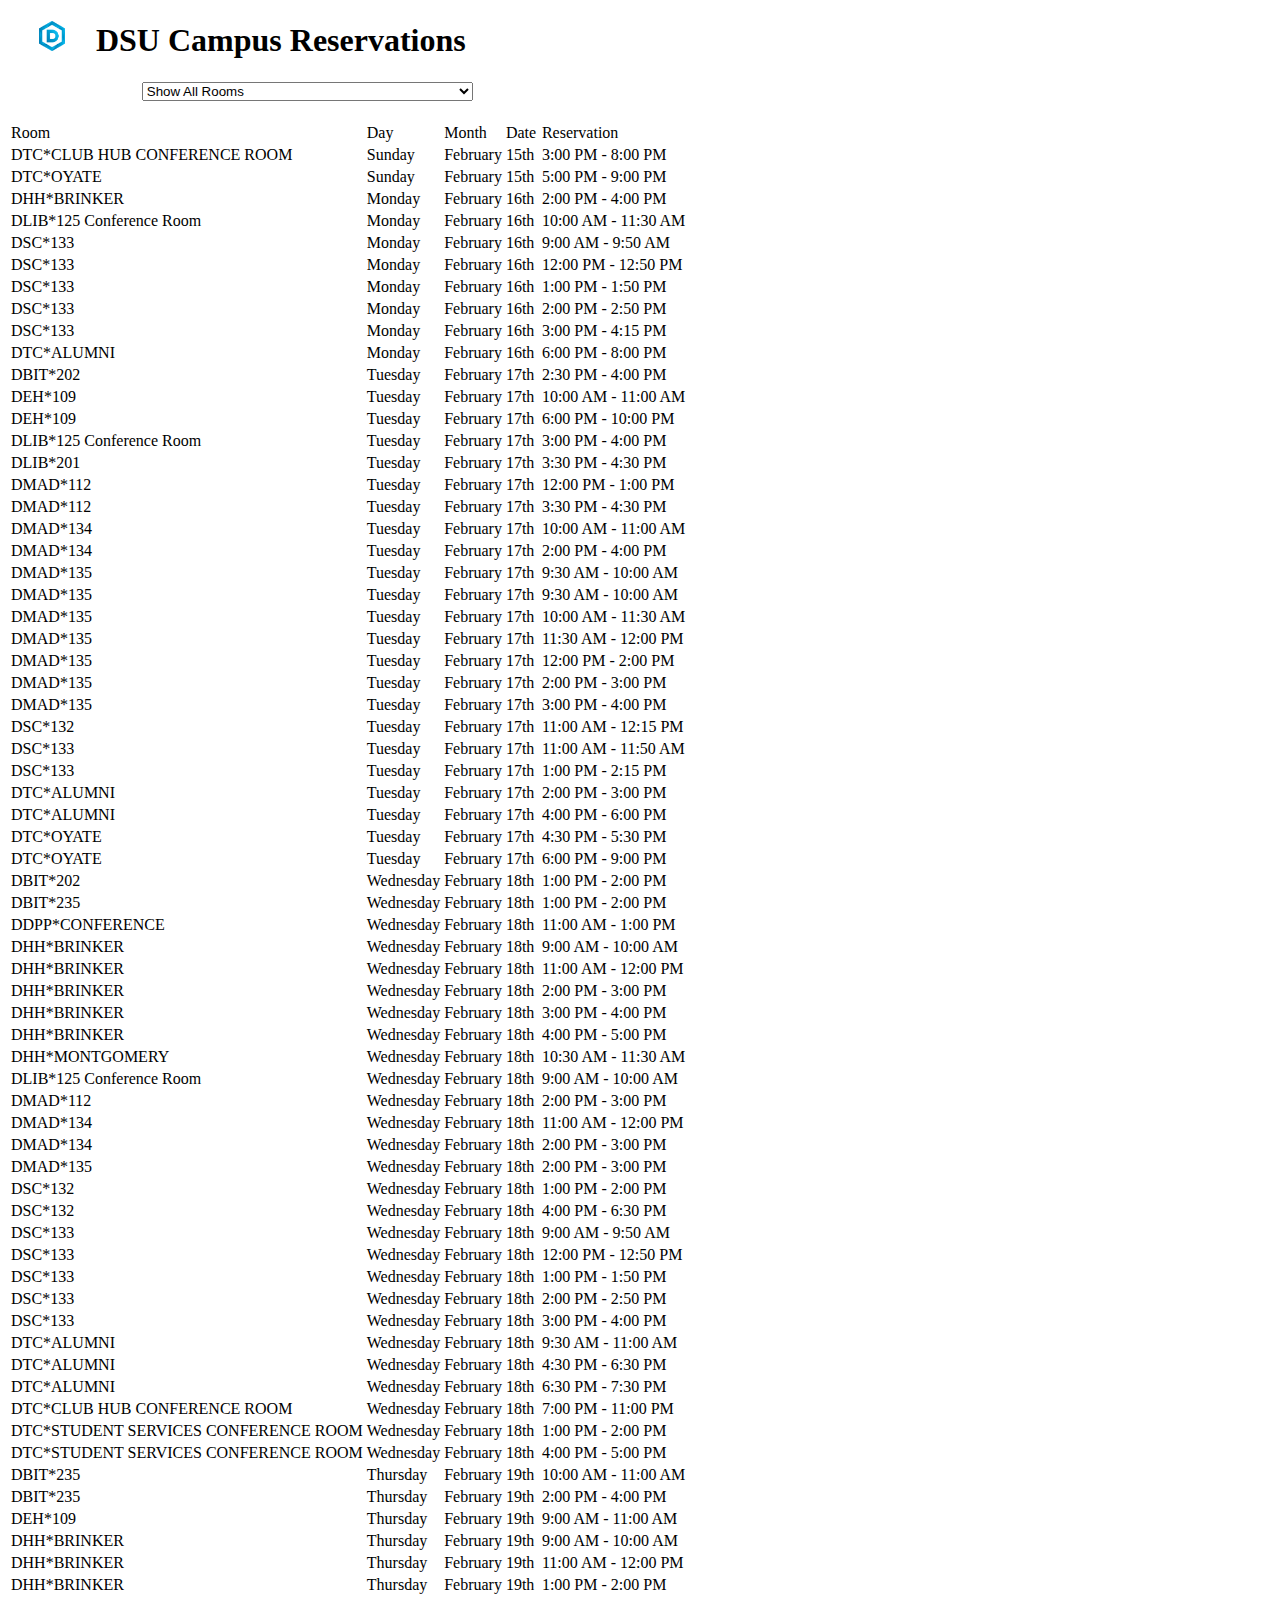
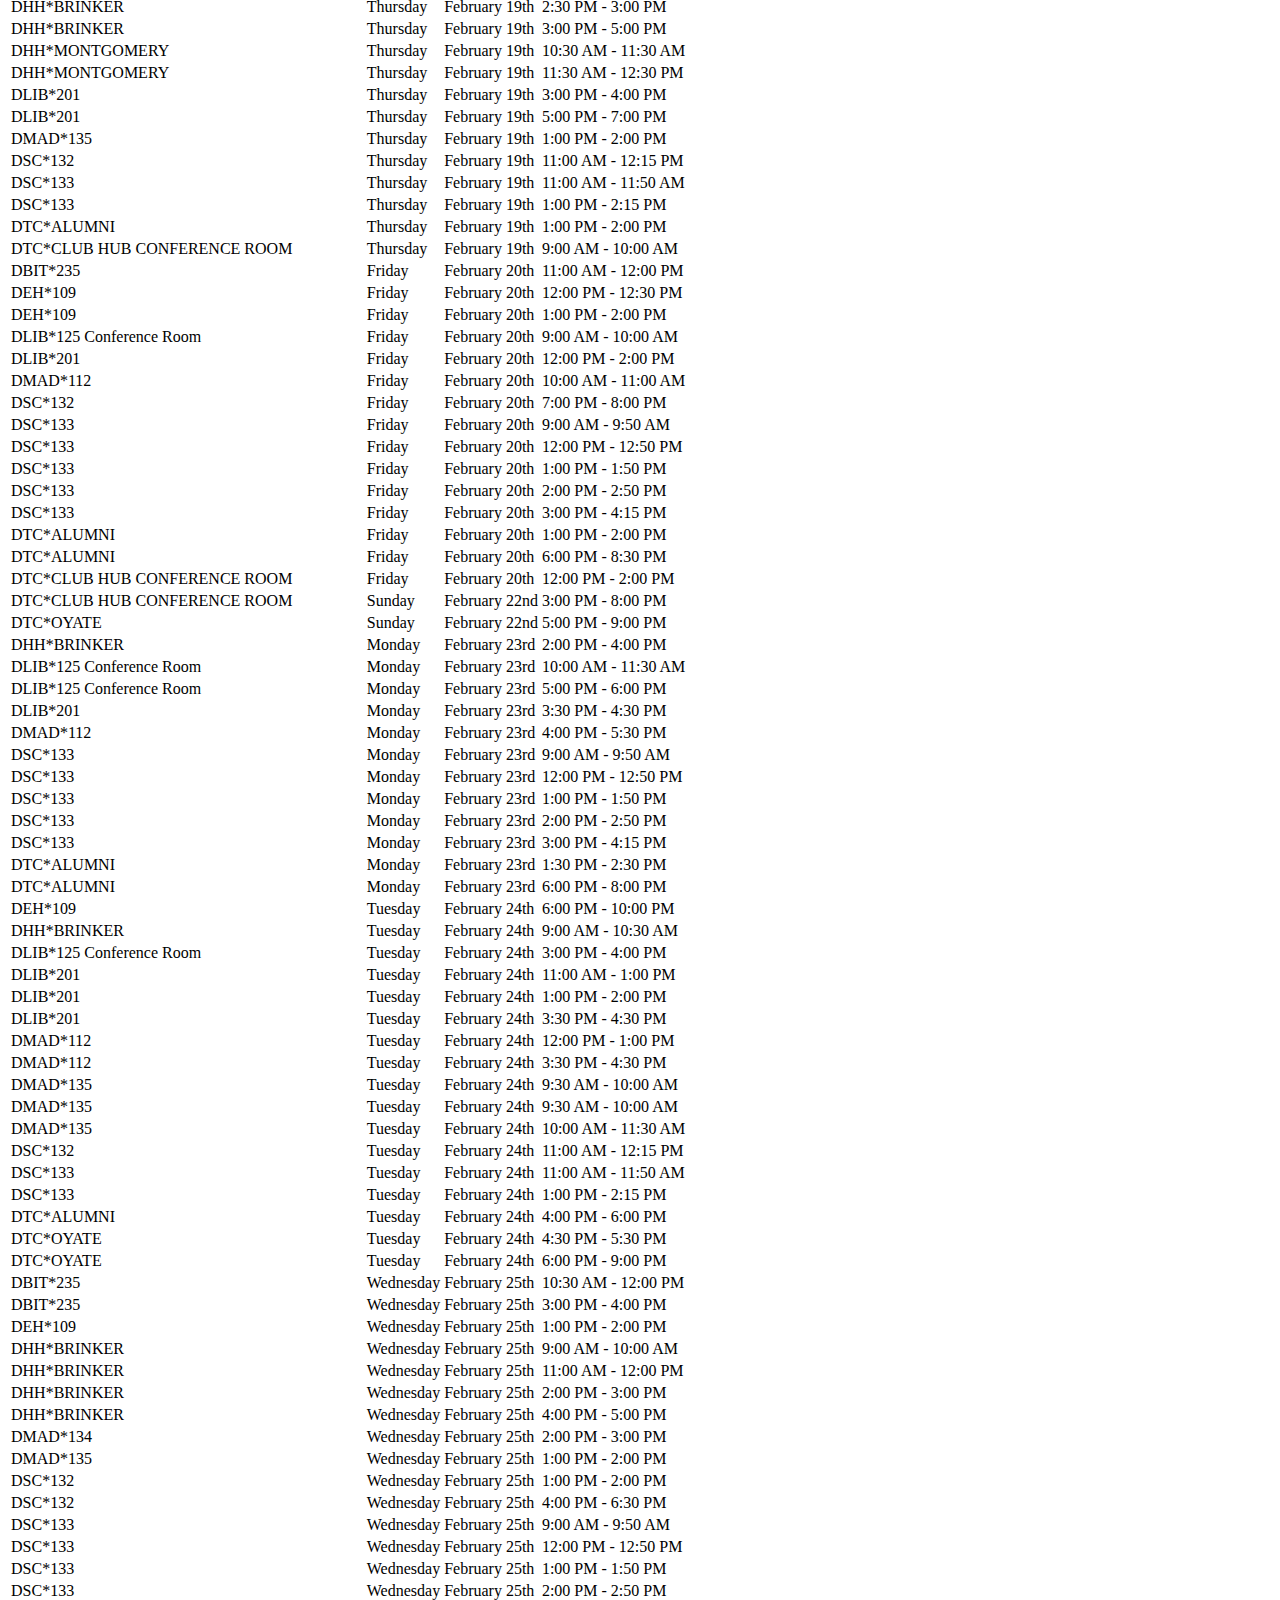
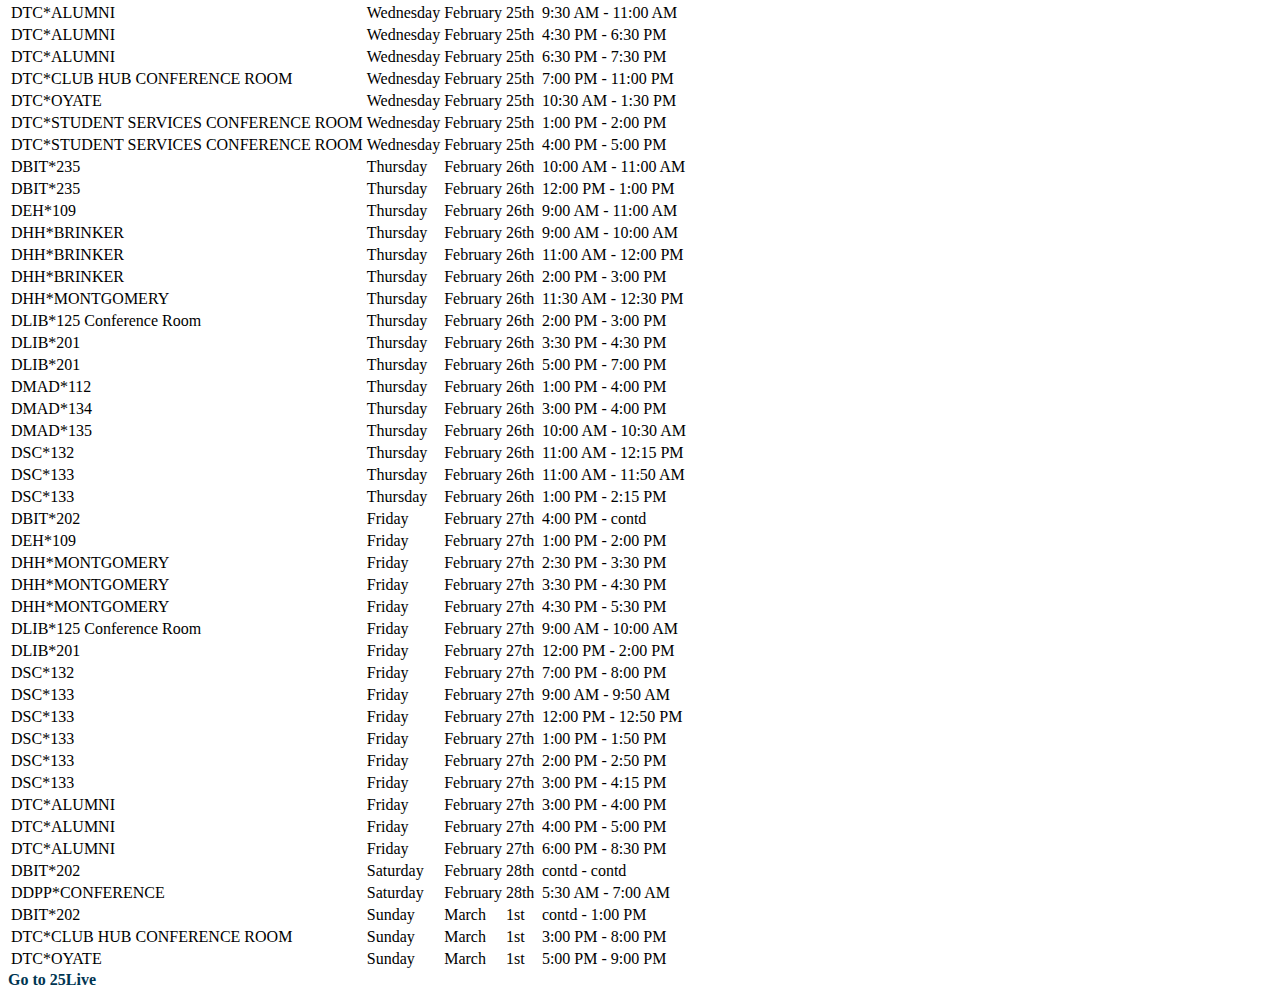
<file: index.html>
<!DOCTYPE html>
<html lang="en"> 
<head>
    <meta charset="UTF-8">
    <meta name="viewport" content="width=device-width, initial-scale=1.0">
    <title>25Live Room Reservations</title>
    <link rel="icon" type="image/png" href="DSU_UniversityLogo_Icon_Primary.png">
    <link rel="stylesheet" href="dsu.css">
</head>
<body>
    <h1>⠀<a href="https://dsu.edu" style="text-decoration:none"> <img src="DSU_UniversityLogo_Icon_Primary.png" height="30px" alt="DSU Logo"> </a>⠀DSU Campus Reservations</h1>
    
    
        <div style="margin-bottom: 20px; margin-top: 20px; font-family: Arial, sans-serif; font-weight: bold; color: white;">
            <label for="RoomID_dropdown">⠀Filter by Room:</label>
            <select id="RoomID_dropdown">
                <option value="">Show All Rooms</option><option value="DBIT*202">DBIT*202</option><option value="DBIT*235">DBIT*235</option><option value="DDPP*CONFERENCE">DDPP*CONFERENCE</option><option value="DEH*109">DEH*109</option><option value="DHH*BRINKER">DHH*BRINKER</option><option value="DHH*MONTGOMERY">DHH*MONTGOMERY</option><option value="DLIB*125 Conference Room">DLIB*125 Conference Room</option><option value="DLIB*201">DLIB*201</option><option value="DMAD*112">DMAD*112</option><option value="DMAD*134">DMAD*134</option><option value="DMAD*135">DMAD*135</option><option value="DSC*132">DSC*132</option><option value="DSC*133">DSC*133</option><option value="DTC*ALUMNI">DTC*ALUMNI</option><option value="DTC*CLUB HUB CONFERENCE ROOM">DTC*CLUB HUB CONFERENCE ROOM</option><option value="DTC*OYATE">DTC*OYATE</option><option value="DTC*STUDENT SERVICES CONFERENCE ROOM">DTC*STUDENT SERVICES CONFERENCE ROOM</option>
            </select>
        </div>
    
    
    <div class="table-container"><html><head><meta charset="utf-8"/><title>SheetJS Table Export</title></head><body><table><tr><td data-t="s" data-v="Room" id="sjs-A1">Room</td><td data-t="s" data-v="Day" id="sjs-B1">Day</td><td data-t="s" data-v="Month" id="sjs-C1">Month</td><td data-t="s" data-v="Date" id="sjs-D1">Date</td><td data-t="s" data-v="Reservation" id="sjs-E1">Reservation</td></tr><tr><td data-t="s" data-v="DTC*CLUB HUB CONFERENCE ROOM" id="sjs-A2">DTC*CLUB HUB CONFERENCE ROOM</td><td data-t="s" data-v="Sunday" id="sjs-B2">Sunday</td><td data-t="s" data-v="February" id="sjs-C2">February</td><td data-t="s" data-v="15th" id="sjs-D2">15th</td><td data-t="s" data-v="3:00 PM - 8:00 PM" id="sjs-E2">3:00 PM - 8:00 PM</td></tr><tr><td data-t="s" data-v="DTC*OYATE" id="sjs-A3">DTC*OYATE</td><td data-t="s" data-v="Sunday" id="sjs-B3">Sunday</td><td data-t="s" data-v="February" id="sjs-C3">February</td><td data-t="s" data-v="15th" id="sjs-D3">15th</td><td data-t="s" data-v="5:00 PM - 9:00 PM" id="sjs-E3">5:00 PM - 9:00 PM</td></tr><tr><td data-t="s" data-v="DHH*BRINKER" id="sjs-A4">DHH*BRINKER</td><td data-t="s" data-v="Monday" id="sjs-B4">Monday</td><td data-t="s" data-v="February" id="sjs-C4">February</td><td data-t="s" data-v="16th" id="sjs-D4">16th</td><td data-t="s" data-v="2:00 PM - 4:00 PM" id="sjs-E4">2:00 PM - 4:00 PM</td></tr><tr><td data-t="s" data-v="DLIB*125 Conference Room" id="sjs-A5">DLIB*125 Conference Room</td><td data-t="s" data-v="Monday" id="sjs-B5">Monday</td><td data-t="s" data-v="February" id="sjs-C5">February</td><td data-t="s" data-v="16th" id="sjs-D5">16th</td><td data-t="s" data-v="10:00 AM - 11:30 AM" id="sjs-E5">10:00 AM - 11:30 AM</td></tr><tr><td data-t="s" data-v="DSC*133" id="sjs-A6">DSC*133</td><td data-t="s" data-v="Monday" id="sjs-B6">Monday</td><td data-t="s" data-v="February" id="sjs-C6">February</td><td data-t="s" data-v="16th" id="sjs-D6">16th</td><td data-t="s" data-v="9:00 AM - 9:50 AM" id="sjs-E6">9:00 AM - 9:50 AM</td></tr><tr><td data-t="s" data-v="DSC*133" id="sjs-A7">DSC*133</td><td data-t="s" data-v="Monday" id="sjs-B7">Monday</td><td data-t="s" data-v="February" id="sjs-C7">February</td><td data-t="s" data-v="16th" id="sjs-D7">16th</td><td data-t="s" data-v="12:00 PM - 12:50 PM" id="sjs-E7">12:00 PM - 12:50 PM</td></tr><tr><td data-t="s" data-v="DSC*133" id="sjs-A8">DSC*133</td><td data-t="s" data-v="Monday" id="sjs-B8">Monday</td><td data-t="s" data-v="February" id="sjs-C8">February</td><td data-t="s" data-v="16th" id="sjs-D8">16th</td><td data-t="s" data-v="1:00 PM - 1:50 PM" id="sjs-E8">1:00 PM - 1:50 PM</td></tr><tr><td data-t="s" data-v="DSC*133" id="sjs-A9">DSC*133</td><td data-t="s" data-v="Monday" id="sjs-B9">Monday</td><td data-t="s" data-v="February" id="sjs-C9">February</td><td data-t="s" data-v="16th" id="sjs-D9">16th</td><td data-t="s" data-v="2:00 PM - 2:50 PM" id="sjs-E9">2:00 PM - 2:50 PM</td></tr><tr><td data-t="s" data-v="DSC*133" id="sjs-A10">DSC*133</td><td data-t="s" data-v="Monday" id="sjs-B10">Monday</td><td data-t="s" data-v="February" id="sjs-C10">February</td><td data-t="s" data-v="16th" id="sjs-D10">16th</td><td data-t="s" data-v="3:00 PM - 4:15 PM" id="sjs-E10">3:00 PM - 4:15 PM</td></tr><tr><td data-t="s" data-v="DTC*ALUMNI" id="sjs-A11">DTC*ALUMNI</td><td data-t="s" data-v="Monday" id="sjs-B11">Monday</td><td data-t="s" data-v="February" id="sjs-C11">February</td><td data-t="s" data-v="16th" id="sjs-D11">16th</td><td data-t="s" data-v="6:00 PM - 8:00 PM" id="sjs-E11">6:00 PM - 8:00 PM</td></tr><tr><td data-t="s" data-v="DBIT*202" id="sjs-A12">DBIT*202</td><td data-t="s" data-v="Tuesday" id="sjs-B12">Tuesday</td><td data-t="s" data-v="February" id="sjs-C12">February</td><td data-t="s" data-v="17th" id="sjs-D12">17th</td><td data-t="s" data-v="2:30 PM - 4:00 PM" id="sjs-E12">2:30 PM - 4:00 PM</td></tr><tr><td data-t="s" data-v="DEH*109" id="sjs-A13">DEH*109</td><td data-t="s" data-v="Tuesday" id="sjs-B13">Tuesday</td><td data-t="s" data-v="February" id="sjs-C13">February</td><td data-t="s" data-v="17th" id="sjs-D13">17th</td><td data-t="s" data-v="10:00 AM - 11:00 AM" id="sjs-E13">10:00 AM - 11:00 AM</td></tr><tr><td data-t="s" data-v="DEH*109" id="sjs-A14">DEH*109</td><td data-t="s" data-v="Tuesday" id="sjs-B14">Tuesday</td><td data-t="s" data-v="February" id="sjs-C14">February</td><td data-t="s" data-v="17th" id="sjs-D14">17th</td><td data-t="s" data-v="6:00 PM - 10:00 PM" id="sjs-E14">6:00 PM - 10:00 PM</td></tr><tr><td data-t="s" data-v="DLIB*125 Conference Room" id="sjs-A15">DLIB*125 Conference Room</td><td data-t="s" data-v="Tuesday" id="sjs-B15">Tuesday</td><td data-t="s" data-v="February" id="sjs-C15">February</td><td data-t="s" data-v="17th" id="sjs-D15">17th</td><td data-t="s" data-v="3:00 PM - 4:00 PM" id="sjs-E15">3:00 PM - 4:00 PM</td></tr><tr><td data-t="s" data-v="DLIB*201" id="sjs-A16">DLIB*201</td><td data-t="s" data-v="Tuesday" id="sjs-B16">Tuesday</td><td data-t="s" data-v="February" id="sjs-C16">February</td><td data-t="s" data-v="17th" id="sjs-D16">17th</td><td data-t="s" data-v="3:30 PM - 4:30 PM" id="sjs-E16">3:30 PM - 4:30 PM</td></tr><tr><td data-t="s" data-v="DMAD*112" id="sjs-A17">DMAD*112</td><td data-t="s" data-v="Tuesday" id="sjs-B17">Tuesday</td><td data-t="s" data-v="February" id="sjs-C17">February</td><td data-t="s" data-v="17th" id="sjs-D17">17th</td><td data-t="s" data-v="12:00 PM - 1:00 PM" id="sjs-E17">12:00 PM - 1:00 PM</td></tr><tr><td data-t="s" data-v="DMAD*112" id="sjs-A18">DMAD*112</td><td data-t="s" data-v="Tuesday" id="sjs-B18">Tuesday</td><td data-t="s" data-v="February" id="sjs-C18">February</td><td data-t="s" data-v="17th" id="sjs-D18">17th</td><td data-t="s" data-v="3:30 PM - 4:30 PM" id="sjs-E18">3:30 PM - 4:30 PM</td></tr><tr><td data-t="s" data-v="DMAD*134" id="sjs-A19">DMAD*134</td><td data-t="s" data-v="Tuesday" id="sjs-B19">Tuesday</td><td data-t="s" data-v="February" id="sjs-C19">February</td><td data-t="s" data-v="17th" id="sjs-D19">17th</td><td data-t="s" data-v="10:00 AM - 11:00 AM" id="sjs-E19">10:00 AM - 11:00 AM</td></tr><tr><td data-t="s" data-v="DMAD*134" id="sjs-A20">DMAD*134</td><td data-t="s" data-v="Tuesday" id="sjs-B20">Tuesday</td><td data-t="s" data-v="February" id="sjs-C20">February</td><td data-t="s" data-v="17th" id="sjs-D20">17th</td><td data-t="s" data-v="2:00 PM - 4:00 PM" id="sjs-E20">2:00 PM - 4:00 PM</td></tr><tr><td data-t="s" data-v="DMAD*135" id="sjs-A21">DMAD*135</td><td data-t="s" data-v="Tuesday" id="sjs-B21">Tuesday</td><td data-t="s" data-v="February" id="sjs-C21">February</td><td data-t="s" data-v="17th" id="sjs-D21">17th</td><td data-t="s" data-v="9:30 AM - 10:00 AM" id="sjs-E21">9:30 AM - 10:00 AM</td></tr><tr><td data-t="s" data-v="DMAD*135" id="sjs-A22">DMAD*135</td><td data-t="s" data-v="Tuesday" id="sjs-B22">Tuesday</td><td data-t="s" data-v="February" id="sjs-C22">February</td><td data-t="s" data-v="17th" id="sjs-D22">17th</td><td data-t="s" data-v="9:30 AM - 10:00 AM" id="sjs-E22">9:30 AM - 10:00 AM</td></tr><tr><td data-t="s" data-v="DMAD*135" id="sjs-A23">DMAD*135</td><td data-t="s" data-v="Tuesday" id="sjs-B23">Tuesday</td><td data-t="s" data-v="February" id="sjs-C23">February</td><td data-t="s" data-v="17th" id="sjs-D23">17th</td><td data-t="s" data-v="10:00 AM - 11:30 AM" id="sjs-E23">10:00 AM - 11:30 AM</td></tr><tr><td data-t="s" data-v="DMAD*135" id="sjs-A24">DMAD*135</td><td data-t="s" data-v="Tuesday" id="sjs-B24">Tuesday</td><td data-t="s" data-v="February" id="sjs-C24">February</td><td data-t="s" data-v="17th" id="sjs-D24">17th</td><td data-t="s" data-v="11:30 AM - 12:00 PM" id="sjs-E24">11:30 AM - 12:00 PM</td></tr><tr><td data-t="s" data-v="DMAD*135" id="sjs-A25">DMAD*135</td><td data-t="s" data-v="Tuesday" id="sjs-B25">Tuesday</td><td data-t="s" data-v="February" id="sjs-C25">February</td><td data-t="s" data-v="17th" id="sjs-D25">17th</td><td data-t="s" data-v="12:00 PM - 2:00 PM" id="sjs-E25">12:00 PM - 2:00 PM</td></tr><tr><td data-t="s" data-v="DMAD*135" id="sjs-A26">DMAD*135</td><td data-t="s" data-v="Tuesday" id="sjs-B26">Tuesday</td><td data-t="s" data-v="February" id="sjs-C26">February</td><td data-t="s" data-v="17th" id="sjs-D26">17th</td><td data-t="s" data-v="2:00 PM - 3:00 PM" id="sjs-E26">2:00 PM - 3:00 PM</td></tr><tr><td data-t="s" data-v="DMAD*135" id="sjs-A27">DMAD*135</td><td data-t="s" data-v="Tuesday" id="sjs-B27">Tuesday</td><td data-t="s" data-v="February" id="sjs-C27">February</td><td data-t="s" data-v="17th" id="sjs-D27">17th</td><td data-t="s" data-v="3:00 PM - 4:00 PM" id="sjs-E27">3:00 PM - 4:00 PM</td></tr><tr><td data-t="s" data-v="DSC*132" id="sjs-A28">DSC*132</td><td data-t="s" data-v="Tuesday" id="sjs-B28">Tuesday</td><td data-t="s" data-v="February" id="sjs-C28">February</td><td data-t="s" data-v="17th" id="sjs-D28">17th</td><td data-t="s" data-v="11:00 AM - 12:15 PM" id="sjs-E28">11:00 AM - 12:15 PM</td></tr><tr><td data-t="s" data-v="DSC*133" id="sjs-A29">DSC*133</td><td data-t="s" data-v="Tuesday" id="sjs-B29">Tuesday</td><td data-t="s" data-v="February" id="sjs-C29">February</td><td data-t="s" data-v="17th" id="sjs-D29">17th</td><td data-t="s" data-v="11:00 AM - 11:50 AM" id="sjs-E29">11:00 AM - 11:50 AM</td></tr><tr><td data-t="s" data-v="DSC*133" id="sjs-A30">DSC*133</td><td data-t="s" data-v="Tuesday" id="sjs-B30">Tuesday</td><td data-t="s" data-v="February" id="sjs-C30">February</td><td data-t="s" data-v="17th" id="sjs-D30">17th</td><td data-t="s" data-v="1:00 PM - 2:15 PM" id="sjs-E30">1:00 PM - 2:15 PM</td></tr><tr><td data-t="s" data-v="DTC*ALUMNI" id="sjs-A31">DTC*ALUMNI</td><td data-t="s" data-v="Tuesday" id="sjs-B31">Tuesday</td><td data-t="s" data-v="February" id="sjs-C31">February</td><td data-t="s" data-v="17th" id="sjs-D31">17th</td><td data-t="s" data-v="2:00 PM - 3:00 PM" id="sjs-E31">2:00 PM - 3:00 PM</td></tr><tr><td data-t="s" data-v="DTC*ALUMNI" id="sjs-A32">DTC*ALUMNI</td><td data-t="s" data-v="Tuesday" id="sjs-B32">Tuesday</td><td data-t="s" data-v="February" id="sjs-C32">February</td><td data-t="s" data-v="17th" id="sjs-D32">17th</td><td data-t="s" data-v="4:00 PM - 6:00 PM" id="sjs-E32">4:00 PM - 6:00 PM</td></tr><tr><td data-t="s" data-v="DTC*OYATE" id="sjs-A33">DTC*OYATE</td><td data-t="s" data-v="Tuesday" id="sjs-B33">Tuesday</td><td data-t="s" data-v="February" id="sjs-C33">February</td><td data-t="s" data-v="17th" id="sjs-D33">17th</td><td data-t="s" data-v="4:30 PM - 5:30 PM" id="sjs-E33">4:30 PM - 5:30 PM</td></tr><tr><td data-t="s" data-v="DTC*OYATE" id="sjs-A34">DTC*OYATE</td><td data-t="s" data-v="Tuesday" id="sjs-B34">Tuesday</td><td data-t="s" data-v="February" id="sjs-C34">February</td><td data-t="s" data-v="17th" id="sjs-D34">17th</td><td data-t="s" data-v="6:00 PM - 9:00 PM" id="sjs-E34">6:00 PM - 9:00 PM</td></tr><tr><td data-t="s" data-v="DBIT*202" id="sjs-A35">DBIT*202</td><td data-t="s" data-v="Wednesday" id="sjs-B35">Wednesday</td><td data-t="s" data-v="February" id="sjs-C35">February</td><td data-t="s" data-v="18th" id="sjs-D35">18th</td><td data-t="s" data-v="1:00 PM - 2:00 PM" id="sjs-E35">1:00 PM - 2:00 PM</td></tr><tr><td data-t="s" data-v="DBIT*235" id="sjs-A36">DBIT*235</td><td data-t="s" data-v="Wednesday" id="sjs-B36">Wednesday</td><td data-t="s" data-v="February" id="sjs-C36">February</td><td data-t="s" data-v="18th" id="sjs-D36">18th</td><td data-t="s" data-v="1:00 PM - 2:00 PM" id="sjs-E36">1:00 PM - 2:00 PM</td></tr><tr><td data-t="s" data-v="DDPP*CONFERENCE" id="sjs-A37">DDPP*CONFERENCE</td><td data-t="s" data-v="Wednesday" id="sjs-B37">Wednesday</td><td data-t="s" data-v="February" id="sjs-C37">February</td><td data-t="s" data-v="18th" id="sjs-D37">18th</td><td data-t="s" data-v="11:00 AM - 1:00 PM" id="sjs-E37">11:00 AM - 1:00 PM</td></tr><tr><td data-t="s" data-v="DHH*BRINKER" id="sjs-A38">DHH*BRINKER</td><td data-t="s" data-v="Wednesday" id="sjs-B38">Wednesday</td><td data-t="s" data-v="February" id="sjs-C38">February</td><td data-t="s" data-v="18th" id="sjs-D38">18th</td><td data-t="s" data-v="9:00 AM - 10:00 AM" id="sjs-E38">9:00 AM - 10:00 AM</td></tr><tr><td data-t="s" data-v="DHH*BRINKER" id="sjs-A39">DHH*BRINKER</td><td data-t="s" data-v="Wednesday" id="sjs-B39">Wednesday</td><td data-t="s" data-v="February" id="sjs-C39">February</td><td data-t="s" data-v="18th" id="sjs-D39">18th</td><td data-t="s" data-v="11:00 AM - 12:00 PM" id="sjs-E39">11:00 AM - 12:00 PM</td></tr><tr><td data-t="s" data-v="DHH*BRINKER" id="sjs-A40">DHH*BRINKER</td><td data-t="s" data-v="Wednesday" id="sjs-B40">Wednesday</td><td data-t="s" data-v="February" id="sjs-C40">February</td><td data-t="s" data-v="18th" id="sjs-D40">18th</td><td data-t="s" data-v="2:00 PM - 3:00 PM" id="sjs-E40">2:00 PM - 3:00 PM</td></tr><tr><td data-t="s" data-v="DHH*BRINKER" id="sjs-A41">DHH*BRINKER</td><td data-t="s" data-v="Wednesday" id="sjs-B41">Wednesday</td><td data-t="s" data-v="February" id="sjs-C41">February</td><td data-t="s" data-v="18th" id="sjs-D41">18th</td><td data-t="s" data-v="3:00 PM - 4:00 PM" id="sjs-E41">3:00 PM - 4:00 PM</td></tr><tr><td data-t="s" data-v="DHH*BRINKER" id="sjs-A42">DHH*BRINKER</td><td data-t="s" data-v="Wednesday" id="sjs-B42">Wednesday</td><td data-t="s" data-v="February" id="sjs-C42">February</td><td data-t="s" data-v="18th" id="sjs-D42">18th</td><td data-t="s" data-v="4:00 PM - 5:00 PM" id="sjs-E42">4:00 PM - 5:00 PM</td></tr><tr><td data-t="s" data-v="DHH*MONTGOMERY" id="sjs-A43">DHH*MONTGOMERY</td><td data-t="s" data-v="Wednesday" id="sjs-B43">Wednesday</td><td data-t="s" data-v="February" id="sjs-C43">February</td><td data-t="s" data-v="18th" id="sjs-D43">18th</td><td data-t="s" data-v="10:30 AM - 11:30 AM" id="sjs-E43">10:30 AM - 11:30 AM</td></tr><tr><td data-t="s" data-v="DLIB*125 Conference Room" id="sjs-A44">DLIB*125 Conference Room</td><td data-t="s" data-v="Wednesday" id="sjs-B44">Wednesday</td><td data-t="s" data-v="February" id="sjs-C44">February</td><td data-t="s" data-v="18th" id="sjs-D44">18th</td><td data-t="s" data-v="9:00 AM - 10:00 AM" id="sjs-E44">9:00 AM - 10:00 AM</td></tr><tr><td data-t="s" data-v="DMAD*112" id="sjs-A45">DMAD*112</td><td data-t="s" data-v="Wednesday" id="sjs-B45">Wednesday</td><td data-t="s" data-v="February" id="sjs-C45">February</td><td data-t="s" data-v="18th" id="sjs-D45">18th</td><td data-t="s" data-v="2:00 PM - 3:00 PM" id="sjs-E45">2:00 PM - 3:00 PM</td></tr><tr><td data-t="s" data-v="DMAD*134" id="sjs-A46">DMAD*134</td><td data-t="s" data-v="Wednesday" id="sjs-B46">Wednesday</td><td data-t="s" data-v="February" id="sjs-C46">February</td><td data-t="s" data-v="18th" id="sjs-D46">18th</td><td data-t="s" data-v="11:00 AM - 12:00 PM" id="sjs-E46">11:00 AM - 12:00 PM</td></tr><tr><td data-t="s" data-v="DMAD*134" id="sjs-A47">DMAD*134</td><td data-t="s" data-v="Wednesday" id="sjs-B47">Wednesday</td><td data-t="s" data-v="February" id="sjs-C47">February</td><td data-t="s" data-v="18th" id="sjs-D47">18th</td><td data-t="s" data-v="2:00 PM - 3:00 PM" id="sjs-E47">2:00 PM - 3:00 PM</td></tr><tr><td data-t="s" data-v="DMAD*135" id="sjs-A48">DMAD*135</td><td data-t="s" data-v="Wednesday" id="sjs-B48">Wednesday</td><td data-t="s" data-v="February" id="sjs-C48">February</td><td data-t="s" data-v="18th" id="sjs-D48">18th</td><td data-t="s" data-v="2:00 PM - 3:00 PM" id="sjs-E48">2:00 PM - 3:00 PM</td></tr><tr><td data-t="s" data-v="DSC*132" id="sjs-A49">DSC*132</td><td data-t="s" data-v="Wednesday" id="sjs-B49">Wednesday</td><td data-t="s" data-v="February" id="sjs-C49">February</td><td data-t="s" data-v="18th" id="sjs-D49">18th</td><td data-t="s" data-v="1:00 PM - 2:00 PM" id="sjs-E49">1:00 PM - 2:00 PM</td></tr><tr><td data-t="s" data-v="DSC*132" id="sjs-A50">DSC*132</td><td data-t="s" data-v="Wednesday" id="sjs-B50">Wednesday</td><td data-t="s" data-v="February" id="sjs-C50">February</td><td data-t="s" data-v="18th" id="sjs-D50">18th</td><td data-t="s" data-v="4:00 PM - 6:30 PM" id="sjs-E50">4:00 PM - 6:30 PM</td></tr><tr><td data-t="s" data-v="DSC*133" id="sjs-A51">DSC*133</td><td data-t="s" data-v="Wednesday" id="sjs-B51">Wednesday</td><td data-t="s" data-v="February" id="sjs-C51">February</td><td data-t="s" data-v="18th" id="sjs-D51">18th</td><td data-t="s" data-v="9:00 AM - 9:50 AM" id="sjs-E51">9:00 AM - 9:50 AM</td></tr><tr><td data-t="s" data-v="DSC*133" id="sjs-A52">DSC*133</td><td data-t="s" data-v="Wednesday" id="sjs-B52">Wednesday</td><td data-t="s" data-v="February" id="sjs-C52">February</td><td data-t="s" data-v="18th" id="sjs-D52">18th</td><td data-t="s" data-v="12:00 PM - 12:50 PM" id="sjs-E52">12:00 PM - 12:50 PM</td></tr><tr><td data-t="s" data-v="DSC*133" id="sjs-A53">DSC*133</td><td data-t="s" data-v="Wednesday" id="sjs-B53">Wednesday</td><td data-t="s" data-v="February" id="sjs-C53">February</td><td data-t="s" data-v="18th" id="sjs-D53">18th</td><td data-t="s" data-v="1:00 PM - 1:50 PM" id="sjs-E53">1:00 PM - 1:50 PM</td></tr><tr><td data-t="s" data-v="DSC*133" id="sjs-A54">DSC*133</td><td data-t="s" data-v="Wednesday" id="sjs-B54">Wednesday</td><td data-t="s" data-v="February" id="sjs-C54">February</td><td data-t="s" data-v="18th" id="sjs-D54">18th</td><td data-t="s" data-v="2:00 PM - 2:50 PM" id="sjs-E54">2:00 PM - 2:50 PM</td></tr><tr><td data-t="s" data-v="DSC*133" id="sjs-A55">DSC*133</td><td data-t="s" data-v="Wednesday" id="sjs-B55">Wednesday</td><td data-t="s" data-v="February" id="sjs-C55">February</td><td data-t="s" data-v="18th" id="sjs-D55">18th</td><td data-t="s" data-v="3:00 PM - 4:00 PM" id="sjs-E55">3:00 PM - 4:00 PM</td></tr><tr><td data-t="s" data-v="DTC*ALUMNI" id="sjs-A56">DTC*ALUMNI</td><td data-t="s" data-v="Wednesday" id="sjs-B56">Wednesday</td><td data-t="s" data-v="February" id="sjs-C56">February</td><td data-t="s" data-v="18th" id="sjs-D56">18th</td><td data-t="s" data-v="9:30 AM - 11:00 AM" id="sjs-E56">9:30 AM - 11:00 AM</td></tr><tr><td data-t="s" data-v="DTC*ALUMNI" id="sjs-A57">DTC*ALUMNI</td><td data-t="s" data-v="Wednesday" id="sjs-B57">Wednesday</td><td data-t="s" data-v="February" id="sjs-C57">February</td><td data-t="s" data-v="18th" id="sjs-D57">18th</td><td data-t="s" data-v="4:30 PM - 6:30 PM" id="sjs-E57">4:30 PM - 6:30 PM</td></tr><tr><td data-t="s" data-v="DTC*ALUMNI" id="sjs-A58">DTC*ALUMNI</td><td data-t="s" data-v="Wednesday" id="sjs-B58">Wednesday</td><td data-t="s" data-v="February" id="sjs-C58">February</td><td data-t="s" data-v="18th" id="sjs-D58">18th</td><td data-t="s" data-v="6:30 PM - 7:30 PM" id="sjs-E58">6:30 PM - 7:30 PM</td></tr><tr><td data-t="s" data-v="DTC*CLUB HUB CONFERENCE ROOM" id="sjs-A59">DTC*CLUB HUB CONFERENCE ROOM</td><td data-t="s" data-v="Wednesday" id="sjs-B59">Wednesday</td><td data-t="s" data-v="February" id="sjs-C59">February</td><td data-t="s" data-v="18th" id="sjs-D59">18th</td><td data-t="s" data-v="7:00 PM - 11:00 PM" id="sjs-E59">7:00 PM - 11:00 PM</td></tr><tr><td data-t="s" data-v="DTC*STUDENT SERVICES CONFERENCE ROOM" id="sjs-A60">DTC*STUDENT SERVICES CONFERENCE ROOM</td><td data-t="s" data-v="Wednesday" id="sjs-B60">Wednesday</td><td data-t="s" data-v="February" id="sjs-C60">February</td><td data-t="s" data-v="18th" id="sjs-D60">18th</td><td data-t="s" data-v="1:00 PM - 2:00 PM" id="sjs-E60">1:00 PM - 2:00 PM</td></tr><tr><td data-t="s" data-v="DTC*STUDENT SERVICES CONFERENCE ROOM" id="sjs-A61">DTC*STUDENT SERVICES CONFERENCE ROOM</td><td data-t="s" data-v="Wednesday" id="sjs-B61">Wednesday</td><td data-t="s" data-v="February" id="sjs-C61">February</td><td data-t="s" data-v="18th" id="sjs-D61">18th</td><td data-t="s" data-v="4:00 PM - 5:00 PM" id="sjs-E61">4:00 PM - 5:00 PM</td></tr><tr><td data-t="s" data-v="DBIT*235" id="sjs-A62">DBIT*235</td><td data-t="s" data-v="Thursday" id="sjs-B62">Thursday</td><td data-t="s" data-v="February" id="sjs-C62">February</td><td data-t="s" data-v="19th" id="sjs-D62">19th</td><td data-t="s" data-v="10:00 AM - 11:00 AM" id="sjs-E62">10:00 AM - 11:00 AM</td></tr><tr><td data-t="s" data-v="DBIT*235" id="sjs-A63">DBIT*235</td><td data-t="s" data-v="Thursday" id="sjs-B63">Thursday</td><td data-t="s" data-v="February" id="sjs-C63">February</td><td data-t="s" data-v="19th" id="sjs-D63">19th</td><td data-t="s" data-v="2:00 PM - 4:00 PM" id="sjs-E63">2:00 PM - 4:00 PM</td></tr><tr><td data-t="s" data-v="DEH*109" id="sjs-A64">DEH*109</td><td data-t="s" data-v="Thursday" id="sjs-B64">Thursday</td><td data-t="s" data-v="February" id="sjs-C64">February</td><td data-t="s" data-v="19th" id="sjs-D64">19th</td><td data-t="s" data-v="9:00 AM - 11:00 AM" id="sjs-E64">9:00 AM - 11:00 AM</td></tr><tr><td data-t="s" data-v="DHH*BRINKER" id="sjs-A65">DHH*BRINKER</td><td data-t="s" data-v="Thursday" id="sjs-B65">Thursday</td><td data-t="s" data-v="February" id="sjs-C65">February</td><td data-t="s" data-v="19th" id="sjs-D65">19th</td><td data-t="s" data-v="9:00 AM - 10:00 AM" id="sjs-E65">9:00 AM - 10:00 AM</td></tr><tr><td data-t="s" data-v="DHH*BRINKER" id="sjs-A66">DHH*BRINKER</td><td data-t="s" data-v="Thursday" id="sjs-B66">Thursday</td><td data-t="s" data-v="February" id="sjs-C66">February</td><td data-t="s" data-v="19th" id="sjs-D66">19th</td><td data-t="s" data-v="11:00 AM - 12:00 PM" id="sjs-E66">11:00 AM - 12:00 PM</td></tr><tr><td data-t="s" data-v="DHH*BRINKER" id="sjs-A67">DHH*BRINKER</td><td data-t="s" data-v="Thursday" id="sjs-B67">Thursday</td><td data-t="s" data-v="February" id="sjs-C67">February</td><td data-t="s" data-v="19th" id="sjs-D67">19th</td><td data-t="s" data-v="1:00 PM - 2:00 PM" id="sjs-E67">1:00 PM - 2:00 PM</td></tr><tr><td data-t="s" data-v="DHH*BRINKER" id="sjs-A68">DHH*BRINKER</td><td data-t="s" data-v="Thursday" id="sjs-B68">Thursday</td><td data-t="s" data-v="February" id="sjs-C68">February</td><td data-t="s" data-v="19th" id="sjs-D68">19th</td><td data-t="s" data-v="2:30 PM - 3:00 PM" id="sjs-E68">2:30 PM - 3:00 PM</td></tr><tr><td data-t="s" data-v="DHH*BRINKER" id="sjs-A69">DHH*BRINKER</td><td data-t="s" data-v="Thursday" id="sjs-B69">Thursday</td><td data-t="s" data-v="February" id="sjs-C69">February</td><td data-t="s" data-v="19th" id="sjs-D69">19th</td><td data-t="s" data-v="3:00 PM - 5:00 PM" id="sjs-E69">3:00 PM - 5:00 PM</td></tr><tr><td data-t="s" data-v="DHH*MONTGOMERY" id="sjs-A70">DHH*MONTGOMERY</td><td data-t="s" data-v="Thursday" id="sjs-B70">Thursday</td><td data-t="s" data-v="February" id="sjs-C70">February</td><td data-t="s" data-v="19th" id="sjs-D70">19th</td><td data-t="s" data-v="10:30 AM - 11:30 AM" id="sjs-E70">10:30 AM - 11:30 AM</td></tr><tr><td data-t="s" data-v="DHH*MONTGOMERY" id="sjs-A71">DHH*MONTGOMERY</td><td data-t="s" data-v="Thursday" id="sjs-B71">Thursday</td><td data-t="s" data-v="February" id="sjs-C71">February</td><td data-t="s" data-v="19th" id="sjs-D71">19th</td><td data-t="s" data-v="11:30 AM - 12:30 PM" id="sjs-E71">11:30 AM - 12:30 PM</td></tr><tr><td data-t="s" data-v="DLIB*201" id="sjs-A72">DLIB*201</td><td data-t="s" data-v="Thursday" id="sjs-B72">Thursday</td><td data-t="s" data-v="February" id="sjs-C72">February</td><td data-t="s" data-v="19th" id="sjs-D72">19th</td><td data-t="s" data-v="3:00 PM - 4:00 PM" id="sjs-E72">3:00 PM - 4:00 PM</td></tr><tr><td data-t="s" data-v="DLIB*201" id="sjs-A73">DLIB*201</td><td data-t="s" data-v="Thursday" id="sjs-B73">Thursday</td><td data-t="s" data-v="February" id="sjs-C73">February</td><td data-t="s" data-v="19th" id="sjs-D73">19th</td><td data-t="s" data-v="5:00 PM - 7:00 PM" id="sjs-E73">5:00 PM - 7:00 PM</td></tr><tr><td data-t="s" data-v="DMAD*135" id="sjs-A74">DMAD*135</td><td data-t="s" data-v="Thursday" id="sjs-B74">Thursday</td><td data-t="s" data-v="February" id="sjs-C74">February</td><td data-t="s" data-v="19th" id="sjs-D74">19th</td><td data-t="s" data-v="1:00 PM - 2:00 PM" id="sjs-E74">1:00 PM - 2:00 PM</td></tr><tr><td data-t="s" data-v="DSC*132" id="sjs-A75">DSC*132</td><td data-t="s" data-v="Thursday" id="sjs-B75">Thursday</td><td data-t="s" data-v="February" id="sjs-C75">February</td><td data-t="s" data-v="19th" id="sjs-D75">19th</td><td data-t="s" data-v="11:00 AM - 12:15 PM" id="sjs-E75">11:00 AM - 12:15 PM</td></tr><tr><td data-t="s" data-v="DSC*133" id="sjs-A76">DSC*133</td><td data-t="s" data-v="Thursday" id="sjs-B76">Thursday</td><td data-t="s" data-v="February" id="sjs-C76">February</td><td data-t="s" data-v="19th" id="sjs-D76">19th</td><td data-t="s" data-v="11:00 AM - 11:50 AM" id="sjs-E76">11:00 AM - 11:50 AM</td></tr><tr><td data-t="s" data-v="DSC*133" id="sjs-A77">DSC*133</td><td data-t="s" data-v="Thursday" id="sjs-B77">Thursday</td><td data-t="s" data-v="February" id="sjs-C77">February</td><td data-t="s" data-v="19th" id="sjs-D77">19th</td><td data-t="s" data-v="1:00 PM - 2:15 PM" id="sjs-E77">1:00 PM - 2:15 PM</td></tr><tr><td data-t="s" data-v="DTC*ALUMNI" id="sjs-A78">DTC*ALUMNI</td><td data-t="s" data-v="Thursday" id="sjs-B78">Thursday</td><td data-t="s" data-v="February" id="sjs-C78">February</td><td data-t="s" data-v="19th" id="sjs-D78">19th</td><td data-t="s" data-v="1:00 PM - 2:00 PM" id="sjs-E78">1:00 PM - 2:00 PM</td></tr><tr><td data-t="s" data-v="DTC*CLUB HUB CONFERENCE ROOM" id="sjs-A79">DTC*CLUB HUB CONFERENCE ROOM</td><td data-t="s" data-v="Thursday" id="sjs-B79">Thursday</td><td data-t="s" data-v="February" id="sjs-C79">February</td><td data-t="s" data-v="19th" id="sjs-D79">19th</td><td data-t="s" data-v="9:00 AM - 10:00 AM" id="sjs-E79">9:00 AM - 10:00 AM</td></tr><tr><td data-t="s" data-v="DBIT*235" id="sjs-A80">DBIT*235</td><td data-t="s" data-v="Friday" id="sjs-B80">Friday</td><td data-t="s" data-v="February" id="sjs-C80">February</td><td data-t="s" data-v="20th" id="sjs-D80">20th</td><td data-t="s" data-v="11:00 AM - 12:00 PM" id="sjs-E80">11:00 AM - 12:00 PM</td></tr><tr><td data-t="s" data-v="DEH*109" id="sjs-A81">DEH*109</td><td data-t="s" data-v="Friday" id="sjs-B81">Friday</td><td data-t="s" data-v="February" id="sjs-C81">February</td><td data-t="s" data-v="20th" id="sjs-D81">20th</td><td data-t="s" data-v="12:00 PM - 12:30 PM" id="sjs-E81">12:00 PM - 12:30 PM</td></tr><tr><td data-t="s" data-v="DEH*109" id="sjs-A82">DEH*109</td><td data-t="s" data-v="Friday" id="sjs-B82">Friday</td><td data-t="s" data-v="February" id="sjs-C82">February</td><td data-t="s" data-v="20th" id="sjs-D82">20th</td><td data-t="s" data-v="1:00 PM - 2:00 PM" id="sjs-E82">1:00 PM - 2:00 PM</td></tr><tr><td data-t="s" data-v="DLIB*125 Conference Room" id="sjs-A83">DLIB*125 Conference Room</td><td data-t="s" data-v="Friday" id="sjs-B83">Friday</td><td data-t="s" data-v="February" id="sjs-C83">February</td><td data-t="s" data-v="20th" id="sjs-D83">20th</td><td data-t="s" data-v="9:00 AM - 10:00 AM" id="sjs-E83">9:00 AM - 10:00 AM</td></tr><tr><td data-t="s" data-v="DLIB*201" id="sjs-A84">DLIB*201</td><td data-t="s" data-v="Friday" id="sjs-B84">Friday</td><td data-t="s" data-v="February" id="sjs-C84">February</td><td data-t="s" data-v="20th" id="sjs-D84">20th</td><td data-t="s" data-v="12:00 PM - 2:00 PM" id="sjs-E84">12:00 PM - 2:00 PM</td></tr><tr><td data-t="s" data-v="DMAD*112" id="sjs-A85">DMAD*112</td><td data-t="s" data-v="Friday" id="sjs-B85">Friday</td><td data-t="s" data-v="February" id="sjs-C85">February</td><td data-t="s" data-v="20th" id="sjs-D85">20th</td><td data-t="s" data-v="10:00 AM - 11:00 AM" id="sjs-E85">10:00 AM - 11:00 AM</td></tr><tr><td data-t="s" data-v="DSC*132" id="sjs-A86">DSC*132</td><td data-t="s" data-v="Friday" id="sjs-B86">Friday</td><td data-t="s" data-v="February" id="sjs-C86">February</td><td data-t="s" data-v="20th" id="sjs-D86">20th</td><td data-t="s" data-v="7:00 PM - 8:00 PM" id="sjs-E86">7:00 PM - 8:00 PM</td></tr><tr><td data-t="s" data-v="DSC*133" id="sjs-A87">DSC*133</td><td data-t="s" data-v="Friday" id="sjs-B87">Friday</td><td data-t="s" data-v="February" id="sjs-C87">February</td><td data-t="s" data-v="20th" id="sjs-D87">20th</td><td data-t="s" data-v="9:00 AM - 9:50 AM" id="sjs-E87">9:00 AM - 9:50 AM</td></tr><tr><td data-t="s" data-v="DSC*133" id="sjs-A88">DSC*133</td><td data-t="s" data-v="Friday" id="sjs-B88">Friday</td><td data-t="s" data-v="February" id="sjs-C88">February</td><td data-t="s" data-v="20th" id="sjs-D88">20th</td><td data-t="s" data-v="12:00 PM - 12:50 PM" id="sjs-E88">12:00 PM - 12:50 PM</td></tr><tr><td data-t="s" data-v="DSC*133" id="sjs-A89">DSC*133</td><td data-t="s" data-v="Friday" id="sjs-B89">Friday</td><td data-t="s" data-v="February" id="sjs-C89">February</td><td data-t="s" data-v="20th" id="sjs-D89">20th</td><td data-t="s" data-v="1:00 PM - 1:50 PM" id="sjs-E89">1:00 PM - 1:50 PM</td></tr><tr><td data-t="s" data-v="DSC*133" id="sjs-A90">DSC*133</td><td data-t="s" data-v="Friday" id="sjs-B90">Friday</td><td data-t="s" data-v="February" id="sjs-C90">February</td><td data-t="s" data-v="20th" id="sjs-D90">20th</td><td data-t="s" data-v="2:00 PM - 2:50 PM" id="sjs-E90">2:00 PM - 2:50 PM</td></tr><tr><td data-t="s" data-v="DSC*133" id="sjs-A91">DSC*133</td><td data-t="s" data-v="Friday" id="sjs-B91">Friday</td><td data-t="s" data-v="February" id="sjs-C91">February</td><td data-t="s" data-v="20th" id="sjs-D91">20th</td><td data-t="s" data-v="3:00 PM - 4:15 PM" id="sjs-E91">3:00 PM - 4:15 PM</td></tr><tr><td data-t="s" data-v="DTC*ALUMNI" id="sjs-A92">DTC*ALUMNI</td><td data-t="s" data-v="Friday" id="sjs-B92">Friday</td><td data-t="s" data-v="February" id="sjs-C92">February</td><td data-t="s" data-v="20th" id="sjs-D92">20th</td><td data-t="s" data-v="1:00 PM - 2:00 PM" id="sjs-E92">1:00 PM - 2:00 PM</td></tr><tr><td data-t="s" data-v="DTC*ALUMNI" id="sjs-A93">DTC*ALUMNI</td><td data-t="s" data-v="Friday" id="sjs-B93">Friday</td><td data-t="s" data-v="February" id="sjs-C93">February</td><td data-t="s" data-v="20th" id="sjs-D93">20th</td><td data-t="s" data-v="6:00 PM - 8:30 PM" id="sjs-E93">6:00 PM - 8:30 PM</td></tr><tr><td data-t="s" data-v="DTC*CLUB HUB CONFERENCE ROOM" id="sjs-A94">DTC*CLUB HUB CONFERENCE ROOM</td><td data-t="s" data-v="Friday" id="sjs-B94">Friday</td><td data-t="s" data-v="February" id="sjs-C94">February</td><td data-t="s" data-v="20th" id="sjs-D94">20th</td><td data-t="s" data-v="12:00 PM - 2:00 PM" id="sjs-E94">12:00 PM - 2:00 PM</td></tr><tr><td data-t="s" data-v="DTC*CLUB HUB CONFERENCE ROOM" id="sjs-A95">DTC*CLUB HUB CONFERENCE ROOM</td><td data-t="s" data-v="Sunday" id="sjs-B95">Sunday</td><td data-t="s" data-v="February" id="sjs-C95">February</td><td data-t="s" data-v="22nd" id="sjs-D95">22nd</td><td data-t="s" data-v="3:00 PM - 8:00 PM" id="sjs-E95">3:00 PM - 8:00 PM</td></tr><tr><td data-t="s" data-v="DTC*OYATE" id="sjs-A96">DTC*OYATE</td><td data-t="s" data-v="Sunday" id="sjs-B96">Sunday</td><td data-t="s" data-v="February" id="sjs-C96">February</td><td data-t="s" data-v="22nd" id="sjs-D96">22nd</td><td data-t="s" data-v="5:00 PM - 9:00 PM" id="sjs-E96">5:00 PM - 9:00 PM</td></tr><tr><td data-t="s" data-v="DHH*BRINKER" id="sjs-A97">DHH*BRINKER</td><td data-t="s" data-v="Monday" id="sjs-B97">Monday</td><td data-t="s" data-v="February" id="sjs-C97">February</td><td data-t="s" data-v="23rd" id="sjs-D97">23rd</td><td data-t="s" data-v="2:00 PM - 4:00 PM" id="sjs-E97">2:00 PM - 4:00 PM</td></tr><tr><td data-t="s" data-v="DLIB*125 Conference Room" id="sjs-A98">DLIB*125 Conference Room</td><td data-t="s" data-v="Monday" id="sjs-B98">Monday</td><td data-t="s" data-v="February" id="sjs-C98">February</td><td data-t="s" data-v="23rd" id="sjs-D98">23rd</td><td data-t="s" data-v="10:00 AM - 11:30 AM" id="sjs-E98">10:00 AM - 11:30 AM</td></tr><tr><td data-t="s" data-v="DLIB*125 Conference Room" id="sjs-A99">DLIB*125 Conference Room</td><td data-t="s" data-v="Monday" id="sjs-B99">Monday</td><td data-t="s" data-v="February" id="sjs-C99">February</td><td data-t="s" data-v="23rd" id="sjs-D99">23rd</td><td data-t="s" data-v="5:00 PM - 6:00 PM" id="sjs-E99">5:00 PM - 6:00 PM</td></tr><tr><td data-t="s" data-v="DLIB*201" id="sjs-A100">DLIB*201</td><td data-t="s" data-v="Monday" id="sjs-B100">Monday</td><td data-t="s" data-v="February" id="sjs-C100">February</td><td data-t="s" data-v="23rd" id="sjs-D100">23rd</td><td data-t="s" data-v="3:30 PM - 4:30 PM" id="sjs-E100">3:30 PM - 4:30 PM</td></tr><tr><td data-t="s" data-v="DMAD*112" id="sjs-A101">DMAD*112</td><td data-t="s" data-v="Monday" id="sjs-B101">Monday</td><td data-t="s" data-v="February" id="sjs-C101">February</td><td data-t="s" data-v="23rd" id="sjs-D101">23rd</td><td data-t="s" data-v="4:00 PM - 5:30 PM" id="sjs-E101">4:00 PM - 5:30 PM</td></tr><tr><td data-t="s" data-v="DSC*133" id="sjs-A102">DSC*133</td><td data-t="s" data-v="Monday" id="sjs-B102">Monday</td><td data-t="s" data-v="February" id="sjs-C102">February</td><td data-t="s" data-v="23rd" id="sjs-D102">23rd</td><td data-t="s" data-v="9:00 AM - 9:50 AM" id="sjs-E102">9:00 AM - 9:50 AM</td></tr><tr><td data-t="s" data-v="DSC*133" id="sjs-A103">DSC*133</td><td data-t="s" data-v="Monday" id="sjs-B103">Monday</td><td data-t="s" data-v="February" id="sjs-C103">February</td><td data-t="s" data-v="23rd" id="sjs-D103">23rd</td><td data-t="s" data-v="12:00 PM - 12:50 PM" id="sjs-E103">12:00 PM - 12:50 PM</td></tr><tr><td data-t="s" data-v="DSC*133" id="sjs-A104">DSC*133</td><td data-t="s" data-v="Monday" id="sjs-B104">Monday</td><td data-t="s" data-v="February" id="sjs-C104">February</td><td data-t="s" data-v="23rd" id="sjs-D104">23rd</td><td data-t="s" data-v="1:00 PM - 1:50 PM" id="sjs-E104">1:00 PM - 1:50 PM</td></tr><tr><td data-t="s" data-v="DSC*133" id="sjs-A105">DSC*133</td><td data-t="s" data-v="Monday" id="sjs-B105">Monday</td><td data-t="s" data-v="February" id="sjs-C105">February</td><td data-t="s" data-v="23rd" id="sjs-D105">23rd</td><td data-t="s" data-v="2:00 PM - 2:50 PM" id="sjs-E105">2:00 PM - 2:50 PM</td></tr><tr><td data-t="s" data-v="DSC*133" id="sjs-A106">DSC*133</td><td data-t="s" data-v="Monday" id="sjs-B106">Monday</td><td data-t="s" data-v="February" id="sjs-C106">February</td><td data-t="s" data-v="23rd" id="sjs-D106">23rd</td><td data-t="s" data-v="3:00 PM - 4:15 PM" id="sjs-E106">3:00 PM - 4:15 PM</td></tr><tr><td data-t="s" data-v="DTC*ALUMNI" id="sjs-A107">DTC*ALUMNI</td><td data-t="s" data-v="Monday" id="sjs-B107">Monday</td><td data-t="s" data-v="February" id="sjs-C107">February</td><td data-t="s" data-v="23rd" id="sjs-D107">23rd</td><td data-t="s" data-v="1:30 PM - 2:30 PM" id="sjs-E107">1:30 PM - 2:30 PM</td></tr><tr><td data-t="s" data-v="DTC*ALUMNI" id="sjs-A108">DTC*ALUMNI</td><td data-t="s" data-v="Monday" id="sjs-B108">Monday</td><td data-t="s" data-v="February" id="sjs-C108">February</td><td data-t="s" data-v="23rd" id="sjs-D108">23rd</td><td data-t="s" data-v="6:00 PM - 8:00 PM" id="sjs-E108">6:00 PM - 8:00 PM</td></tr><tr><td data-t="s" data-v="DEH*109" id="sjs-A109">DEH*109</td><td data-t="s" data-v="Tuesday" id="sjs-B109">Tuesday</td><td data-t="s" data-v="February" id="sjs-C109">February</td><td data-t="s" data-v="24th" id="sjs-D109">24th</td><td data-t="s" data-v="6:00 PM - 10:00 PM" id="sjs-E109">6:00 PM - 10:00 PM</td></tr><tr><td data-t="s" data-v="DHH*BRINKER" id="sjs-A110">DHH*BRINKER</td><td data-t="s" data-v="Tuesday" id="sjs-B110">Tuesday</td><td data-t="s" data-v="February" id="sjs-C110">February</td><td data-t="s" data-v="24th" id="sjs-D110">24th</td><td data-t="s" data-v="9:00 AM - 10:30 AM" id="sjs-E110">9:00 AM - 10:30 AM</td></tr><tr><td data-t="s" data-v="DLIB*125 Conference Room" id="sjs-A111">DLIB*125 Conference Room</td><td data-t="s" data-v="Tuesday" id="sjs-B111">Tuesday</td><td data-t="s" data-v="February" id="sjs-C111">February</td><td data-t="s" data-v="24th" id="sjs-D111">24th</td><td data-t="s" data-v="3:00 PM - 4:00 PM" id="sjs-E111">3:00 PM - 4:00 PM</td></tr><tr><td data-t="s" data-v="DLIB*201" id="sjs-A112">DLIB*201</td><td data-t="s" data-v="Tuesday" id="sjs-B112">Tuesday</td><td data-t="s" data-v="February" id="sjs-C112">February</td><td data-t="s" data-v="24th" id="sjs-D112">24th</td><td data-t="s" data-v="11:00 AM - 1:00 PM" id="sjs-E112">11:00 AM - 1:00 PM</td></tr><tr><td data-t="s" data-v="DLIB*201" id="sjs-A113">DLIB*201</td><td data-t="s" data-v="Tuesday" id="sjs-B113">Tuesday</td><td data-t="s" data-v="February" id="sjs-C113">February</td><td data-t="s" data-v="24th" id="sjs-D113">24th</td><td data-t="s" data-v="1:00 PM - 2:00 PM" id="sjs-E113">1:00 PM - 2:00 PM</td></tr><tr><td data-t="s" data-v="DLIB*201" id="sjs-A114">DLIB*201</td><td data-t="s" data-v="Tuesday" id="sjs-B114">Tuesday</td><td data-t="s" data-v="February" id="sjs-C114">February</td><td data-t="s" data-v="24th" id="sjs-D114">24th</td><td data-t="s" data-v="3:30 PM - 4:30 PM" id="sjs-E114">3:30 PM - 4:30 PM</td></tr><tr><td data-t="s" data-v="DMAD*112" id="sjs-A115">DMAD*112</td><td data-t="s" data-v="Tuesday" id="sjs-B115">Tuesday</td><td data-t="s" data-v="February" id="sjs-C115">February</td><td data-t="s" data-v="24th" id="sjs-D115">24th</td><td data-t="s" data-v="12:00 PM - 1:00 PM" id="sjs-E115">12:00 PM - 1:00 PM</td></tr><tr><td data-t="s" data-v="DMAD*112" id="sjs-A116">DMAD*112</td><td data-t="s" data-v="Tuesday" id="sjs-B116">Tuesday</td><td data-t="s" data-v="February" id="sjs-C116">February</td><td data-t="s" data-v="24th" id="sjs-D116">24th</td><td data-t="s" data-v="3:30 PM - 4:30 PM" id="sjs-E116">3:30 PM - 4:30 PM</td></tr><tr><td data-t="s" data-v="DMAD*135" id="sjs-A117">DMAD*135</td><td data-t="s" data-v="Tuesday" id="sjs-B117">Tuesday</td><td data-t="s" data-v="February" id="sjs-C117">February</td><td data-t="s" data-v="24th" id="sjs-D117">24th</td><td data-t="s" data-v="9:30 AM - 10:00 AM" id="sjs-E117">9:30 AM - 10:00 AM</td></tr><tr><td data-t="s" data-v="DMAD*135" id="sjs-A118">DMAD*135</td><td data-t="s" data-v="Tuesday" id="sjs-B118">Tuesday</td><td data-t="s" data-v="February" id="sjs-C118">February</td><td data-t="s" data-v="24th" id="sjs-D118">24th</td><td data-t="s" data-v="9:30 AM - 10:00 AM" id="sjs-E118">9:30 AM - 10:00 AM</td></tr><tr><td data-t="s" data-v="DMAD*135" id="sjs-A119">DMAD*135</td><td data-t="s" data-v="Tuesday" id="sjs-B119">Tuesday</td><td data-t="s" data-v="February" id="sjs-C119">February</td><td data-t="s" data-v="24th" id="sjs-D119">24th</td><td data-t="s" data-v="10:00 AM - 11:30 AM" id="sjs-E119">10:00 AM - 11:30 AM</td></tr><tr><td data-t="s" data-v="DSC*132" id="sjs-A120">DSC*132</td><td data-t="s" data-v="Tuesday" id="sjs-B120">Tuesday</td><td data-t="s" data-v="February" id="sjs-C120">February</td><td data-t="s" data-v="24th" id="sjs-D120">24th</td><td data-t="s" data-v="11:00 AM - 12:15 PM" id="sjs-E120">11:00 AM - 12:15 PM</td></tr><tr><td data-t="s" data-v="DSC*133" id="sjs-A121">DSC*133</td><td data-t="s" data-v="Tuesday" id="sjs-B121">Tuesday</td><td data-t="s" data-v="February" id="sjs-C121">February</td><td data-t="s" data-v="24th" id="sjs-D121">24th</td><td data-t="s" data-v="11:00 AM - 11:50 AM" id="sjs-E121">11:00 AM - 11:50 AM</td></tr><tr><td data-t="s" data-v="DSC*133" id="sjs-A122">DSC*133</td><td data-t="s" data-v="Tuesday" id="sjs-B122">Tuesday</td><td data-t="s" data-v="February" id="sjs-C122">February</td><td data-t="s" data-v="24th" id="sjs-D122">24th</td><td data-t="s" data-v="1:00 PM - 2:15 PM" id="sjs-E122">1:00 PM - 2:15 PM</td></tr><tr><td data-t="s" data-v="DTC*ALUMNI" id="sjs-A123">DTC*ALUMNI</td><td data-t="s" data-v="Tuesday" id="sjs-B123">Tuesday</td><td data-t="s" data-v="February" id="sjs-C123">February</td><td data-t="s" data-v="24th" id="sjs-D123">24th</td><td data-t="s" data-v="4:00 PM - 6:00 PM" id="sjs-E123">4:00 PM - 6:00 PM</td></tr><tr><td data-t="s" data-v="DTC*OYATE" id="sjs-A124">DTC*OYATE</td><td data-t="s" data-v="Tuesday" id="sjs-B124">Tuesday</td><td data-t="s" data-v="February" id="sjs-C124">February</td><td data-t="s" data-v="24th" id="sjs-D124">24th</td><td data-t="s" data-v="4:30 PM - 5:30 PM" id="sjs-E124">4:30 PM - 5:30 PM</td></tr><tr><td data-t="s" data-v="DTC*OYATE" id="sjs-A125">DTC*OYATE</td><td data-t="s" data-v="Tuesday" id="sjs-B125">Tuesday</td><td data-t="s" data-v="February" id="sjs-C125">February</td><td data-t="s" data-v="24th" id="sjs-D125">24th</td><td data-t="s" data-v="6:00 PM - 9:00 PM" id="sjs-E125">6:00 PM - 9:00 PM</td></tr><tr><td data-t="s" data-v="DBIT*235" id="sjs-A126">DBIT*235</td><td data-t="s" data-v="Wednesday" id="sjs-B126">Wednesday</td><td data-t="s" data-v="February" id="sjs-C126">February</td><td data-t="s" data-v="25th" id="sjs-D126">25th</td><td data-t="s" data-v="10:30 AM - 12:00 PM" id="sjs-E126">10:30 AM - 12:00 PM</td></tr><tr><td data-t="s" data-v="DBIT*235" id="sjs-A127">DBIT*235</td><td data-t="s" data-v="Wednesday" id="sjs-B127">Wednesday</td><td data-t="s" data-v="February" id="sjs-C127">February</td><td data-t="s" data-v="25th" id="sjs-D127">25th</td><td data-t="s" data-v="3:00 PM - 4:00 PM" id="sjs-E127">3:00 PM - 4:00 PM</td></tr><tr><td data-t="s" data-v="DEH*109" id="sjs-A128">DEH*109</td><td data-t="s" data-v="Wednesday" id="sjs-B128">Wednesday</td><td data-t="s" data-v="February" id="sjs-C128">February</td><td data-t="s" data-v="25th" id="sjs-D128">25th</td><td data-t="s" data-v="1:00 PM - 2:00 PM" id="sjs-E128">1:00 PM - 2:00 PM</td></tr><tr><td data-t="s" data-v="DHH*BRINKER" id="sjs-A129">DHH*BRINKER</td><td data-t="s" data-v="Wednesday" id="sjs-B129">Wednesday</td><td data-t="s" data-v="February" id="sjs-C129">February</td><td data-t="s" data-v="25th" id="sjs-D129">25th</td><td data-t="s" data-v="9:00 AM - 10:00 AM" id="sjs-E129">9:00 AM - 10:00 AM</td></tr><tr><td data-t="s" data-v="DHH*BRINKER" id="sjs-A130">DHH*BRINKER</td><td data-t="s" data-v="Wednesday" id="sjs-B130">Wednesday</td><td data-t="s" data-v="February" id="sjs-C130">February</td><td data-t="s" data-v="25th" id="sjs-D130">25th</td><td data-t="s" data-v="11:00 AM - 12:00 PM" id="sjs-E130">11:00 AM - 12:00 PM</td></tr><tr><td data-t="s" data-v="DHH*BRINKER" id="sjs-A131">DHH*BRINKER</td><td data-t="s" data-v="Wednesday" id="sjs-B131">Wednesday</td><td data-t="s" data-v="February" id="sjs-C131">February</td><td data-t="s" data-v="25th" id="sjs-D131">25th</td><td data-t="s" data-v="2:00 PM - 3:00 PM" id="sjs-E131">2:00 PM - 3:00 PM</td></tr><tr><td data-t="s" data-v="DHH*BRINKER" id="sjs-A132">DHH*BRINKER</td><td data-t="s" data-v="Wednesday" id="sjs-B132">Wednesday</td><td data-t="s" data-v="February" id="sjs-C132">February</td><td data-t="s" data-v="25th" id="sjs-D132">25th</td><td data-t="s" data-v="4:00 PM - 5:00 PM" id="sjs-E132">4:00 PM - 5:00 PM</td></tr><tr><td data-t="s" data-v="DMAD*134" id="sjs-A133">DMAD*134</td><td data-t="s" data-v="Wednesday" id="sjs-B133">Wednesday</td><td data-t="s" data-v="February" id="sjs-C133">February</td><td data-t="s" data-v="25th" id="sjs-D133">25th</td><td data-t="s" data-v="2:00 PM - 3:00 PM" id="sjs-E133">2:00 PM - 3:00 PM</td></tr><tr><td data-t="s" data-v="DMAD*135" id="sjs-A134">DMAD*135</td><td data-t="s" data-v="Wednesday" id="sjs-B134">Wednesday</td><td data-t="s" data-v="February" id="sjs-C134">February</td><td data-t="s" data-v="25th" id="sjs-D134">25th</td><td data-t="s" data-v="1:00 PM - 2:00 PM" id="sjs-E134">1:00 PM - 2:00 PM</td></tr><tr><td data-t="s" data-v="DSC*132" id="sjs-A135">DSC*132</td><td data-t="s" data-v="Wednesday" id="sjs-B135">Wednesday</td><td data-t="s" data-v="February" id="sjs-C135">February</td><td data-t="s" data-v="25th" id="sjs-D135">25th</td><td data-t="s" data-v="1:00 PM - 2:00 PM" id="sjs-E135">1:00 PM - 2:00 PM</td></tr><tr><td data-t="s" data-v="DSC*132" id="sjs-A136">DSC*132</td><td data-t="s" data-v="Wednesday" id="sjs-B136">Wednesday</td><td data-t="s" data-v="February" id="sjs-C136">February</td><td data-t="s" data-v="25th" id="sjs-D136">25th</td><td data-t="s" data-v="4:00 PM - 6:30 PM" id="sjs-E136">4:00 PM - 6:30 PM</td></tr><tr><td data-t="s" data-v="DSC*133" id="sjs-A137">DSC*133</td><td data-t="s" data-v="Wednesday" id="sjs-B137">Wednesday</td><td data-t="s" data-v="February" id="sjs-C137">February</td><td data-t="s" data-v="25th" id="sjs-D137">25th</td><td data-t="s" data-v="9:00 AM - 9:50 AM" id="sjs-E137">9:00 AM - 9:50 AM</td></tr><tr><td data-t="s" data-v="DSC*133" id="sjs-A138">DSC*133</td><td data-t="s" data-v="Wednesday" id="sjs-B138">Wednesday</td><td data-t="s" data-v="February" id="sjs-C138">February</td><td data-t="s" data-v="25th" id="sjs-D138">25th</td><td data-t="s" data-v="12:00 PM - 12:50 PM" id="sjs-E138">12:00 PM - 12:50 PM</td></tr><tr><td data-t="s" data-v="DSC*133" id="sjs-A139">DSC*133</td><td data-t="s" data-v="Wednesday" id="sjs-B139">Wednesday</td><td data-t="s" data-v="February" id="sjs-C139">February</td><td data-t="s" data-v="25th" id="sjs-D139">25th</td><td data-t="s" data-v="1:00 PM - 1:50 PM" id="sjs-E139">1:00 PM - 1:50 PM</td></tr><tr><td data-t="s" data-v="DSC*133" id="sjs-A140">DSC*133</td><td data-t="s" data-v="Wednesday" id="sjs-B140">Wednesday</td><td data-t="s" data-v="February" id="sjs-C140">February</td><td data-t="s" data-v="25th" id="sjs-D140">25th</td><td data-t="s" data-v="2:00 PM - 2:50 PM" id="sjs-E140">2:00 PM - 2:50 PM</td></tr><tr><td data-t="s" data-v="DTC*ALUMNI" id="sjs-A141">DTC*ALUMNI</td><td data-t="s" data-v="Wednesday" id="sjs-B141">Wednesday</td><td data-t="s" data-v="February" id="sjs-C141">February</td><td data-t="s" data-v="25th" id="sjs-D141">25th</td><td data-t="s" data-v="9:30 AM - 11:00 AM" id="sjs-E141">9:30 AM - 11:00 AM</td></tr><tr><td data-t="s" data-v="DTC*ALUMNI" id="sjs-A142">DTC*ALUMNI</td><td data-t="s" data-v="Wednesday" id="sjs-B142">Wednesday</td><td data-t="s" data-v="February" id="sjs-C142">February</td><td data-t="s" data-v="25th" id="sjs-D142">25th</td><td data-t="s" data-v="4:30 PM - 6:30 PM" id="sjs-E142">4:30 PM - 6:30 PM</td></tr><tr><td data-t="s" data-v="DTC*ALUMNI" id="sjs-A143">DTC*ALUMNI</td><td data-t="s" data-v="Wednesday" id="sjs-B143">Wednesday</td><td data-t="s" data-v="February" id="sjs-C143">February</td><td data-t="s" data-v="25th" id="sjs-D143">25th</td><td data-t="s" data-v="6:30 PM - 7:30 PM" id="sjs-E143">6:30 PM - 7:30 PM</td></tr><tr><td data-t="s" data-v="DTC*CLUB HUB CONFERENCE ROOM" id="sjs-A144">DTC*CLUB HUB CONFERENCE ROOM</td><td data-t="s" data-v="Wednesday" id="sjs-B144">Wednesday</td><td data-t="s" data-v="February" id="sjs-C144">February</td><td data-t="s" data-v="25th" id="sjs-D144">25th</td><td data-t="s" data-v="7:00 PM - 11:00 PM" id="sjs-E144">7:00 PM - 11:00 PM</td></tr><tr><td data-t="s" data-v="DTC*OYATE" id="sjs-A145">DTC*OYATE</td><td data-t="s" data-v="Wednesday" id="sjs-B145">Wednesday</td><td data-t="s" data-v="February" id="sjs-C145">February</td><td data-t="s" data-v="25th" id="sjs-D145">25th</td><td data-t="s" data-v="10:30 AM - 1:30 PM" id="sjs-E145">10:30 AM - 1:30 PM</td></tr><tr><td data-t="s" data-v="DTC*STUDENT SERVICES CONFERENCE ROOM" id="sjs-A146">DTC*STUDENT SERVICES CONFERENCE ROOM</td><td data-t="s" data-v="Wednesday" id="sjs-B146">Wednesday</td><td data-t="s" data-v="February" id="sjs-C146">February</td><td data-t="s" data-v="25th" id="sjs-D146">25th</td><td data-t="s" data-v="1:00 PM - 2:00 PM" id="sjs-E146">1:00 PM - 2:00 PM</td></tr><tr><td data-t="s" data-v="DTC*STUDENT SERVICES CONFERENCE ROOM" id="sjs-A147">DTC*STUDENT SERVICES CONFERENCE ROOM</td><td data-t="s" data-v="Wednesday" id="sjs-B147">Wednesday</td><td data-t="s" data-v="February" id="sjs-C147">February</td><td data-t="s" data-v="25th" id="sjs-D147">25th</td><td data-t="s" data-v="4:00 PM - 5:00 PM" id="sjs-E147">4:00 PM - 5:00 PM</td></tr><tr><td data-t="s" data-v="DBIT*235" id="sjs-A148">DBIT*235</td><td data-t="s" data-v="Thursday" id="sjs-B148">Thursday</td><td data-t="s" data-v="February" id="sjs-C148">February</td><td data-t="s" data-v="26th" id="sjs-D148">26th</td><td data-t="s" data-v="10:00 AM - 11:00 AM" id="sjs-E148">10:00 AM - 11:00 AM</td></tr><tr><td data-t="s" data-v="DBIT*235" id="sjs-A149">DBIT*235</td><td data-t="s" data-v="Thursday" id="sjs-B149">Thursday</td><td data-t="s" data-v="February" id="sjs-C149">February</td><td data-t="s" data-v="26th" id="sjs-D149">26th</td><td data-t="s" data-v="12:00 PM - 1:00 PM" id="sjs-E149">12:00 PM - 1:00 PM</td></tr><tr><td data-t="s" data-v="DEH*109" id="sjs-A150">DEH*109</td><td data-t="s" data-v="Thursday" id="sjs-B150">Thursday</td><td data-t="s" data-v="February" id="sjs-C150">February</td><td data-t="s" data-v="26th" id="sjs-D150">26th</td><td data-t="s" data-v="9:00 AM - 11:00 AM" id="sjs-E150">9:00 AM - 11:00 AM</td></tr><tr><td data-t="s" data-v="DHH*BRINKER" id="sjs-A151">DHH*BRINKER</td><td data-t="s" data-v="Thursday" id="sjs-B151">Thursday</td><td data-t="s" data-v="February" id="sjs-C151">February</td><td data-t="s" data-v="26th" id="sjs-D151">26th</td><td data-t="s" data-v="9:00 AM - 10:00 AM" id="sjs-E151">9:00 AM - 10:00 AM</td></tr><tr><td data-t="s" data-v="DHH*BRINKER" id="sjs-A152">DHH*BRINKER</td><td data-t="s" data-v="Thursday" id="sjs-B152">Thursday</td><td data-t="s" data-v="February" id="sjs-C152">February</td><td data-t="s" data-v="26th" id="sjs-D152">26th</td><td data-t="s" data-v="11:00 AM - 12:00 PM" id="sjs-E152">11:00 AM - 12:00 PM</td></tr><tr><td data-t="s" data-v="DHH*BRINKER" id="sjs-A153">DHH*BRINKER</td><td data-t="s" data-v="Thursday" id="sjs-B153">Thursday</td><td data-t="s" data-v="February" id="sjs-C153">February</td><td data-t="s" data-v="26th" id="sjs-D153">26th</td><td data-t="s" data-v="2:00 PM - 3:00 PM" id="sjs-E153">2:00 PM - 3:00 PM</td></tr><tr><td data-t="s" data-v="DHH*MONTGOMERY" id="sjs-A154">DHH*MONTGOMERY</td><td data-t="s" data-v="Thursday" id="sjs-B154">Thursday</td><td data-t="s" data-v="February" id="sjs-C154">February</td><td data-t="s" data-v="26th" id="sjs-D154">26th</td><td data-t="s" data-v="11:30 AM - 12:30 PM" id="sjs-E154">11:30 AM - 12:30 PM</td></tr><tr><td data-t="s" data-v="DLIB*125 Conference Room" id="sjs-A155">DLIB*125 Conference Room</td><td data-t="s" data-v="Thursday" id="sjs-B155">Thursday</td><td data-t="s" data-v="February" id="sjs-C155">February</td><td data-t="s" data-v="26th" id="sjs-D155">26th</td><td data-t="s" data-v="2:00 PM - 3:00 PM" id="sjs-E155">2:00 PM - 3:00 PM</td></tr><tr><td data-t="s" data-v="DLIB*201" id="sjs-A156">DLIB*201</td><td data-t="s" data-v="Thursday" id="sjs-B156">Thursday</td><td data-t="s" data-v="February" id="sjs-C156">February</td><td data-t="s" data-v="26th" id="sjs-D156">26th</td><td data-t="s" data-v="3:30 PM - 4:30 PM" id="sjs-E156">3:30 PM - 4:30 PM</td></tr><tr><td data-t="s" data-v="DLIB*201" id="sjs-A157">DLIB*201</td><td data-t="s" data-v="Thursday" id="sjs-B157">Thursday</td><td data-t="s" data-v="February" id="sjs-C157">February</td><td data-t="s" data-v="26th" id="sjs-D157">26th</td><td data-t="s" data-v="5:00 PM - 7:00 PM" id="sjs-E157">5:00 PM - 7:00 PM</td></tr><tr><td data-t="s" data-v="DMAD*112" id="sjs-A158">DMAD*112</td><td data-t="s" data-v="Thursday" id="sjs-B158">Thursday</td><td data-t="s" data-v="February" id="sjs-C158">February</td><td data-t="s" data-v="26th" id="sjs-D158">26th</td><td data-t="s" data-v="1:00 PM - 4:00 PM" id="sjs-E158">1:00 PM - 4:00 PM</td></tr><tr><td data-t="s" data-v="DMAD*134" id="sjs-A159">DMAD*134</td><td data-t="s" data-v="Thursday" id="sjs-B159">Thursday</td><td data-t="s" data-v="February" id="sjs-C159">February</td><td data-t="s" data-v="26th" id="sjs-D159">26th</td><td data-t="s" data-v="3:00 PM - 4:00 PM" id="sjs-E159">3:00 PM - 4:00 PM</td></tr><tr><td data-t="s" data-v="DMAD*135" id="sjs-A160">DMAD*135</td><td data-t="s" data-v="Thursday" id="sjs-B160">Thursday</td><td data-t="s" data-v="February" id="sjs-C160">February</td><td data-t="s" data-v="26th" id="sjs-D160">26th</td><td data-t="s" data-v="10:00 AM - 10:30 AM" id="sjs-E160">10:00 AM - 10:30 AM</td></tr><tr><td data-t="s" data-v="DSC*132" id="sjs-A161">DSC*132</td><td data-t="s" data-v="Thursday" id="sjs-B161">Thursday</td><td data-t="s" data-v="February" id="sjs-C161">February</td><td data-t="s" data-v="26th" id="sjs-D161">26th</td><td data-t="s" data-v="11:00 AM - 12:15 PM" id="sjs-E161">11:00 AM - 12:15 PM</td></tr><tr><td data-t="s" data-v="DSC*133" id="sjs-A162">DSC*133</td><td data-t="s" data-v="Thursday" id="sjs-B162">Thursday</td><td data-t="s" data-v="February" id="sjs-C162">February</td><td data-t="s" data-v="26th" id="sjs-D162">26th</td><td data-t="s" data-v="11:00 AM - 11:50 AM" id="sjs-E162">11:00 AM - 11:50 AM</td></tr><tr><td data-t="s" data-v="DSC*133" id="sjs-A163">DSC*133</td><td data-t="s" data-v="Thursday" id="sjs-B163">Thursday</td><td data-t="s" data-v="February" id="sjs-C163">February</td><td data-t="s" data-v="26th" id="sjs-D163">26th</td><td data-t="s" data-v="1:00 PM - 2:15 PM" id="sjs-E163">1:00 PM - 2:15 PM</td></tr><tr><td data-t="s" data-v="DBIT*202" id="sjs-A164">DBIT*202</td><td data-t="s" data-v="Friday" id="sjs-B164">Friday</td><td data-t="s" data-v="February" id="sjs-C164">February</td><td data-t="s" data-v="27th" id="sjs-D164">27th</td><td data-t="s" data-v="4:00 PM - contd" id="sjs-E164">4:00 PM - contd</td></tr><tr><td data-t="s" data-v="DEH*109" id="sjs-A165">DEH*109</td><td data-t="s" data-v="Friday" id="sjs-B165">Friday</td><td data-t="s" data-v="February" id="sjs-C165">February</td><td data-t="s" data-v="27th" id="sjs-D165">27th</td><td data-t="s" data-v="1:00 PM - 2:00 PM" id="sjs-E165">1:00 PM - 2:00 PM</td></tr><tr><td data-t="s" data-v="DHH*MONTGOMERY" id="sjs-A166">DHH*MONTGOMERY</td><td data-t="s" data-v="Friday" id="sjs-B166">Friday</td><td data-t="s" data-v="February" id="sjs-C166">February</td><td data-t="s" data-v="27th" id="sjs-D166">27th</td><td data-t="s" data-v="2:30 PM - 3:30 PM" id="sjs-E166">2:30 PM - 3:30 PM</td></tr><tr><td data-t="s" data-v="DHH*MONTGOMERY" id="sjs-A167">DHH*MONTGOMERY</td><td data-t="s" data-v="Friday" id="sjs-B167">Friday</td><td data-t="s" data-v="February" id="sjs-C167">February</td><td data-t="s" data-v="27th" id="sjs-D167">27th</td><td data-t="s" data-v="3:30 PM - 4:30 PM" id="sjs-E167">3:30 PM - 4:30 PM</td></tr><tr><td data-t="s" data-v="DHH*MONTGOMERY" id="sjs-A168">DHH*MONTGOMERY</td><td data-t="s" data-v="Friday" id="sjs-B168">Friday</td><td data-t="s" data-v="February" id="sjs-C168">February</td><td data-t="s" data-v="27th" id="sjs-D168">27th</td><td data-t="s" data-v="4:30 PM - 5:30 PM" id="sjs-E168">4:30 PM - 5:30 PM</td></tr><tr><td data-t="s" data-v="DLIB*125 Conference Room" id="sjs-A169">DLIB*125 Conference Room</td><td data-t="s" data-v="Friday" id="sjs-B169">Friday</td><td data-t="s" data-v="February" id="sjs-C169">February</td><td data-t="s" data-v="27th" id="sjs-D169">27th</td><td data-t="s" data-v="9:00 AM - 10:00 AM" id="sjs-E169">9:00 AM - 10:00 AM</td></tr><tr><td data-t="s" data-v="DLIB*201" id="sjs-A170">DLIB*201</td><td data-t="s" data-v="Friday" id="sjs-B170">Friday</td><td data-t="s" data-v="February" id="sjs-C170">February</td><td data-t="s" data-v="27th" id="sjs-D170">27th</td><td data-t="s" data-v="12:00 PM - 2:00 PM" id="sjs-E170">12:00 PM - 2:00 PM</td></tr><tr><td data-t="s" data-v="DSC*132" id="sjs-A171">DSC*132</td><td data-t="s" data-v="Friday" id="sjs-B171">Friday</td><td data-t="s" data-v="February" id="sjs-C171">February</td><td data-t="s" data-v="27th" id="sjs-D171">27th</td><td data-t="s" data-v="7:00 PM - 8:00 PM" id="sjs-E171">7:00 PM - 8:00 PM</td></tr><tr><td data-t="s" data-v="DSC*133" id="sjs-A172">DSC*133</td><td data-t="s" data-v="Friday" id="sjs-B172">Friday</td><td data-t="s" data-v="February" id="sjs-C172">February</td><td data-t="s" data-v="27th" id="sjs-D172">27th</td><td data-t="s" data-v="9:00 AM - 9:50 AM" id="sjs-E172">9:00 AM - 9:50 AM</td></tr><tr><td data-t="s" data-v="DSC*133" id="sjs-A173">DSC*133</td><td data-t="s" data-v="Friday" id="sjs-B173">Friday</td><td data-t="s" data-v="February" id="sjs-C173">February</td><td data-t="s" data-v="27th" id="sjs-D173">27th</td><td data-t="s" data-v="12:00 PM - 12:50 PM" id="sjs-E173">12:00 PM - 12:50 PM</td></tr><tr><td data-t="s" data-v="DSC*133" id="sjs-A174">DSC*133</td><td data-t="s" data-v="Friday" id="sjs-B174">Friday</td><td data-t="s" data-v="February" id="sjs-C174">February</td><td data-t="s" data-v="27th" id="sjs-D174">27th</td><td data-t="s" data-v="1:00 PM - 1:50 PM" id="sjs-E174">1:00 PM - 1:50 PM</td></tr><tr><td data-t="s" data-v="DSC*133" id="sjs-A175">DSC*133</td><td data-t="s" data-v="Friday" id="sjs-B175">Friday</td><td data-t="s" data-v="February" id="sjs-C175">February</td><td data-t="s" data-v="27th" id="sjs-D175">27th</td><td data-t="s" data-v="2:00 PM - 2:50 PM" id="sjs-E175">2:00 PM - 2:50 PM</td></tr><tr><td data-t="s" data-v="DSC*133" id="sjs-A176">DSC*133</td><td data-t="s" data-v="Friday" id="sjs-B176">Friday</td><td data-t="s" data-v="February" id="sjs-C176">February</td><td data-t="s" data-v="27th" id="sjs-D176">27th</td><td data-t="s" data-v="3:00 PM - 4:15 PM" id="sjs-E176">3:00 PM - 4:15 PM</td></tr><tr><td data-t="s" data-v="DTC*ALUMNI" id="sjs-A177">DTC*ALUMNI</td><td data-t="s" data-v="Friday" id="sjs-B177">Friday</td><td data-t="s" data-v="February" id="sjs-C177">February</td><td data-t="s" data-v="27th" id="sjs-D177">27th</td><td data-t="s" data-v="3:00 PM - 4:00 PM" id="sjs-E177">3:00 PM - 4:00 PM</td></tr><tr><td data-t="s" data-v="DTC*ALUMNI" id="sjs-A178">DTC*ALUMNI</td><td data-t="s" data-v="Friday" id="sjs-B178">Friday</td><td data-t="s" data-v="February" id="sjs-C178">February</td><td data-t="s" data-v="27th" id="sjs-D178">27th</td><td data-t="s" data-v="4:00 PM - 5:00 PM" id="sjs-E178">4:00 PM - 5:00 PM</td></tr><tr><td data-t="s" data-v="DTC*ALUMNI" id="sjs-A179">DTC*ALUMNI</td><td data-t="s" data-v="Friday" id="sjs-B179">Friday</td><td data-t="s" data-v="February" id="sjs-C179">February</td><td data-t="s" data-v="27th" id="sjs-D179">27th</td><td data-t="s" data-v="6:00 PM - 8:30 PM" id="sjs-E179">6:00 PM - 8:30 PM</td></tr><tr><td data-t="s" data-v="DBIT*202" id="sjs-A180">DBIT*202</td><td data-t="s" data-v="Saturday" id="sjs-B180">Saturday</td><td data-t="s" data-v="February" id="sjs-C180">February</td><td data-t="s" data-v="28th" id="sjs-D180">28th</td><td data-t="s" data-v="contd - contd" id="sjs-E180">contd - contd</td></tr><tr><td data-t="s" data-v="DDPP*CONFERENCE" id="sjs-A181">DDPP*CONFERENCE</td><td data-t="s" data-v="Saturday" id="sjs-B181">Saturday</td><td data-t="s" data-v="February" id="sjs-C181">February</td><td data-t="s" data-v="28th" id="sjs-D181">28th</td><td data-t="s" data-v="5:30 AM - 7:00 AM" id="sjs-E181">5:30 AM - 7:00 AM</td></tr><tr><td data-t="s" data-v="DBIT*202" id="sjs-A182">DBIT*202</td><td data-t="s" data-v="Sunday" id="sjs-B182">Sunday</td><td data-t="s" data-v="March" id="sjs-C182">March</td><td data-t="s" data-v="1st" id="sjs-D182">1st</td><td data-t="s" data-v="contd - 1:00 PM" id="sjs-E182">contd - 1:00 PM</td></tr><tr><td data-t="s" data-v="DTC*CLUB HUB CONFERENCE ROOM" id="sjs-A183">DTC*CLUB HUB CONFERENCE ROOM</td><td data-t="s" data-v="Sunday" id="sjs-B183">Sunday</td><td data-t="s" data-v="March" id="sjs-C183">March</td><td data-t="s" data-v="1st" id="sjs-D183">1st</td><td data-t="s" data-v="3:00 PM - 8:00 PM" id="sjs-E183">3:00 PM - 8:00 PM</td></tr><tr><td data-t="s" data-v="DTC*OYATE" id="sjs-A184">DTC*OYATE</td><td data-t="s" data-v="Sunday" id="sjs-B184">Sunday</td><td data-t="s" data-v="March" id="sjs-C184">March</td><td data-t="s" data-v="1st" id="sjs-D184">1st</td><td data-t="s" data-v="5:00 PM - 9:00 PM" id="sjs-E184">5:00 PM - 9:00 PM</td></tr></table></body></html></div>
    
    
<script>
    document.addEventListener('DOMContentLoaded', () => {
        const dropdown = document.getElementById('RoomID_dropdown');
        const table = document.querySelector('table');
        const roomcolumn = 0;

        const rows = Array.from(table.querySelectorAll('tr')).slice(1);

        const applyFilter = (selectedroomID) => {
            const filterValue = selectedroomID.toUpperCase().trim();
            rows.forEach(row => {
                const roomcellID = row.cells[roomcolumn]; 
                if (roomcellID) {
                    let rowText = roomcellID.textContent.trim();
                    // Strip "Room: " prefix if it exists in the table cell
                    if (rowText.startsWith("Room: ")) {
                        rowText = rowText.substring(6);
                    }
                    
                   if (filterValue === "" || rowText.toUpperCase() === filterValue) {
                        row.style.display = ""; 
                    } else {
                        row.style.display = "none"; 
                    }
                }
            });
        };
        const urlParams = new URLSearchParams(window.location.search);
        const roomFromUrl = urlParams.get('roomID');
        if (roomFromUrl) {
            const upperRoom = roomFromUrl.toUpperCase();
            for (let option of dropdown.options) {
                if (option.value.toUpperCase() === upperRoom) {
                    dropdown.value = option.value;
                    break;
                }
            }
            applyFilter(roomFromUrl);
        }
       dropdown.addEventListener('change', (event) => {
            applyFilter(event.target.value);
        });

    });
</script>

    
    <footer>
        <a href="https://25live.collegenet.com/pro/sdbor" style="text-decoration:none; font-weight:bold; font-size:16px; color:#003552;">Go to 25Live</a>
    </footer>
</body>
</html>
</file>
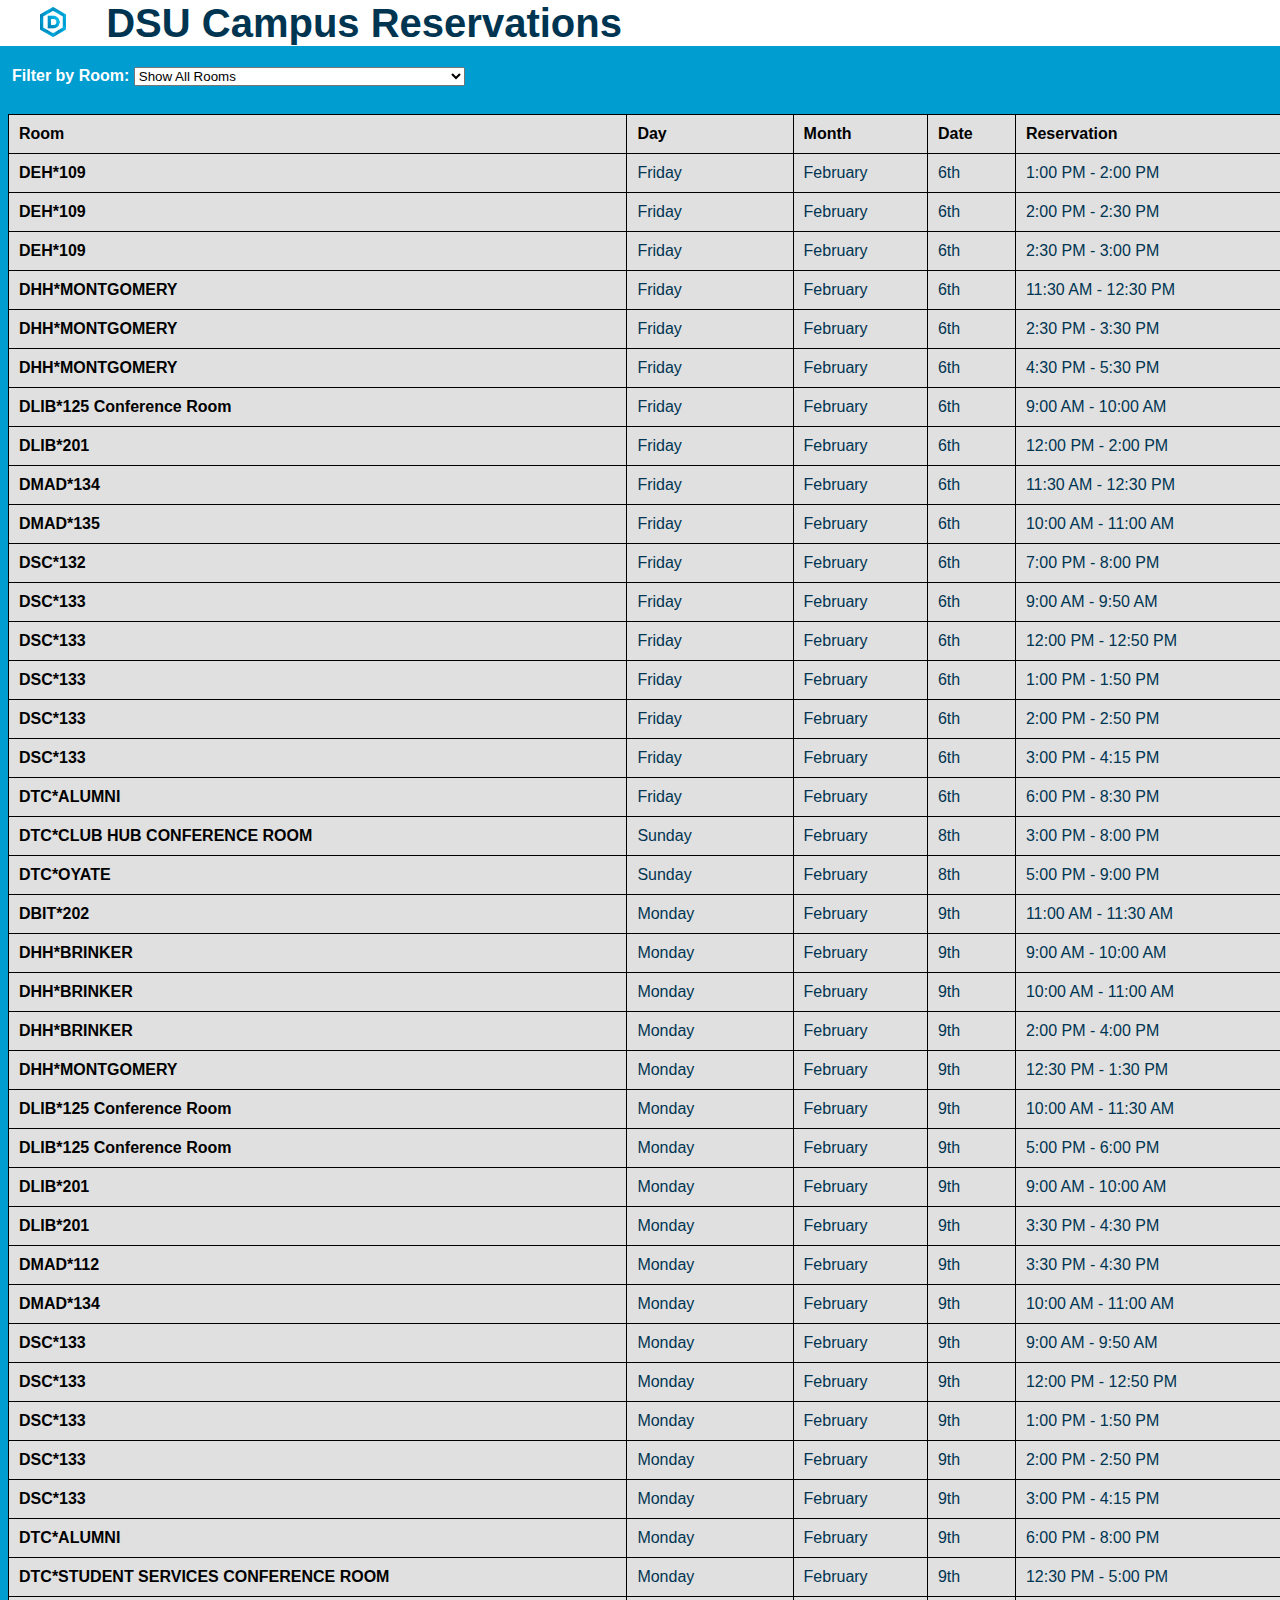
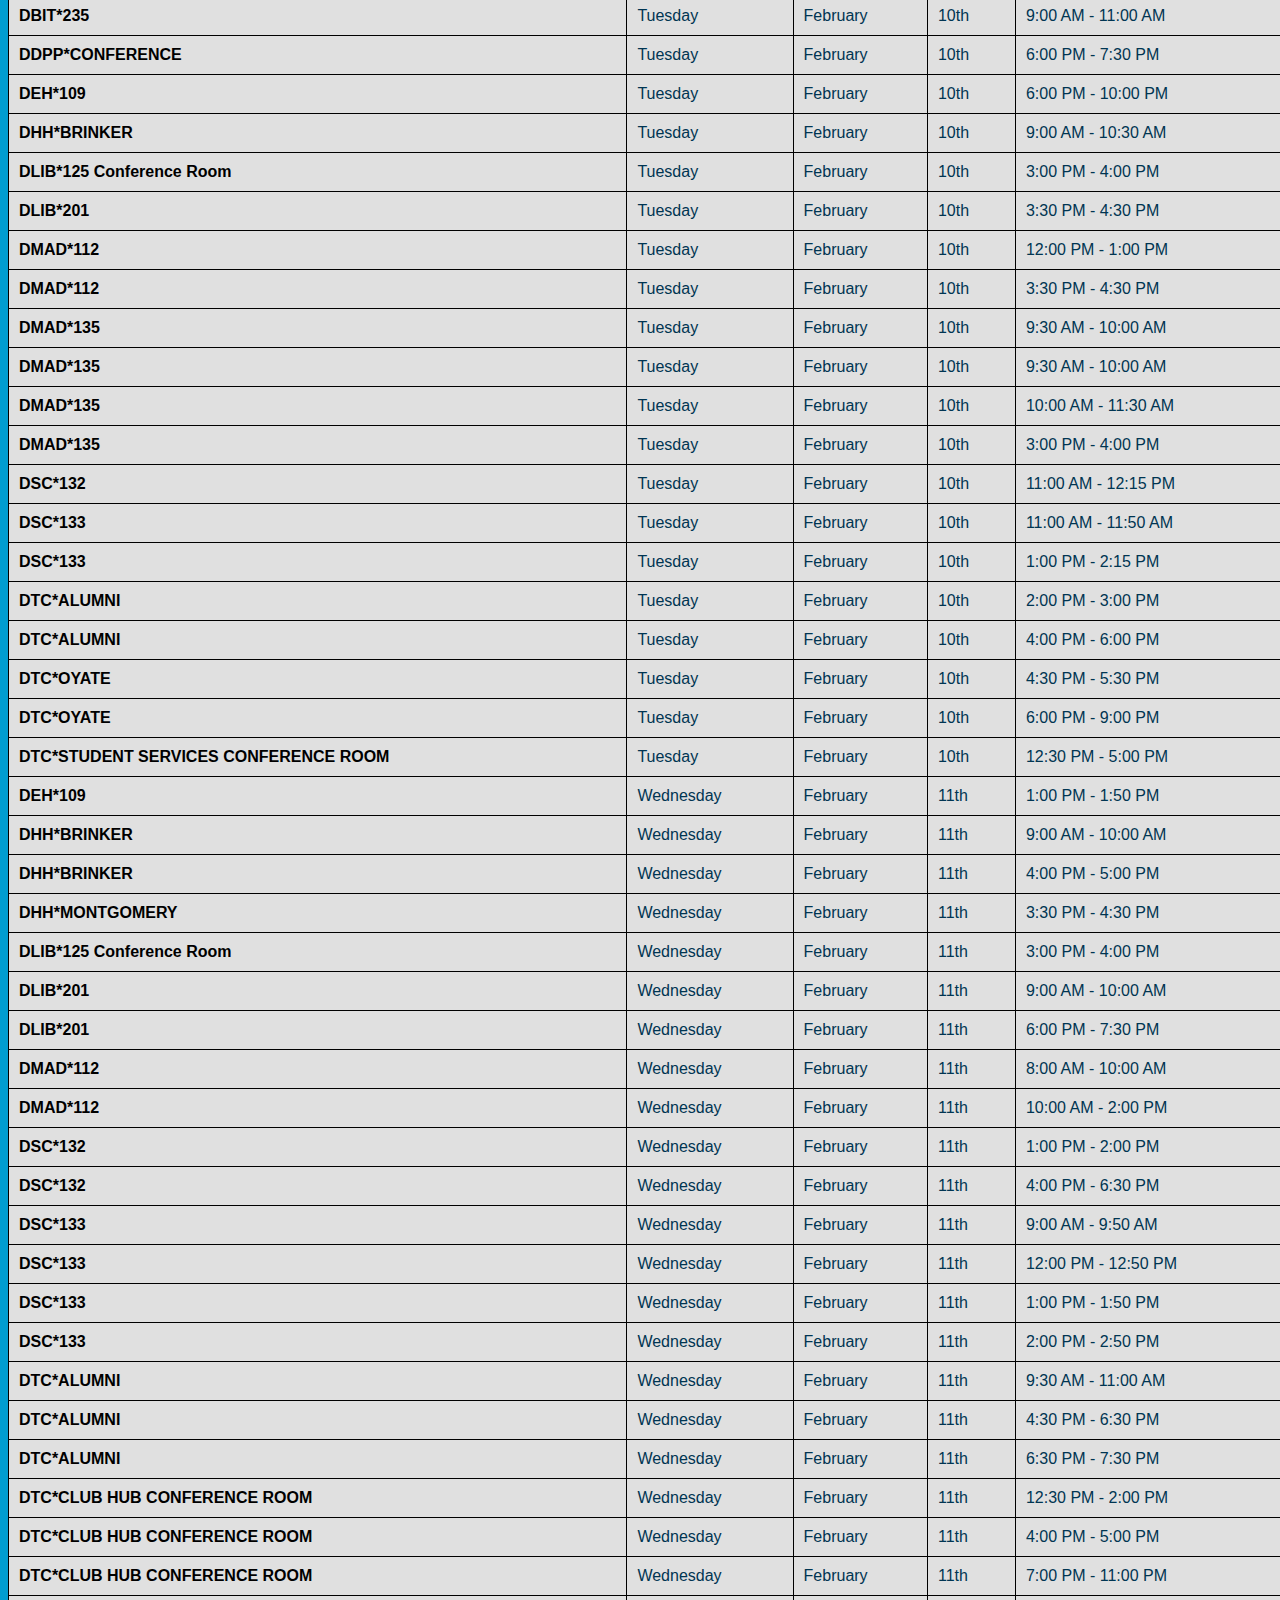
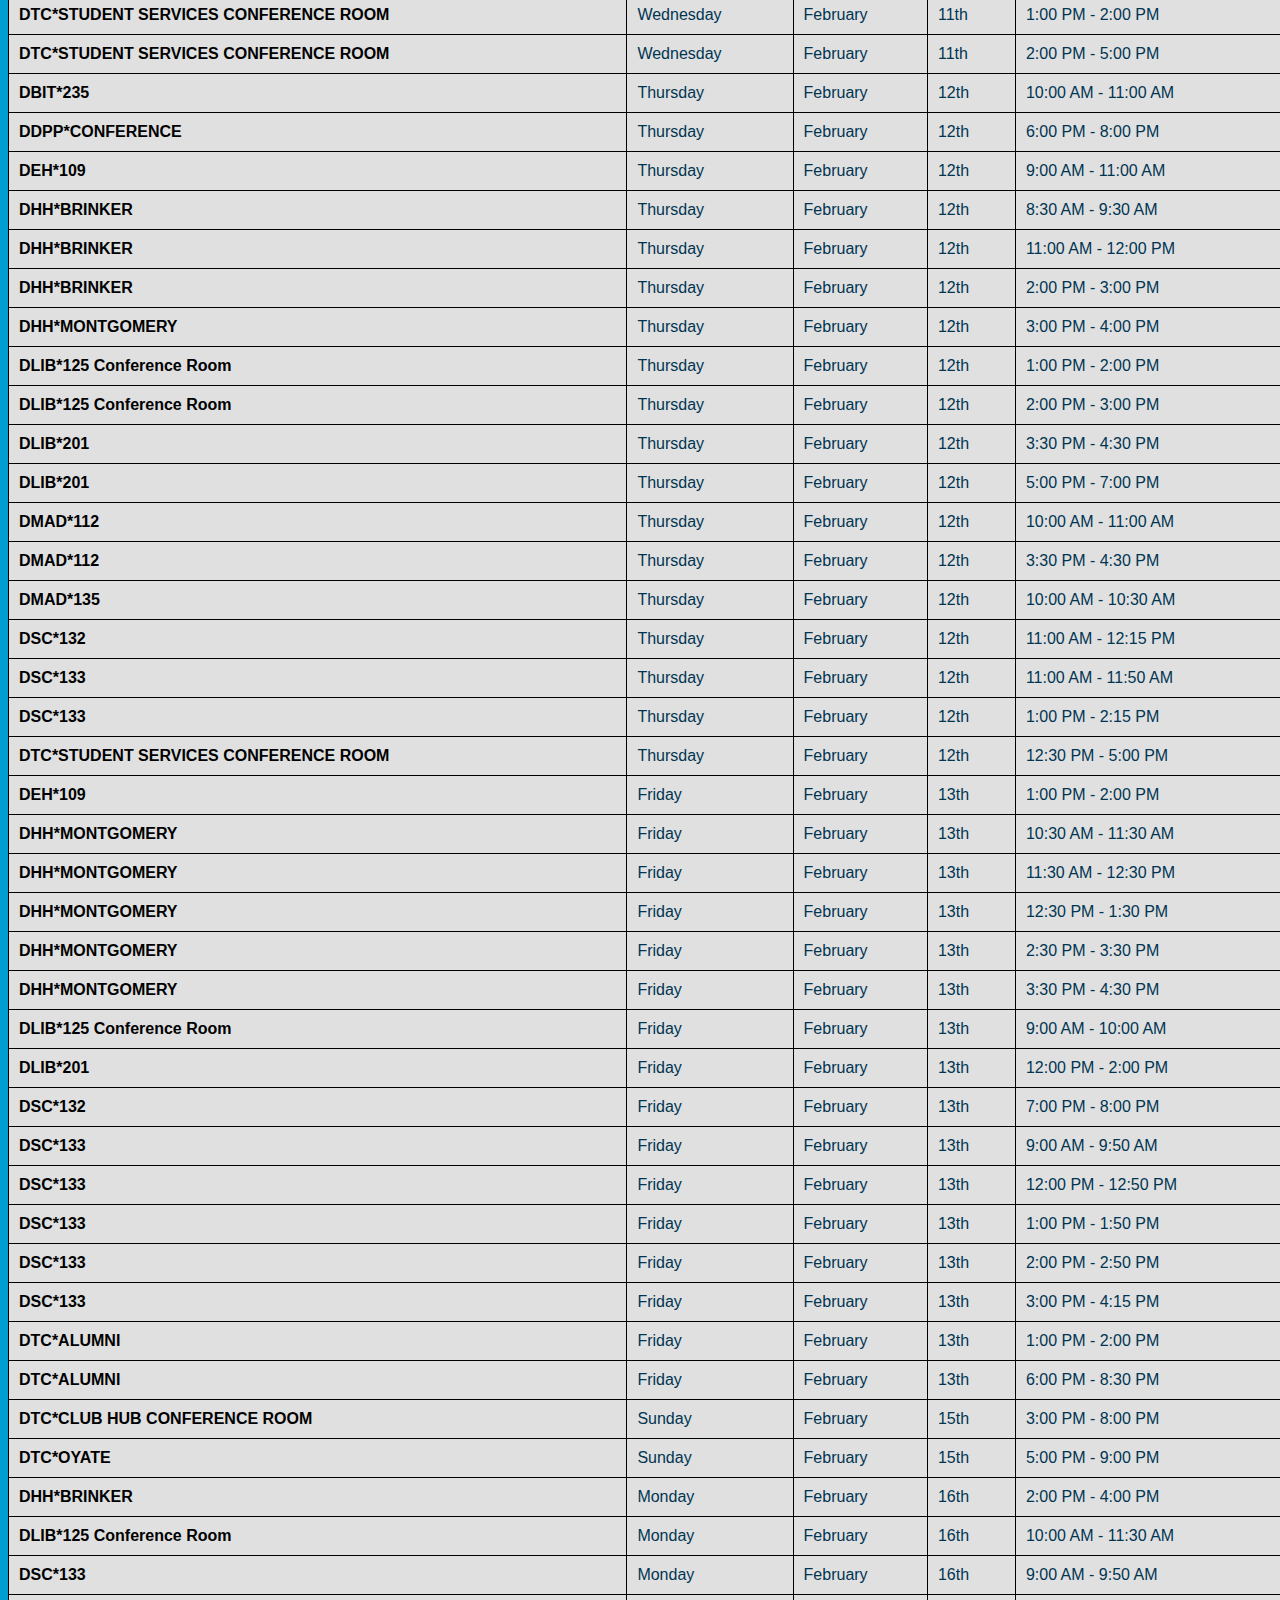
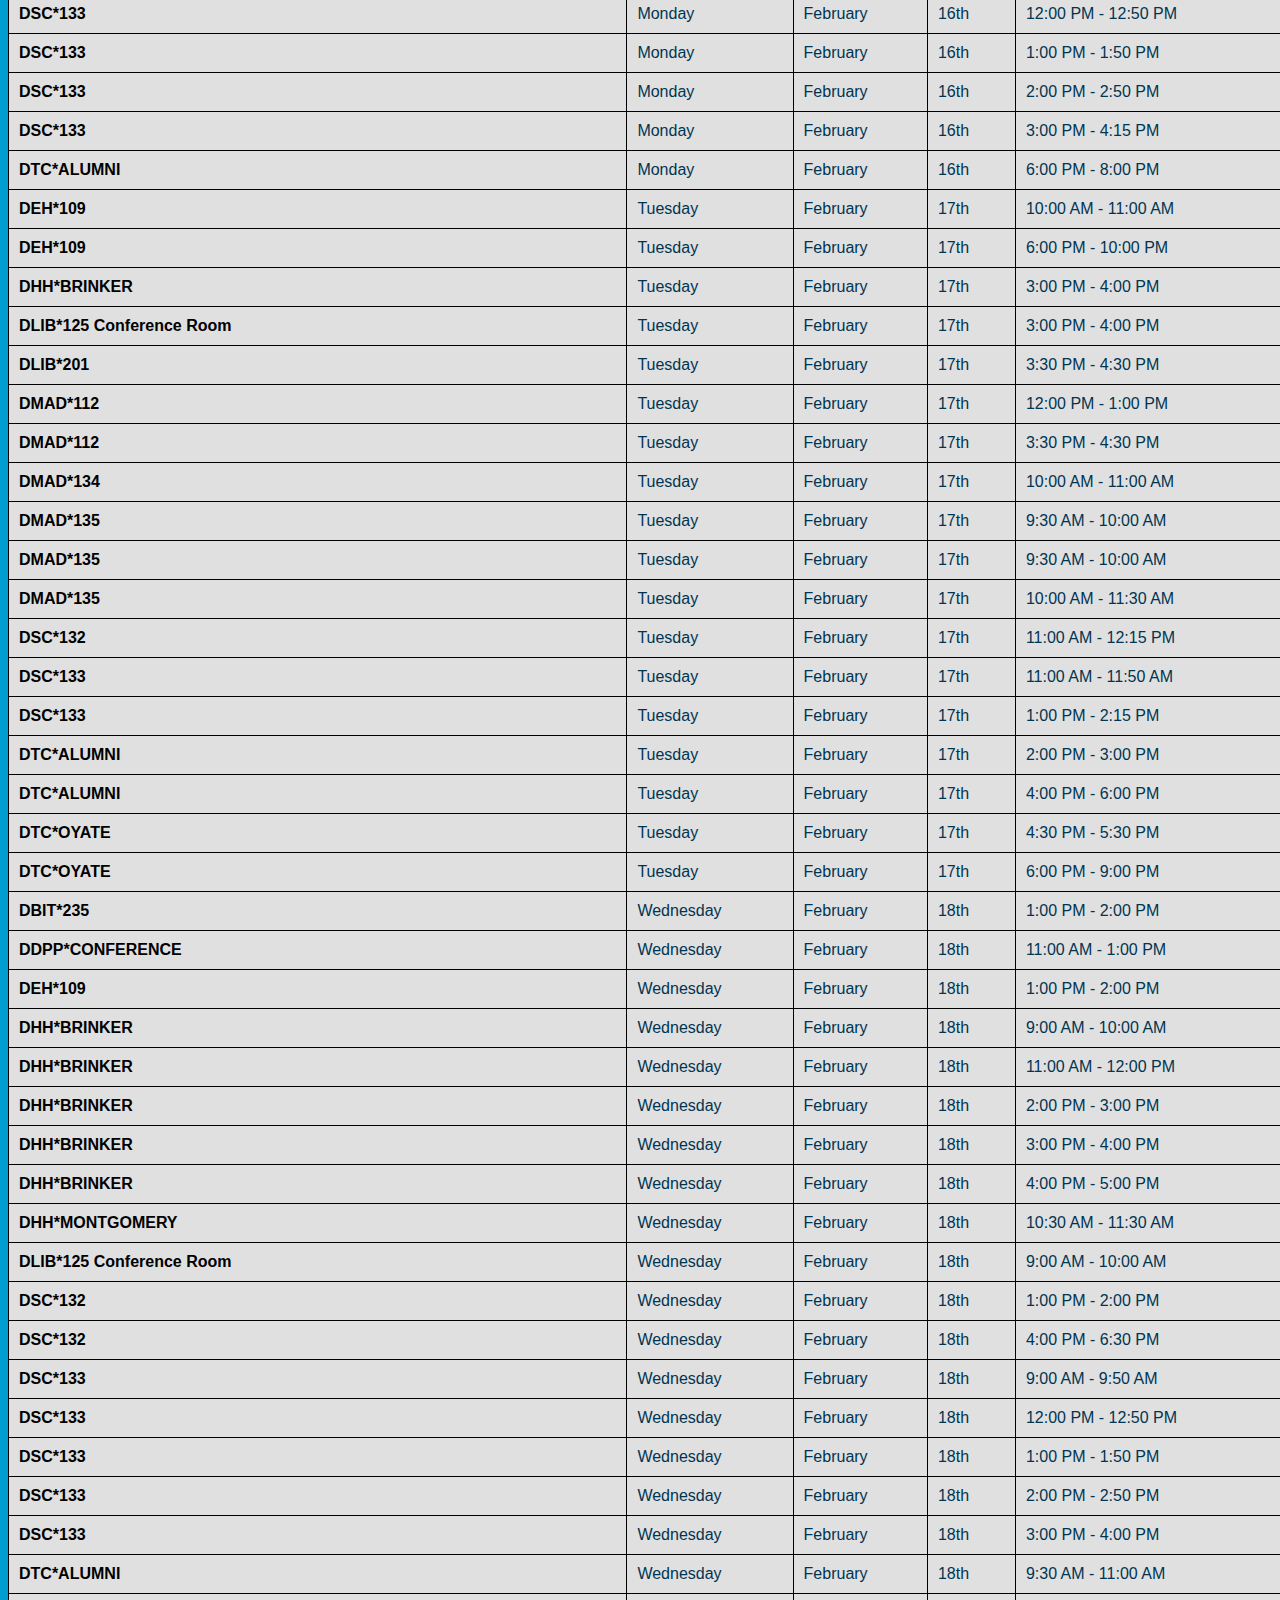
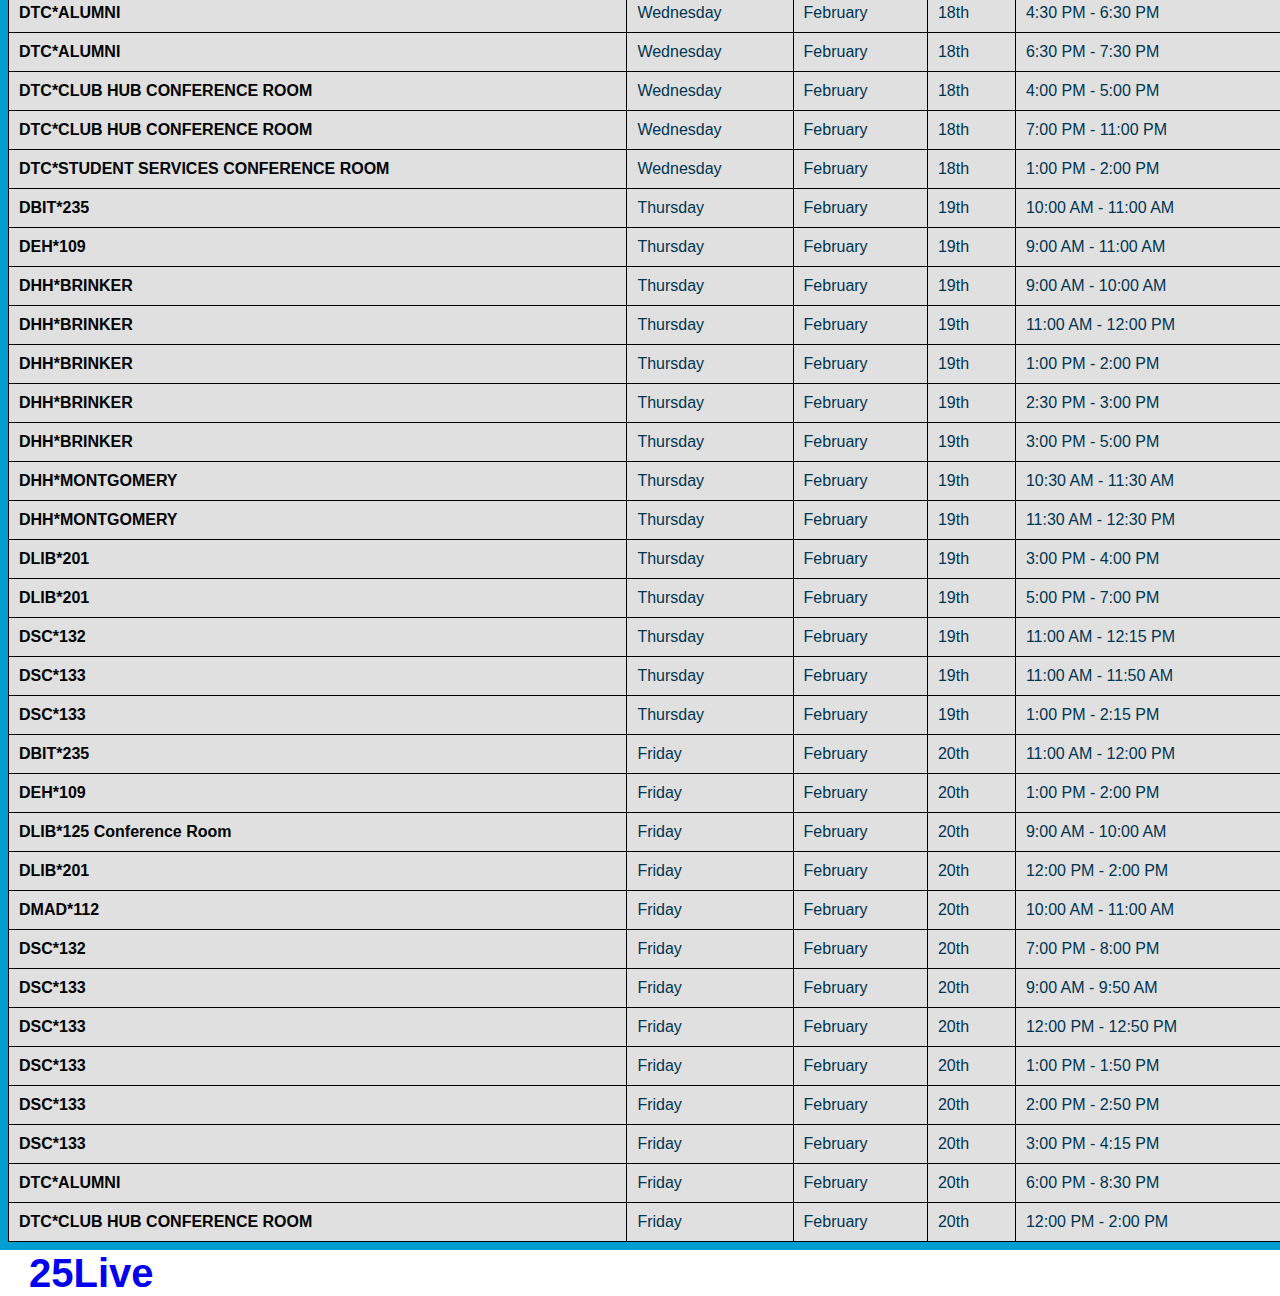
<file: htmltable.html>
<!DOCTYPE html>
<html lang="en"> 
<head>
    <meta charset="UTF-8">
    <title>25Live Room Reservations</title>
    <h1>⠀<a href="https://dsu.edu" style="text-decoration:none"> <img src="DSU_UniversityLogo_Icon_Primary.png" height="30px" alt="DSU Logo"> </a>⠀DSU Campus Reservations</h1>
    
<style>
    .table-container {
        width: 100%;
        overflow-x: auto;
    }
    h1{
        margin: 0px;
        text-align: left;
        font-size: 30pt;
        color: #003552;
        font-family: Arial, sans-serif;
        background-color: white;
    }
    body {
        background-color: #009dd1;
        margin: 0px;
    }
    table {
        background-color: #e0e0e0;
        border-collapse: collapse; 
        min-width: 800px;
        width: 100%;
        font-family: Arial, sans-serif;
        table-layout: auto;
        margin: 8px;
    }
    th, td {
        background-color: #e0e0e0;
        border: 1px solid #000000; 
        padding: 10px;
        text-align: left;
        color: #003552;
        word-wrap: break-word;
        overflow: hidden;
        width: auto;
    }
    table tr:first-child td {
        font-weight: bold;
        color: black;
    }
    td:first-child {
        font-weight: bold;
        color: black;
        width: fit-content;
    }
    footer {
        margin: 0px;
        text-align: left;
        font-size: 10pt;
        color: #003552;
        font-family: Arial, sans-serif;
        background-color: white;
    }
</style>

</head>
<body>
    
        <div style="margin-bottom: 20px; margin-top: 20px; font-family: Arial, sans-serif; font-weight: bold; color: white;">
            <label for="RoomID_dropdown">⠀Filter by Room:</label>
            <select id="RoomID_dropdown">
                <option value="">Show All Rooms</option><option value="DBIT*202">DBIT*202</option><option value="DBIT*235">DBIT*235</option><option value="DDPP*CONFERENCE">DDPP*CONFERENCE</option><option value="DEH*109">DEH*109</option><option value="DHH*BRINKER">DHH*BRINKER</option><option value="DHH*MONTGOMERY">DHH*MONTGOMERY</option><option value="DLIB*125 Conference Room">DLIB*125 Conference Room</option><option value="DLIB*201">DLIB*201</option><option value="DMAD*112">DMAD*112</option><option value="DMAD*134">DMAD*134</option><option value="DMAD*135">DMAD*135</option><option value="DSC*132">DSC*132</option><option value="DSC*133">DSC*133</option><option value="DTC*ALUMNI">DTC*ALUMNI</option><option value="DTC*CLUB HUB CONFERENCE ROOM">DTC*CLUB HUB CONFERENCE ROOM</option><option value="DTC*OYATE">DTC*OYATE</option><option value="DTC*STUDENT SERVICES CONFERENCE ROOM">DTC*STUDENT SERVICES CONFERENCE ROOM</option>
            </select>
        </div>
    
    <div class="table-container"><html><head><meta charset="utf-8"/><title>SheetJS Table Export</title></head><body><table><tr><td data-t="s" data-v="Room" id="sjs-A1">Room</td><td data-t="s" data-v="Day" id="sjs-B1">Day</td><td data-t="s" data-v="Month" id="sjs-C1">Month</td><td data-t="s" data-v="Date" id="sjs-D1">Date</td><td data-t="s" data-v="Reservation" id="sjs-E1">Reservation</td></tr><tr><td data-t="s" data-v="DEH*109" id="sjs-A2">DEH*109</td><td data-t="s" data-v="Friday" id="sjs-B2">Friday</td><td data-t="s" data-v="February" id="sjs-C2">February</td><td data-t="s" data-v="6th" id="sjs-D2">6th</td><td data-t="s" data-v="1:00 PM - 2:00 PM" id="sjs-E2">1:00 PM - 2:00 PM</td></tr><tr><td data-t="s" data-v="DEH*109" id="sjs-A3">DEH*109</td><td data-t="s" data-v="Friday" id="sjs-B3">Friday</td><td data-t="s" data-v="February" id="sjs-C3">February</td><td data-t="s" data-v="6th" id="sjs-D3">6th</td><td data-t="s" data-v="2:00 PM - 2:30 PM" id="sjs-E3">2:00 PM - 2:30 PM</td></tr><tr><td data-t="s" data-v="DEH*109" id="sjs-A4">DEH*109</td><td data-t="s" data-v="Friday" id="sjs-B4">Friday</td><td data-t="s" data-v="February" id="sjs-C4">February</td><td data-t="s" data-v="6th" id="sjs-D4">6th</td><td data-t="s" data-v="2:30 PM - 3:00 PM" id="sjs-E4">2:30 PM - 3:00 PM</td></tr><tr><td data-t="s" data-v="DHH*MONTGOMERY" id="sjs-A5">DHH*MONTGOMERY</td><td data-t="s" data-v="Friday" id="sjs-B5">Friday</td><td data-t="s" data-v="February" id="sjs-C5">February</td><td data-t="s" data-v="6th" id="sjs-D5">6th</td><td data-t="s" data-v="11:30 AM - 12:30 PM" id="sjs-E5">11:30 AM - 12:30 PM</td></tr><tr><td data-t="s" data-v="DHH*MONTGOMERY" id="sjs-A6">DHH*MONTGOMERY</td><td data-t="s" data-v="Friday" id="sjs-B6">Friday</td><td data-t="s" data-v="February" id="sjs-C6">February</td><td data-t="s" data-v="6th" id="sjs-D6">6th</td><td data-t="s" data-v="2:30 PM - 3:30 PM" id="sjs-E6">2:30 PM - 3:30 PM</td></tr><tr><td data-t="s" data-v="DHH*MONTGOMERY" id="sjs-A7">DHH*MONTGOMERY</td><td data-t="s" data-v="Friday" id="sjs-B7">Friday</td><td data-t="s" data-v="February" id="sjs-C7">February</td><td data-t="s" data-v="6th" id="sjs-D7">6th</td><td data-t="s" data-v="4:30 PM - 5:30 PM" id="sjs-E7">4:30 PM - 5:30 PM</td></tr><tr><td data-t="s" data-v="DLIB*125 Conference Room" id="sjs-A8">DLIB*125 Conference Room</td><td data-t="s" data-v="Friday" id="sjs-B8">Friday</td><td data-t="s" data-v="February" id="sjs-C8">February</td><td data-t="s" data-v="6th" id="sjs-D8">6th</td><td data-t="s" data-v="9:00 AM - 10:00 AM" id="sjs-E8">9:00 AM - 10:00 AM</td></tr><tr><td data-t="s" data-v="DLIB*201" id="sjs-A9">DLIB*201</td><td data-t="s" data-v="Friday" id="sjs-B9">Friday</td><td data-t="s" data-v="February" id="sjs-C9">February</td><td data-t="s" data-v="6th" id="sjs-D9">6th</td><td data-t="s" data-v="12:00 PM - 2:00 PM" id="sjs-E9">12:00 PM - 2:00 PM</td></tr><tr><td data-t="s" data-v="DMAD*134" id="sjs-A10">DMAD*134</td><td data-t="s" data-v="Friday" id="sjs-B10">Friday</td><td data-t="s" data-v="February" id="sjs-C10">February</td><td data-t="s" data-v="6th" id="sjs-D10">6th</td><td data-t="s" data-v="11:30 AM - 12:30 PM" id="sjs-E10">11:30 AM - 12:30 PM</td></tr><tr><td data-t="s" data-v="DMAD*135" id="sjs-A11">DMAD*135</td><td data-t="s" data-v="Friday" id="sjs-B11">Friday</td><td data-t="s" data-v="February" id="sjs-C11">February</td><td data-t="s" data-v="6th" id="sjs-D11">6th</td><td data-t="s" data-v="10:00 AM - 11:00 AM" id="sjs-E11">10:00 AM - 11:00 AM</td></tr><tr><td data-t="s" data-v="DSC*132" id="sjs-A12">DSC*132</td><td data-t="s" data-v="Friday" id="sjs-B12">Friday</td><td data-t="s" data-v="February" id="sjs-C12">February</td><td data-t="s" data-v="6th" id="sjs-D12">6th</td><td data-t="s" data-v="7:00 PM - 8:00 PM" id="sjs-E12">7:00 PM - 8:00 PM</td></tr><tr><td data-t="s" data-v="DSC*133" id="sjs-A13">DSC*133</td><td data-t="s" data-v="Friday" id="sjs-B13">Friday</td><td data-t="s" data-v="February" id="sjs-C13">February</td><td data-t="s" data-v="6th" id="sjs-D13">6th</td><td data-t="s" data-v="9:00 AM - 9:50 AM" id="sjs-E13">9:00 AM - 9:50 AM</td></tr><tr><td data-t="s" data-v="DSC*133" id="sjs-A14">DSC*133</td><td data-t="s" data-v="Friday" id="sjs-B14">Friday</td><td data-t="s" data-v="February" id="sjs-C14">February</td><td data-t="s" data-v="6th" id="sjs-D14">6th</td><td data-t="s" data-v="12:00 PM - 12:50 PM" id="sjs-E14">12:00 PM - 12:50 PM</td></tr><tr><td data-t="s" data-v="DSC*133" id="sjs-A15">DSC*133</td><td data-t="s" data-v="Friday" id="sjs-B15">Friday</td><td data-t="s" data-v="February" id="sjs-C15">February</td><td data-t="s" data-v="6th" id="sjs-D15">6th</td><td data-t="s" data-v="1:00 PM - 1:50 PM" id="sjs-E15">1:00 PM - 1:50 PM</td></tr><tr><td data-t="s" data-v="DSC*133" id="sjs-A16">DSC*133</td><td data-t="s" data-v="Friday" id="sjs-B16">Friday</td><td data-t="s" data-v="February" id="sjs-C16">February</td><td data-t="s" data-v="6th" id="sjs-D16">6th</td><td data-t="s" data-v="2:00 PM - 2:50 PM" id="sjs-E16">2:00 PM - 2:50 PM</td></tr><tr><td data-t="s" data-v="DSC*133" id="sjs-A17">DSC*133</td><td data-t="s" data-v="Friday" id="sjs-B17">Friday</td><td data-t="s" data-v="February" id="sjs-C17">February</td><td data-t="s" data-v="6th" id="sjs-D17">6th</td><td data-t="s" data-v="3:00 PM - 4:15 PM" id="sjs-E17">3:00 PM - 4:15 PM</td></tr><tr><td data-t="s" data-v="DTC*ALUMNI" id="sjs-A18">DTC*ALUMNI</td><td data-t="s" data-v="Friday" id="sjs-B18">Friday</td><td data-t="s" data-v="February" id="sjs-C18">February</td><td data-t="s" data-v="6th" id="sjs-D18">6th</td><td data-t="s" data-v="6:00 PM - 8:30 PM" id="sjs-E18">6:00 PM - 8:30 PM</td></tr><tr><td data-t="s" data-v="DTC*CLUB HUB CONFERENCE ROOM" id="sjs-A19">DTC*CLUB HUB CONFERENCE ROOM</td><td data-t="s" data-v="Sunday" id="sjs-B19">Sunday</td><td data-t="s" data-v="February" id="sjs-C19">February</td><td data-t="s" data-v="8th" id="sjs-D19">8th</td><td data-t="s" data-v="3:00 PM - 8:00 PM" id="sjs-E19">3:00 PM - 8:00 PM</td></tr><tr><td data-t="s" data-v="DTC*OYATE" id="sjs-A20">DTC*OYATE</td><td data-t="s" data-v="Sunday" id="sjs-B20">Sunday</td><td data-t="s" data-v="February" id="sjs-C20">February</td><td data-t="s" data-v="8th" id="sjs-D20">8th</td><td data-t="s" data-v="5:00 PM - 9:00 PM" id="sjs-E20">5:00 PM - 9:00 PM</td></tr><tr><td data-t="s" data-v="DBIT*202" id="sjs-A21">DBIT*202</td><td data-t="s" data-v="Monday" id="sjs-B21">Monday</td><td data-t="s" data-v="February" id="sjs-C21">February</td><td data-t="s" data-v="9th" id="sjs-D21">9th</td><td data-t="s" data-v="11:00 AM - 11:30 AM" id="sjs-E21">11:00 AM - 11:30 AM</td></tr><tr><td data-t="s" data-v="DHH*BRINKER" id="sjs-A22">DHH*BRINKER</td><td data-t="s" data-v="Monday" id="sjs-B22">Monday</td><td data-t="s" data-v="February" id="sjs-C22">February</td><td data-t="s" data-v="9th" id="sjs-D22">9th</td><td data-t="s" data-v="9:00 AM - 10:00 AM" id="sjs-E22">9:00 AM - 10:00 AM</td></tr><tr><td data-t="s" data-v="DHH*BRINKER" id="sjs-A23">DHH*BRINKER</td><td data-t="s" data-v="Monday" id="sjs-B23">Monday</td><td data-t="s" data-v="February" id="sjs-C23">February</td><td data-t="s" data-v="9th" id="sjs-D23">9th</td><td data-t="s" data-v="10:00 AM - 11:00 AM" id="sjs-E23">10:00 AM - 11:00 AM</td></tr><tr><td data-t="s" data-v="DHH*BRINKER" id="sjs-A24">DHH*BRINKER</td><td data-t="s" data-v="Monday" id="sjs-B24">Monday</td><td data-t="s" data-v="February" id="sjs-C24">February</td><td data-t="s" data-v="9th" id="sjs-D24">9th</td><td data-t="s" data-v="2:00 PM - 4:00 PM" id="sjs-E24">2:00 PM - 4:00 PM</td></tr><tr><td data-t="s" data-v="DHH*MONTGOMERY" id="sjs-A25">DHH*MONTGOMERY</td><td data-t="s" data-v="Monday" id="sjs-B25">Monday</td><td data-t="s" data-v="February" id="sjs-C25">February</td><td data-t="s" data-v="9th" id="sjs-D25">9th</td><td data-t="s" data-v="12:30 PM - 1:30 PM" id="sjs-E25">12:30 PM - 1:30 PM</td></tr><tr><td data-t="s" data-v="DLIB*125 Conference Room" id="sjs-A26">DLIB*125 Conference Room</td><td data-t="s" data-v="Monday" id="sjs-B26">Monday</td><td data-t="s" data-v="February" id="sjs-C26">February</td><td data-t="s" data-v="9th" id="sjs-D26">9th</td><td data-t="s" data-v="10:00 AM - 11:30 AM" id="sjs-E26">10:00 AM - 11:30 AM</td></tr><tr><td data-t="s" data-v="DLIB*125 Conference Room" id="sjs-A27">DLIB*125 Conference Room</td><td data-t="s" data-v="Monday" id="sjs-B27">Monday</td><td data-t="s" data-v="February" id="sjs-C27">February</td><td data-t="s" data-v="9th" id="sjs-D27">9th</td><td data-t="s" data-v="5:00 PM - 6:00 PM" id="sjs-E27">5:00 PM - 6:00 PM</td></tr><tr><td data-t="s" data-v="DLIB*201" id="sjs-A28">DLIB*201</td><td data-t="s" data-v="Monday" id="sjs-B28">Monday</td><td data-t="s" data-v="February" id="sjs-C28">February</td><td data-t="s" data-v="9th" id="sjs-D28">9th</td><td data-t="s" data-v="9:00 AM - 10:00 AM" id="sjs-E28">9:00 AM - 10:00 AM</td></tr><tr><td data-t="s" data-v="DLIB*201" id="sjs-A29">DLIB*201</td><td data-t="s" data-v="Monday" id="sjs-B29">Monday</td><td data-t="s" data-v="February" id="sjs-C29">February</td><td data-t="s" data-v="9th" id="sjs-D29">9th</td><td data-t="s" data-v="3:30 PM - 4:30 PM" id="sjs-E29">3:30 PM - 4:30 PM</td></tr><tr><td data-t="s" data-v="DMAD*112" id="sjs-A30">DMAD*112</td><td data-t="s" data-v="Monday" id="sjs-B30">Monday</td><td data-t="s" data-v="February" id="sjs-C30">February</td><td data-t="s" data-v="9th" id="sjs-D30">9th</td><td data-t="s" data-v="3:30 PM - 4:30 PM" id="sjs-E30">3:30 PM - 4:30 PM</td></tr><tr><td data-t="s" data-v="DMAD*134" id="sjs-A31">DMAD*134</td><td data-t="s" data-v="Monday" id="sjs-B31">Monday</td><td data-t="s" data-v="February" id="sjs-C31">February</td><td data-t="s" data-v="9th" id="sjs-D31">9th</td><td data-t="s" data-v="10:00 AM - 11:00 AM" id="sjs-E31">10:00 AM - 11:00 AM</td></tr><tr><td data-t="s" data-v="DSC*133" id="sjs-A32">DSC*133</td><td data-t="s" data-v="Monday" id="sjs-B32">Monday</td><td data-t="s" data-v="February" id="sjs-C32">February</td><td data-t="s" data-v="9th" id="sjs-D32">9th</td><td data-t="s" data-v="9:00 AM - 9:50 AM" id="sjs-E32">9:00 AM - 9:50 AM</td></tr><tr><td data-t="s" data-v="DSC*133" id="sjs-A33">DSC*133</td><td data-t="s" data-v="Monday" id="sjs-B33">Monday</td><td data-t="s" data-v="February" id="sjs-C33">February</td><td data-t="s" data-v="9th" id="sjs-D33">9th</td><td data-t="s" data-v="12:00 PM - 12:50 PM" id="sjs-E33">12:00 PM - 12:50 PM</td></tr><tr><td data-t="s" data-v="DSC*133" id="sjs-A34">DSC*133</td><td data-t="s" data-v="Monday" id="sjs-B34">Monday</td><td data-t="s" data-v="February" id="sjs-C34">February</td><td data-t="s" data-v="9th" id="sjs-D34">9th</td><td data-t="s" data-v="1:00 PM - 1:50 PM" id="sjs-E34">1:00 PM - 1:50 PM</td></tr><tr><td data-t="s" data-v="DSC*133" id="sjs-A35">DSC*133</td><td data-t="s" data-v="Monday" id="sjs-B35">Monday</td><td data-t="s" data-v="February" id="sjs-C35">February</td><td data-t="s" data-v="9th" id="sjs-D35">9th</td><td data-t="s" data-v="2:00 PM - 2:50 PM" id="sjs-E35">2:00 PM - 2:50 PM</td></tr><tr><td data-t="s" data-v="DSC*133" id="sjs-A36">DSC*133</td><td data-t="s" data-v="Monday" id="sjs-B36">Monday</td><td data-t="s" data-v="February" id="sjs-C36">February</td><td data-t="s" data-v="9th" id="sjs-D36">9th</td><td data-t="s" data-v="3:00 PM - 4:15 PM" id="sjs-E36">3:00 PM - 4:15 PM</td></tr><tr><td data-t="s" data-v="DTC*ALUMNI" id="sjs-A37">DTC*ALUMNI</td><td data-t="s" data-v="Monday" id="sjs-B37">Monday</td><td data-t="s" data-v="February" id="sjs-C37">February</td><td data-t="s" data-v="9th" id="sjs-D37">9th</td><td data-t="s" data-v="6:00 PM - 8:00 PM" id="sjs-E37">6:00 PM - 8:00 PM</td></tr><tr><td data-t="s" data-v="DTC*STUDENT SERVICES CONFERENCE ROOM" id="sjs-A38">DTC*STUDENT SERVICES CONFERENCE ROOM</td><td data-t="s" data-v="Monday" id="sjs-B38">Monday</td><td data-t="s" data-v="February" id="sjs-C38">February</td><td data-t="s" data-v="9th" id="sjs-D38">9th</td><td data-t="s" data-v="12:30 PM - 5:00 PM" id="sjs-E38">12:30 PM - 5:00 PM</td></tr><tr><td data-t="s" data-v="DBIT*235" id="sjs-A39">DBIT*235</td><td data-t="s" data-v="Tuesday" id="sjs-B39">Tuesday</td><td data-t="s" data-v="February" id="sjs-C39">February</td><td data-t="s" data-v="10th" id="sjs-D39">10th</td><td data-t="s" data-v="9:00 AM - 11:00 AM" id="sjs-E39">9:00 AM - 11:00 AM</td></tr><tr><td data-t="s" data-v="DDPP*CONFERENCE" id="sjs-A40">DDPP*CONFERENCE</td><td data-t="s" data-v="Tuesday" id="sjs-B40">Tuesday</td><td data-t="s" data-v="February" id="sjs-C40">February</td><td data-t="s" data-v="10th" id="sjs-D40">10th</td><td data-t="s" data-v="6:00 PM - 7:30 PM" id="sjs-E40">6:00 PM - 7:30 PM</td></tr><tr><td data-t="s" data-v="DEH*109" id="sjs-A41">DEH*109</td><td data-t="s" data-v="Tuesday" id="sjs-B41">Tuesday</td><td data-t="s" data-v="February" id="sjs-C41">February</td><td data-t="s" data-v="10th" id="sjs-D41">10th</td><td data-t="s" data-v="6:00 PM - 10:00 PM" id="sjs-E41">6:00 PM - 10:00 PM</td></tr><tr><td data-t="s" data-v="DHH*BRINKER" id="sjs-A42">DHH*BRINKER</td><td data-t="s" data-v="Tuesday" id="sjs-B42">Tuesday</td><td data-t="s" data-v="February" id="sjs-C42">February</td><td data-t="s" data-v="10th" id="sjs-D42">10th</td><td data-t="s" data-v="9:00 AM - 10:30 AM" id="sjs-E42">9:00 AM - 10:30 AM</td></tr><tr><td data-t="s" data-v="DLIB*125 Conference Room" id="sjs-A43">DLIB*125 Conference Room</td><td data-t="s" data-v="Tuesday" id="sjs-B43">Tuesday</td><td data-t="s" data-v="February" id="sjs-C43">February</td><td data-t="s" data-v="10th" id="sjs-D43">10th</td><td data-t="s" data-v="3:00 PM - 4:00 PM" id="sjs-E43">3:00 PM - 4:00 PM</td></tr><tr><td data-t="s" data-v="DLIB*201" id="sjs-A44">DLIB*201</td><td data-t="s" data-v="Tuesday" id="sjs-B44">Tuesday</td><td data-t="s" data-v="February" id="sjs-C44">February</td><td data-t="s" data-v="10th" id="sjs-D44">10th</td><td data-t="s" data-v="3:30 PM - 4:30 PM" id="sjs-E44">3:30 PM - 4:30 PM</td></tr><tr><td data-t="s" data-v="DMAD*112" id="sjs-A45">DMAD*112</td><td data-t="s" data-v="Tuesday" id="sjs-B45">Tuesday</td><td data-t="s" data-v="February" id="sjs-C45">February</td><td data-t="s" data-v="10th" id="sjs-D45">10th</td><td data-t="s" data-v="12:00 PM - 1:00 PM" id="sjs-E45">12:00 PM - 1:00 PM</td></tr><tr><td data-t="s" data-v="DMAD*112" id="sjs-A46">DMAD*112</td><td data-t="s" data-v="Tuesday" id="sjs-B46">Tuesday</td><td data-t="s" data-v="February" id="sjs-C46">February</td><td data-t="s" data-v="10th" id="sjs-D46">10th</td><td data-t="s" data-v="3:30 PM - 4:30 PM" id="sjs-E46">3:30 PM - 4:30 PM</td></tr><tr><td data-t="s" data-v="DMAD*135" id="sjs-A47">DMAD*135</td><td data-t="s" data-v="Tuesday" id="sjs-B47">Tuesday</td><td data-t="s" data-v="February" id="sjs-C47">February</td><td data-t="s" data-v="10th" id="sjs-D47">10th</td><td data-t="s" data-v="9:30 AM - 10:00 AM" id="sjs-E47">9:30 AM - 10:00 AM</td></tr><tr><td data-t="s" data-v="DMAD*135" id="sjs-A48">DMAD*135</td><td data-t="s" data-v="Tuesday" id="sjs-B48">Tuesday</td><td data-t="s" data-v="February" id="sjs-C48">February</td><td data-t="s" data-v="10th" id="sjs-D48">10th</td><td data-t="s" data-v="9:30 AM - 10:00 AM" id="sjs-E48">9:30 AM - 10:00 AM</td></tr><tr><td data-t="s" data-v="DMAD*135" id="sjs-A49">DMAD*135</td><td data-t="s" data-v="Tuesday" id="sjs-B49">Tuesday</td><td data-t="s" data-v="February" id="sjs-C49">February</td><td data-t="s" data-v="10th" id="sjs-D49">10th</td><td data-t="s" data-v="10:00 AM - 11:30 AM" id="sjs-E49">10:00 AM - 11:30 AM</td></tr><tr><td data-t="s" data-v="DMAD*135" id="sjs-A50">DMAD*135</td><td data-t="s" data-v="Tuesday" id="sjs-B50">Tuesday</td><td data-t="s" data-v="February" id="sjs-C50">February</td><td data-t="s" data-v="10th" id="sjs-D50">10th</td><td data-t="s" data-v="3:00 PM - 4:00 PM" id="sjs-E50">3:00 PM - 4:00 PM</td></tr><tr><td data-t="s" data-v="DSC*132" id="sjs-A51">DSC*132</td><td data-t="s" data-v="Tuesday" id="sjs-B51">Tuesday</td><td data-t="s" data-v="February" id="sjs-C51">February</td><td data-t="s" data-v="10th" id="sjs-D51">10th</td><td data-t="s" data-v="11:00 AM - 12:15 PM" id="sjs-E51">11:00 AM - 12:15 PM</td></tr><tr><td data-t="s" data-v="DSC*133" id="sjs-A52">DSC*133</td><td data-t="s" data-v="Tuesday" id="sjs-B52">Tuesday</td><td data-t="s" data-v="February" id="sjs-C52">February</td><td data-t="s" data-v="10th" id="sjs-D52">10th</td><td data-t="s" data-v="11:00 AM - 11:50 AM" id="sjs-E52">11:00 AM - 11:50 AM</td></tr><tr><td data-t="s" data-v="DSC*133" id="sjs-A53">DSC*133</td><td data-t="s" data-v="Tuesday" id="sjs-B53">Tuesday</td><td data-t="s" data-v="February" id="sjs-C53">February</td><td data-t="s" data-v="10th" id="sjs-D53">10th</td><td data-t="s" data-v="1:00 PM - 2:15 PM" id="sjs-E53">1:00 PM - 2:15 PM</td></tr><tr><td data-t="s" data-v="DTC*ALUMNI" id="sjs-A54">DTC*ALUMNI</td><td data-t="s" data-v="Tuesday" id="sjs-B54">Tuesday</td><td data-t="s" data-v="February" id="sjs-C54">February</td><td data-t="s" data-v="10th" id="sjs-D54">10th</td><td data-t="s" data-v="2:00 PM - 3:00 PM" id="sjs-E54">2:00 PM - 3:00 PM</td></tr><tr><td data-t="s" data-v="DTC*ALUMNI" id="sjs-A55">DTC*ALUMNI</td><td data-t="s" data-v="Tuesday" id="sjs-B55">Tuesday</td><td data-t="s" data-v="February" id="sjs-C55">February</td><td data-t="s" data-v="10th" id="sjs-D55">10th</td><td data-t="s" data-v="4:00 PM - 6:00 PM" id="sjs-E55">4:00 PM - 6:00 PM</td></tr><tr><td data-t="s" data-v="DTC*OYATE" id="sjs-A56">DTC*OYATE</td><td data-t="s" data-v="Tuesday" id="sjs-B56">Tuesday</td><td data-t="s" data-v="February" id="sjs-C56">February</td><td data-t="s" data-v="10th" id="sjs-D56">10th</td><td data-t="s" data-v="4:30 PM - 5:30 PM" id="sjs-E56">4:30 PM - 5:30 PM</td></tr><tr><td data-t="s" data-v="DTC*OYATE" id="sjs-A57">DTC*OYATE</td><td data-t="s" data-v="Tuesday" id="sjs-B57">Tuesday</td><td data-t="s" data-v="February" id="sjs-C57">February</td><td data-t="s" data-v="10th" id="sjs-D57">10th</td><td data-t="s" data-v="6:00 PM - 9:00 PM" id="sjs-E57">6:00 PM - 9:00 PM</td></tr><tr><td data-t="s" data-v="DTC*STUDENT SERVICES CONFERENCE ROOM" id="sjs-A58">DTC*STUDENT SERVICES CONFERENCE ROOM</td><td data-t="s" data-v="Tuesday" id="sjs-B58">Tuesday</td><td data-t="s" data-v="February" id="sjs-C58">February</td><td data-t="s" data-v="10th" id="sjs-D58">10th</td><td data-t="s" data-v="12:30 PM - 5:00 PM" id="sjs-E58">12:30 PM - 5:00 PM</td></tr><tr><td data-t="s" data-v="DEH*109" id="sjs-A59">DEH*109</td><td data-t="s" data-v="Wednesday" id="sjs-B59">Wednesday</td><td data-t="s" data-v="February" id="sjs-C59">February</td><td data-t="s" data-v="11th" id="sjs-D59">11th</td><td data-t="s" data-v="1:00 PM - 1:50 PM" id="sjs-E59">1:00 PM - 1:50 PM</td></tr><tr><td data-t="s" data-v="DHH*BRINKER" id="sjs-A60">DHH*BRINKER</td><td data-t="s" data-v="Wednesday" id="sjs-B60">Wednesday</td><td data-t="s" data-v="February" id="sjs-C60">February</td><td data-t="s" data-v="11th" id="sjs-D60">11th</td><td data-t="s" data-v="9:00 AM - 10:00 AM" id="sjs-E60">9:00 AM - 10:00 AM</td></tr><tr><td data-t="s" data-v="DHH*BRINKER" id="sjs-A61">DHH*BRINKER</td><td data-t="s" data-v="Wednesday" id="sjs-B61">Wednesday</td><td data-t="s" data-v="February" id="sjs-C61">February</td><td data-t="s" data-v="11th" id="sjs-D61">11th</td><td data-t="s" data-v="4:00 PM - 5:00 PM" id="sjs-E61">4:00 PM - 5:00 PM</td></tr><tr><td data-t="s" data-v="DHH*MONTGOMERY" id="sjs-A62">DHH*MONTGOMERY</td><td data-t="s" data-v="Wednesday" id="sjs-B62">Wednesday</td><td data-t="s" data-v="February" id="sjs-C62">February</td><td data-t="s" data-v="11th" id="sjs-D62">11th</td><td data-t="s" data-v="3:30 PM - 4:30 PM" id="sjs-E62">3:30 PM - 4:30 PM</td></tr><tr><td data-t="s" data-v="DLIB*125 Conference Room" id="sjs-A63">DLIB*125 Conference Room</td><td data-t="s" data-v="Wednesday" id="sjs-B63">Wednesday</td><td data-t="s" data-v="February" id="sjs-C63">February</td><td data-t="s" data-v="11th" id="sjs-D63">11th</td><td data-t="s" data-v="3:00 PM - 4:00 PM" id="sjs-E63">3:00 PM - 4:00 PM</td></tr><tr><td data-t="s" data-v="DLIB*201" id="sjs-A64">DLIB*201</td><td data-t="s" data-v="Wednesday" id="sjs-B64">Wednesday</td><td data-t="s" data-v="February" id="sjs-C64">February</td><td data-t="s" data-v="11th" id="sjs-D64">11th</td><td data-t="s" data-v="9:00 AM - 10:00 AM" id="sjs-E64">9:00 AM - 10:00 AM</td></tr><tr><td data-t="s" data-v="DLIB*201" id="sjs-A65">DLIB*201</td><td data-t="s" data-v="Wednesday" id="sjs-B65">Wednesday</td><td data-t="s" data-v="February" id="sjs-C65">February</td><td data-t="s" data-v="11th" id="sjs-D65">11th</td><td data-t="s" data-v="6:00 PM - 7:30 PM" id="sjs-E65">6:00 PM - 7:30 PM</td></tr><tr><td data-t="s" data-v="DMAD*112" id="sjs-A66">DMAD*112</td><td data-t="s" data-v="Wednesday" id="sjs-B66">Wednesday</td><td data-t="s" data-v="February" id="sjs-C66">February</td><td data-t="s" data-v="11th" id="sjs-D66">11th</td><td data-t="s" data-v="8:00 AM - 10:00 AM" id="sjs-E66">8:00 AM - 10:00 AM</td></tr><tr><td data-t="s" data-v="DMAD*112" id="sjs-A67">DMAD*112</td><td data-t="s" data-v="Wednesday" id="sjs-B67">Wednesday</td><td data-t="s" data-v="February" id="sjs-C67">February</td><td data-t="s" data-v="11th" id="sjs-D67">11th</td><td data-t="s" data-v="10:00 AM - 2:00 PM" id="sjs-E67">10:00 AM - 2:00 PM</td></tr><tr><td data-t="s" data-v="DSC*132" id="sjs-A68">DSC*132</td><td data-t="s" data-v="Wednesday" id="sjs-B68">Wednesday</td><td data-t="s" data-v="February" id="sjs-C68">February</td><td data-t="s" data-v="11th" id="sjs-D68">11th</td><td data-t="s" data-v="1:00 PM - 2:00 PM" id="sjs-E68">1:00 PM - 2:00 PM</td></tr><tr><td data-t="s" data-v="DSC*132" id="sjs-A69">DSC*132</td><td data-t="s" data-v="Wednesday" id="sjs-B69">Wednesday</td><td data-t="s" data-v="February" id="sjs-C69">February</td><td data-t="s" data-v="11th" id="sjs-D69">11th</td><td data-t="s" data-v="4:00 PM - 6:30 PM" id="sjs-E69">4:00 PM - 6:30 PM</td></tr><tr><td data-t="s" data-v="DSC*133" id="sjs-A70">DSC*133</td><td data-t="s" data-v="Wednesday" id="sjs-B70">Wednesday</td><td data-t="s" data-v="February" id="sjs-C70">February</td><td data-t="s" data-v="11th" id="sjs-D70">11th</td><td data-t="s" data-v="9:00 AM - 9:50 AM" id="sjs-E70">9:00 AM - 9:50 AM</td></tr><tr><td data-t="s" data-v="DSC*133" id="sjs-A71">DSC*133</td><td data-t="s" data-v="Wednesday" id="sjs-B71">Wednesday</td><td data-t="s" data-v="February" id="sjs-C71">February</td><td data-t="s" data-v="11th" id="sjs-D71">11th</td><td data-t="s" data-v="12:00 PM - 12:50 PM" id="sjs-E71">12:00 PM - 12:50 PM</td></tr><tr><td data-t="s" data-v="DSC*133" id="sjs-A72">DSC*133</td><td data-t="s" data-v="Wednesday" id="sjs-B72">Wednesday</td><td data-t="s" data-v="February" id="sjs-C72">February</td><td data-t="s" data-v="11th" id="sjs-D72">11th</td><td data-t="s" data-v="1:00 PM - 1:50 PM" id="sjs-E72">1:00 PM - 1:50 PM</td></tr><tr><td data-t="s" data-v="DSC*133" id="sjs-A73">DSC*133</td><td data-t="s" data-v="Wednesday" id="sjs-B73">Wednesday</td><td data-t="s" data-v="February" id="sjs-C73">February</td><td data-t="s" data-v="11th" id="sjs-D73">11th</td><td data-t="s" data-v="2:00 PM - 2:50 PM" id="sjs-E73">2:00 PM - 2:50 PM</td></tr><tr><td data-t="s" data-v="DTC*ALUMNI" id="sjs-A74">DTC*ALUMNI</td><td data-t="s" data-v="Wednesday" id="sjs-B74">Wednesday</td><td data-t="s" data-v="February" id="sjs-C74">February</td><td data-t="s" data-v="11th" id="sjs-D74">11th</td><td data-t="s" data-v="9:30 AM - 11:00 AM" id="sjs-E74">9:30 AM - 11:00 AM</td></tr><tr><td data-t="s" data-v="DTC*ALUMNI" id="sjs-A75">DTC*ALUMNI</td><td data-t="s" data-v="Wednesday" id="sjs-B75">Wednesday</td><td data-t="s" data-v="February" id="sjs-C75">February</td><td data-t="s" data-v="11th" id="sjs-D75">11th</td><td data-t="s" data-v="4:30 PM - 6:30 PM" id="sjs-E75">4:30 PM - 6:30 PM</td></tr><tr><td data-t="s" data-v="DTC*ALUMNI" id="sjs-A76">DTC*ALUMNI</td><td data-t="s" data-v="Wednesday" id="sjs-B76">Wednesday</td><td data-t="s" data-v="February" id="sjs-C76">February</td><td data-t="s" data-v="11th" id="sjs-D76">11th</td><td data-t="s" data-v="6:30 PM - 7:30 PM" id="sjs-E76">6:30 PM - 7:30 PM</td></tr><tr><td data-t="s" data-v="DTC*CLUB HUB CONFERENCE ROOM" id="sjs-A77">DTC*CLUB HUB CONFERENCE ROOM</td><td data-t="s" data-v="Wednesday" id="sjs-B77">Wednesday</td><td data-t="s" data-v="February" id="sjs-C77">February</td><td data-t="s" data-v="11th" id="sjs-D77">11th</td><td data-t="s" data-v="12:30 PM - 2:00 PM" id="sjs-E77">12:30 PM - 2:00 PM</td></tr><tr><td data-t="s" data-v="DTC*CLUB HUB CONFERENCE ROOM" id="sjs-A78">DTC*CLUB HUB CONFERENCE ROOM</td><td data-t="s" data-v="Wednesday" id="sjs-B78">Wednesday</td><td data-t="s" data-v="February" id="sjs-C78">February</td><td data-t="s" data-v="11th" id="sjs-D78">11th</td><td data-t="s" data-v="4:00 PM - 5:00 PM" id="sjs-E78">4:00 PM - 5:00 PM</td></tr><tr><td data-t="s" data-v="DTC*CLUB HUB CONFERENCE ROOM" id="sjs-A79">DTC*CLUB HUB CONFERENCE ROOM</td><td data-t="s" data-v="Wednesday" id="sjs-B79">Wednesday</td><td data-t="s" data-v="February" id="sjs-C79">February</td><td data-t="s" data-v="11th" id="sjs-D79">11th</td><td data-t="s" data-v="7:00 PM - 11:00 PM" id="sjs-E79">7:00 PM - 11:00 PM</td></tr><tr><td data-t="s" data-v="DTC*STUDENT SERVICES CONFERENCE ROOM" id="sjs-A80">DTC*STUDENT SERVICES CONFERENCE ROOM</td><td data-t="s" data-v="Wednesday" id="sjs-B80">Wednesday</td><td data-t="s" data-v="February" id="sjs-C80">February</td><td data-t="s" data-v="11th" id="sjs-D80">11th</td><td data-t="s" data-v="1:00 PM - 2:00 PM" id="sjs-E80">1:00 PM - 2:00 PM</td></tr><tr><td data-t="s" data-v="DTC*STUDENT SERVICES CONFERENCE ROOM" id="sjs-A81">DTC*STUDENT SERVICES CONFERENCE ROOM</td><td data-t="s" data-v="Wednesday" id="sjs-B81">Wednesday</td><td data-t="s" data-v="February" id="sjs-C81">February</td><td data-t="s" data-v="11th" id="sjs-D81">11th</td><td data-t="s" data-v="2:00 PM - 5:00 PM" id="sjs-E81">2:00 PM - 5:00 PM</td></tr><tr><td data-t="s" data-v="DBIT*235" id="sjs-A82">DBIT*235</td><td data-t="s" data-v="Thursday" id="sjs-B82">Thursday</td><td data-t="s" data-v="February" id="sjs-C82">February</td><td data-t="s" data-v="12th" id="sjs-D82">12th</td><td data-t="s" data-v="10:00 AM - 11:00 AM" id="sjs-E82">10:00 AM - 11:00 AM</td></tr><tr><td data-t="s" data-v="DDPP*CONFERENCE" id="sjs-A83">DDPP*CONFERENCE</td><td data-t="s" data-v="Thursday" id="sjs-B83">Thursday</td><td data-t="s" data-v="February" id="sjs-C83">February</td><td data-t="s" data-v="12th" id="sjs-D83">12th</td><td data-t="s" data-v="6:00 PM - 8:00 PM" id="sjs-E83">6:00 PM - 8:00 PM</td></tr><tr><td data-t="s" data-v="DEH*109" id="sjs-A84">DEH*109</td><td data-t="s" data-v="Thursday" id="sjs-B84">Thursday</td><td data-t="s" data-v="February" id="sjs-C84">February</td><td data-t="s" data-v="12th" id="sjs-D84">12th</td><td data-t="s" data-v="9:00 AM - 11:00 AM" id="sjs-E84">9:00 AM - 11:00 AM</td></tr><tr><td data-t="s" data-v="DHH*BRINKER" id="sjs-A85">DHH*BRINKER</td><td data-t="s" data-v="Thursday" id="sjs-B85">Thursday</td><td data-t="s" data-v="February" id="sjs-C85">February</td><td data-t="s" data-v="12th" id="sjs-D85">12th</td><td data-t="s" data-v="8:30 AM - 9:30 AM" id="sjs-E85">8:30 AM - 9:30 AM</td></tr><tr><td data-t="s" data-v="DHH*BRINKER" id="sjs-A86">DHH*BRINKER</td><td data-t="s" data-v="Thursday" id="sjs-B86">Thursday</td><td data-t="s" data-v="February" id="sjs-C86">February</td><td data-t="s" data-v="12th" id="sjs-D86">12th</td><td data-t="s" data-v="11:00 AM - 12:00 PM" id="sjs-E86">11:00 AM - 12:00 PM</td></tr><tr><td data-t="s" data-v="DHH*BRINKER" id="sjs-A87">DHH*BRINKER</td><td data-t="s" data-v="Thursday" id="sjs-B87">Thursday</td><td data-t="s" data-v="February" id="sjs-C87">February</td><td data-t="s" data-v="12th" id="sjs-D87">12th</td><td data-t="s" data-v="2:00 PM - 3:00 PM" id="sjs-E87">2:00 PM - 3:00 PM</td></tr><tr><td data-t="s" data-v="DHH*MONTGOMERY" id="sjs-A88">DHH*MONTGOMERY</td><td data-t="s" data-v="Thursday" id="sjs-B88">Thursday</td><td data-t="s" data-v="February" id="sjs-C88">February</td><td data-t="s" data-v="12th" id="sjs-D88">12th</td><td data-t="s" data-v="3:00 PM - 4:00 PM" id="sjs-E88">3:00 PM - 4:00 PM</td></tr><tr><td data-t="s" data-v="DLIB*125 Conference Room" id="sjs-A89">DLIB*125 Conference Room</td><td data-t="s" data-v="Thursday" id="sjs-B89">Thursday</td><td data-t="s" data-v="February" id="sjs-C89">February</td><td data-t="s" data-v="12th" id="sjs-D89">12th</td><td data-t="s" data-v="1:00 PM - 2:00 PM" id="sjs-E89">1:00 PM - 2:00 PM</td></tr><tr><td data-t="s" data-v="DLIB*125 Conference Room" id="sjs-A90">DLIB*125 Conference Room</td><td data-t="s" data-v="Thursday" id="sjs-B90">Thursday</td><td data-t="s" data-v="February" id="sjs-C90">February</td><td data-t="s" data-v="12th" id="sjs-D90">12th</td><td data-t="s" data-v="2:00 PM - 3:00 PM" id="sjs-E90">2:00 PM - 3:00 PM</td></tr><tr><td data-t="s" data-v="DLIB*201" id="sjs-A91">DLIB*201</td><td data-t="s" data-v="Thursday" id="sjs-B91">Thursday</td><td data-t="s" data-v="February" id="sjs-C91">February</td><td data-t="s" data-v="12th" id="sjs-D91">12th</td><td data-t="s" data-v="3:30 PM - 4:30 PM" id="sjs-E91">3:30 PM - 4:30 PM</td></tr><tr><td data-t="s" data-v="DLIB*201" id="sjs-A92">DLIB*201</td><td data-t="s" data-v="Thursday" id="sjs-B92">Thursday</td><td data-t="s" data-v="February" id="sjs-C92">February</td><td data-t="s" data-v="12th" id="sjs-D92">12th</td><td data-t="s" data-v="5:00 PM - 7:00 PM" id="sjs-E92">5:00 PM - 7:00 PM</td></tr><tr><td data-t="s" data-v="DMAD*112" id="sjs-A93">DMAD*112</td><td data-t="s" data-v="Thursday" id="sjs-B93">Thursday</td><td data-t="s" data-v="February" id="sjs-C93">February</td><td data-t="s" data-v="12th" id="sjs-D93">12th</td><td data-t="s" data-v="10:00 AM - 11:00 AM" id="sjs-E93">10:00 AM - 11:00 AM</td></tr><tr><td data-t="s" data-v="DMAD*112" id="sjs-A94">DMAD*112</td><td data-t="s" data-v="Thursday" id="sjs-B94">Thursday</td><td data-t="s" data-v="February" id="sjs-C94">February</td><td data-t="s" data-v="12th" id="sjs-D94">12th</td><td data-t="s" data-v="3:30 PM - 4:30 PM" id="sjs-E94">3:30 PM - 4:30 PM</td></tr><tr><td data-t="s" data-v="DMAD*135" id="sjs-A95">DMAD*135</td><td data-t="s" data-v="Thursday" id="sjs-B95">Thursday</td><td data-t="s" data-v="February" id="sjs-C95">February</td><td data-t="s" data-v="12th" id="sjs-D95">12th</td><td data-t="s" data-v="10:00 AM - 10:30 AM" id="sjs-E95">10:00 AM - 10:30 AM</td></tr><tr><td data-t="s" data-v="DSC*132" id="sjs-A96">DSC*132</td><td data-t="s" data-v="Thursday" id="sjs-B96">Thursday</td><td data-t="s" data-v="February" id="sjs-C96">February</td><td data-t="s" data-v="12th" id="sjs-D96">12th</td><td data-t="s" data-v="11:00 AM - 12:15 PM" id="sjs-E96">11:00 AM - 12:15 PM</td></tr><tr><td data-t="s" data-v="DSC*133" id="sjs-A97">DSC*133</td><td data-t="s" data-v="Thursday" id="sjs-B97">Thursday</td><td data-t="s" data-v="February" id="sjs-C97">February</td><td data-t="s" data-v="12th" id="sjs-D97">12th</td><td data-t="s" data-v="11:00 AM - 11:50 AM" id="sjs-E97">11:00 AM - 11:50 AM</td></tr><tr><td data-t="s" data-v="DSC*133" id="sjs-A98">DSC*133</td><td data-t="s" data-v="Thursday" id="sjs-B98">Thursday</td><td data-t="s" data-v="February" id="sjs-C98">February</td><td data-t="s" data-v="12th" id="sjs-D98">12th</td><td data-t="s" data-v="1:00 PM - 2:15 PM" id="sjs-E98">1:00 PM - 2:15 PM</td></tr><tr><td data-t="s" data-v="DTC*STUDENT SERVICES CONFERENCE ROOM" id="sjs-A99">DTC*STUDENT SERVICES CONFERENCE ROOM</td><td data-t="s" data-v="Thursday" id="sjs-B99">Thursday</td><td data-t="s" data-v="February" id="sjs-C99">February</td><td data-t="s" data-v="12th" id="sjs-D99">12th</td><td data-t="s" data-v="12:30 PM - 5:00 PM" id="sjs-E99">12:30 PM - 5:00 PM</td></tr><tr><td data-t="s" data-v="DEH*109" id="sjs-A100">DEH*109</td><td data-t="s" data-v="Friday" id="sjs-B100">Friday</td><td data-t="s" data-v="February" id="sjs-C100">February</td><td data-t="s" data-v="13th" id="sjs-D100">13th</td><td data-t="s" data-v="1:00 PM - 2:00 PM" id="sjs-E100">1:00 PM - 2:00 PM</td></tr><tr><td data-t="s" data-v="DHH*MONTGOMERY" id="sjs-A101">DHH*MONTGOMERY</td><td data-t="s" data-v="Friday" id="sjs-B101">Friday</td><td data-t="s" data-v="February" id="sjs-C101">February</td><td data-t="s" data-v="13th" id="sjs-D101">13th</td><td data-t="s" data-v="10:30 AM - 11:30 AM" id="sjs-E101">10:30 AM - 11:30 AM</td></tr><tr><td data-t="s" data-v="DHH*MONTGOMERY" id="sjs-A102">DHH*MONTGOMERY</td><td data-t="s" data-v="Friday" id="sjs-B102">Friday</td><td data-t="s" data-v="February" id="sjs-C102">February</td><td data-t="s" data-v="13th" id="sjs-D102">13th</td><td data-t="s" data-v="11:30 AM - 12:30 PM" id="sjs-E102">11:30 AM - 12:30 PM</td></tr><tr><td data-t="s" data-v="DHH*MONTGOMERY" id="sjs-A103">DHH*MONTGOMERY</td><td data-t="s" data-v="Friday" id="sjs-B103">Friday</td><td data-t="s" data-v="February" id="sjs-C103">February</td><td data-t="s" data-v="13th" id="sjs-D103">13th</td><td data-t="s" data-v="12:30 PM - 1:30 PM" id="sjs-E103">12:30 PM - 1:30 PM</td></tr><tr><td data-t="s" data-v="DHH*MONTGOMERY" id="sjs-A104">DHH*MONTGOMERY</td><td data-t="s" data-v="Friday" id="sjs-B104">Friday</td><td data-t="s" data-v="February" id="sjs-C104">February</td><td data-t="s" data-v="13th" id="sjs-D104">13th</td><td data-t="s" data-v="2:30 PM - 3:30 PM" id="sjs-E104">2:30 PM - 3:30 PM</td></tr><tr><td data-t="s" data-v="DHH*MONTGOMERY" id="sjs-A105">DHH*MONTGOMERY</td><td data-t="s" data-v="Friday" id="sjs-B105">Friday</td><td data-t="s" data-v="February" id="sjs-C105">February</td><td data-t="s" data-v="13th" id="sjs-D105">13th</td><td data-t="s" data-v="3:30 PM - 4:30 PM" id="sjs-E105">3:30 PM - 4:30 PM</td></tr><tr><td data-t="s" data-v="DLIB*125 Conference Room" id="sjs-A106">DLIB*125 Conference Room</td><td data-t="s" data-v="Friday" id="sjs-B106">Friday</td><td data-t="s" data-v="February" id="sjs-C106">February</td><td data-t="s" data-v="13th" id="sjs-D106">13th</td><td data-t="s" data-v="9:00 AM - 10:00 AM" id="sjs-E106">9:00 AM - 10:00 AM</td></tr><tr><td data-t="s" data-v="DLIB*201" id="sjs-A107">DLIB*201</td><td data-t="s" data-v="Friday" id="sjs-B107">Friday</td><td data-t="s" data-v="February" id="sjs-C107">February</td><td data-t="s" data-v="13th" id="sjs-D107">13th</td><td data-t="s" data-v="12:00 PM - 2:00 PM" id="sjs-E107">12:00 PM - 2:00 PM</td></tr><tr><td data-t="s" data-v="DSC*132" id="sjs-A108">DSC*132</td><td data-t="s" data-v="Friday" id="sjs-B108">Friday</td><td data-t="s" data-v="February" id="sjs-C108">February</td><td data-t="s" data-v="13th" id="sjs-D108">13th</td><td data-t="s" data-v="7:00 PM - 8:00 PM" id="sjs-E108">7:00 PM - 8:00 PM</td></tr><tr><td data-t="s" data-v="DSC*133" id="sjs-A109">DSC*133</td><td data-t="s" data-v="Friday" id="sjs-B109">Friday</td><td data-t="s" data-v="February" id="sjs-C109">February</td><td data-t="s" data-v="13th" id="sjs-D109">13th</td><td data-t="s" data-v="9:00 AM - 9:50 AM" id="sjs-E109">9:00 AM - 9:50 AM</td></tr><tr><td data-t="s" data-v="DSC*133" id="sjs-A110">DSC*133</td><td data-t="s" data-v="Friday" id="sjs-B110">Friday</td><td data-t="s" data-v="February" id="sjs-C110">February</td><td data-t="s" data-v="13th" id="sjs-D110">13th</td><td data-t="s" data-v="12:00 PM - 12:50 PM" id="sjs-E110">12:00 PM - 12:50 PM</td></tr><tr><td data-t="s" data-v="DSC*133" id="sjs-A111">DSC*133</td><td data-t="s" data-v="Friday" id="sjs-B111">Friday</td><td data-t="s" data-v="February" id="sjs-C111">February</td><td data-t="s" data-v="13th" id="sjs-D111">13th</td><td data-t="s" data-v="1:00 PM - 1:50 PM" id="sjs-E111">1:00 PM - 1:50 PM</td></tr><tr><td data-t="s" data-v="DSC*133" id="sjs-A112">DSC*133</td><td data-t="s" data-v="Friday" id="sjs-B112">Friday</td><td data-t="s" data-v="February" id="sjs-C112">February</td><td data-t="s" data-v="13th" id="sjs-D112">13th</td><td data-t="s" data-v="2:00 PM - 2:50 PM" id="sjs-E112">2:00 PM - 2:50 PM</td></tr><tr><td data-t="s" data-v="DSC*133" id="sjs-A113">DSC*133</td><td data-t="s" data-v="Friday" id="sjs-B113">Friday</td><td data-t="s" data-v="February" id="sjs-C113">February</td><td data-t="s" data-v="13th" id="sjs-D113">13th</td><td data-t="s" data-v="3:00 PM - 4:15 PM" id="sjs-E113">3:00 PM - 4:15 PM</td></tr><tr><td data-t="s" data-v="DTC*ALUMNI" id="sjs-A114">DTC*ALUMNI</td><td data-t="s" data-v="Friday" id="sjs-B114">Friday</td><td data-t="s" data-v="February" id="sjs-C114">February</td><td data-t="s" data-v="13th" id="sjs-D114">13th</td><td data-t="s" data-v="1:00 PM - 2:00 PM" id="sjs-E114">1:00 PM - 2:00 PM</td></tr><tr><td data-t="s" data-v="DTC*ALUMNI" id="sjs-A115">DTC*ALUMNI</td><td data-t="s" data-v="Friday" id="sjs-B115">Friday</td><td data-t="s" data-v="February" id="sjs-C115">February</td><td data-t="s" data-v="13th" id="sjs-D115">13th</td><td data-t="s" data-v="6:00 PM - 8:30 PM" id="sjs-E115">6:00 PM - 8:30 PM</td></tr><tr><td data-t="s" data-v="DTC*CLUB HUB CONFERENCE ROOM" id="sjs-A116">DTC*CLUB HUB CONFERENCE ROOM</td><td data-t="s" data-v="Sunday" id="sjs-B116">Sunday</td><td data-t="s" data-v="February" id="sjs-C116">February</td><td data-t="s" data-v="15th" id="sjs-D116">15th</td><td data-t="s" data-v="3:00 PM - 8:00 PM" id="sjs-E116">3:00 PM - 8:00 PM</td></tr><tr><td data-t="s" data-v="DTC*OYATE" id="sjs-A117">DTC*OYATE</td><td data-t="s" data-v="Sunday" id="sjs-B117">Sunday</td><td data-t="s" data-v="February" id="sjs-C117">February</td><td data-t="s" data-v="15th" id="sjs-D117">15th</td><td data-t="s" data-v="5:00 PM - 9:00 PM" id="sjs-E117">5:00 PM - 9:00 PM</td></tr><tr><td data-t="s" data-v="DHH*BRINKER" id="sjs-A118">DHH*BRINKER</td><td data-t="s" data-v="Monday" id="sjs-B118">Monday</td><td data-t="s" data-v="February" id="sjs-C118">February</td><td data-t="s" data-v="16th" id="sjs-D118">16th</td><td data-t="s" data-v="2:00 PM - 4:00 PM" id="sjs-E118">2:00 PM - 4:00 PM</td></tr><tr><td data-t="s" data-v="DLIB*125 Conference Room" id="sjs-A119">DLIB*125 Conference Room</td><td data-t="s" data-v="Monday" id="sjs-B119">Monday</td><td data-t="s" data-v="February" id="sjs-C119">February</td><td data-t="s" data-v="16th" id="sjs-D119">16th</td><td data-t="s" data-v="10:00 AM - 11:30 AM" id="sjs-E119">10:00 AM - 11:30 AM</td></tr><tr><td data-t="s" data-v="DSC*133" id="sjs-A120">DSC*133</td><td data-t="s" data-v="Monday" id="sjs-B120">Monday</td><td data-t="s" data-v="February" id="sjs-C120">February</td><td data-t="s" data-v="16th" id="sjs-D120">16th</td><td data-t="s" data-v="9:00 AM - 9:50 AM" id="sjs-E120">9:00 AM - 9:50 AM</td></tr><tr><td data-t="s" data-v="DSC*133" id="sjs-A121">DSC*133</td><td data-t="s" data-v="Monday" id="sjs-B121">Monday</td><td data-t="s" data-v="February" id="sjs-C121">February</td><td data-t="s" data-v="16th" id="sjs-D121">16th</td><td data-t="s" data-v="12:00 PM - 12:50 PM" id="sjs-E121">12:00 PM - 12:50 PM</td></tr><tr><td data-t="s" data-v="DSC*133" id="sjs-A122">DSC*133</td><td data-t="s" data-v="Monday" id="sjs-B122">Monday</td><td data-t="s" data-v="February" id="sjs-C122">February</td><td data-t="s" data-v="16th" id="sjs-D122">16th</td><td data-t="s" data-v="1:00 PM - 1:50 PM" id="sjs-E122">1:00 PM - 1:50 PM</td></tr><tr><td data-t="s" data-v="DSC*133" id="sjs-A123">DSC*133</td><td data-t="s" data-v="Monday" id="sjs-B123">Monday</td><td data-t="s" data-v="February" id="sjs-C123">February</td><td data-t="s" data-v="16th" id="sjs-D123">16th</td><td data-t="s" data-v="2:00 PM - 2:50 PM" id="sjs-E123">2:00 PM - 2:50 PM</td></tr><tr><td data-t="s" data-v="DSC*133" id="sjs-A124">DSC*133</td><td data-t="s" data-v="Monday" id="sjs-B124">Monday</td><td data-t="s" data-v="February" id="sjs-C124">February</td><td data-t="s" data-v="16th" id="sjs-D124">16th</td><td data-t="s" data-v="3:00 PM - 4:15 PM" id="sjs-E124">3:00 PM - 4:15 PM</td></tr><tr><td data-t="s" data-v="DTC*ALUMNI" id="sjs-A125">DTC*ALUMNI</td><td data-t="s" data-v="Monday" id="sjs-B125">Monday</td><td data-t="s" data-v="February" id="sjs-C125">February</td><td data-t="s" data-v="16th" id="sjs-D125">16th</td><td data-t="s" data-v="6:00 PM - 8:00 PM" id="sjs-E125">6:00 PM - 8:00 PM</td></tr><tr><td data-t="s" data-v="DEH*109" id="sjs-A126">DEH*109</td><td data-t="s" data-v="Tuesday" id="sjs-B126">Tuesday</td><td data-t="s" data-v="February" id="sjs-C126">February</td><td data-t="s" data-v="17th" id="sjs-D126">17th</td><td data-t="s" data-v="10:00 AM - 11:00 AM" id="sjs-E126">10:00 AM - 11:00 AM</td></tr><tr><td data-t="s" data-v="DEH*109" id="sjs-A127">DEH*109</td><td data-t="s" data-v="Tuesday" id="sjs-B127">Tuesday</td><td data-t="s" data-v="February" id="sjs-C127">February</td><td data-t="s" data-v="17th" id="sjs-D127">17th</td><td data-t="s" data-v="6:00 PM - 10:00 PM" id="sjs-E127">6:00 PM - 10:00 PM</td></tr><tr><td data-t="s" data-v="DHH*BRINKER" id="sjs-A128">DHH*BRINKER</td><td data-t="s" data-v="Tuesday" id="sjs-B128">Tuesday</td><td data-t="s" data-v="February" id="sjs-C128">February</td><td data-t="s" data-v="17th" id="sjs-D128">17th</td><td data-t="s" data-v="3:00 PM - 4:00 PM" id="sjs-E128">3:00 PM - 4:00 PM</td></tr><tr><td data-t="s" data-v="DLIB*125 Conference Room" id="sjs-A129">DLIB*125 Conference Room</td><td data-t="s" data-v="Tuesday" id="sjs-B129">Tuesday</td><td data-t="s" data-v="February" id="sjs-C129">February</td><td data-t="s" data-v="17th" id="sjs-D129">17th</td><td data-t="s" data-v="3:00 PM - 4:00 PM" id="sjs-E129">3:00 PM - 4:00 PM</td></tr><tr><td data-t="s" data-v="DLIB*201" id="sjs-A130">DLIB*201</td><td data-t="s" data-v="Tuesday" id="sjs-B130">Tuesday</td><td data-t="s" data-v="February" id="sjs-C130">February</td><td data-t="s" data-v="17th" id="sjs-D130">17th</td><td data-t="s" data-v="3:30 PM - 4:30 PM" id="sjs-E130">3:30 PM - 4:30 PM</td></tr><tr><td data-t="s" data-v="DMAD*112" id="sjs-A131">DMAD*112</td><td data-t="s" data-v="Tuesday" id="sjs-B131">Tuesday</td><td data-t="s" data-v="February" id="sjs-C131">February</td><td data-t="s" data-v="17th" id="sjs-D131">17th</td><td data-t="s" data-v="12:00 PM - 1:00 PM" id="sjs-E131">12:00 PM - 1:00 PM</td></tr><tr><td data-t="s" data-v="DMAD*112" id="sjs-A132">DMAD*112</td><td data-t="s" data-v="Tuesday" id="sjs-B132">Tuesday</td><td data-t="s" data-v="February" id="sjs-C132">February</td><td data-t="s" data-v="17th" id="sjs-D132">17th</td><td data-t="s" data-v="3:30 PM - 4:30 PM" id="sjs-E132">3:30 PM - 4:30 PM</td></tr><tr><td data-t="s" data-v="DMAD*134" id="sjs-A133">DMAD*134</td><td data-t="s" data-v="Tuesday" id="sjs-B133">Tuesday</td><td data-t="s" data-v="February" id="sjs-C133">February</td><td data-t="s" data-v="17th" id="sjs-D133">17th</td><td data-t="s" data-v="10:00 AM - 11:00 AM" id="sjs-E133">10:00 AM - 11:00 AM</td></tr><tr><td data-t="s" data-v="DMAD*135" id="sjs-A134">DMAD*135</td><td data-t="s" data-v="Tuesday" id="sjs-B134">Tuesday</td><td data-t="s" data-v="February" id="sjs-C134">February</td><td data-t="s" data-v="17th" id="sjs-D134">17th</td><td data-t="s" data-v="9:30 AM - 10:00 AM" id="sjs-E134">9:30 AM - 10:00 AM</td></tr><tr><td data-t="s" data-v="DMAD*135" id="sjs-A135">DMAD*135</td><td data-t="s" data-v="Tuesday" id="sjs-B135">Tuesday</td><td data-t="s" data-v="February" id="sjs-C135">February</td><td data-t="s" data-v="17th" id="sjs-D135">17th</td><td data-t="s" data-v="9:30 AM - 10:00 AM" id="sjs-E135">9:30 AM - 10:00 AM</td></tr><tr><td data-t="s" data-v="DMAD*135" id="sjs-A136">DMAD*135</td><td data-t="s" data-v="Tuesday" id="sjs-B136">Tuesday</td><td data-t="s" data-v="February" id="sjs-C136">February</td><td data-t="s" data-v="17th" id="sjs-D136">17th</td><td data-t="s" data-v="10:00 AM - 11:30 AM" id="sjs-E136">10:00 AM - 11:30 AM</td></tr><tr><td data-t="s" data-v="DSC*132" id="sjs-A137">DSC*132</td><td data-t="s" data-v="Tuesday" id="sjs-B137">Tuesday</td><td data-t="s" data-v="February" id="sjs-C137">February</td><td data-t="s" data-v="17th" id="sjs-D137">17th</td><td data-t="s" data-v="11:00 AM - 12:15 PM" id="sjs-E137">11:00 AM - 12:15 PM</td></tr><tr><td data-t="s" data-v="DSC*133" id="sjs-A138">DSC*133</td><td data-t="s" data-v="Tuesday" id="sjs-B138">Tuesday</td><td data-t="s" data-v="February" id="sjs-C138">February</td><td data-t="s" data-v="17th" id="sjs-D138">17th</td><td data-t="s" data-v="11:00 AM - 11:50 AM" id="sjs-E138">11:00 AM - 11:50 AM</td></tr><tr><td data-t="s" data-v="DSC*133" id="sjs-A139">DSC*133</td><td data-t="s" data-v="Tuesday" id="sjs-B139">Tuesday</td><td data-t="s" data-v="February" id="sjs-C139">February</td><td data-t="s" data-v="17th" id="sjs-D139">17th</td><td data-t="s" data-v="1:00 PM - 2:15 PM" id="sjs-E139">1:00 PM - 2:15 PM</td></tr><tr><td data-t="s" data-v="DTC*ALUMNI" id="sjs-A140">DTC*ALUMNI</td><td data-t="s" data-v="Tuesday" id="sjs-B140">Tuesday</td><td data-t="s" data-v="February" id="sjs-C140">February</td><td data-t="s" data-v="17th" id="sjs-D140">17th</td><td data-t="s" data-v="2:00 PM - 3:00 PM" id="sjs-E140">2:00 PM - 3:00 PM</td></tr><tr><td data-t="s" data-v="DTC*ALUMNI" id="sjs-A141">DTC*ALUMNI</td><td data-t="s" data-v="Tuesday" id="sjs-B141">Tuesday</td><td data-t="s" data-v="February" id="sjs-C141">February</td><td data-t="s" data-v="17th" id="sjs-D141">17th</td><td data-t="s" data-v="4:00 PM - 6:00 PM" id="sjs-E141">4:00 PM - 6:00 PM</td></tr><tr><td data-t="s" data-v="DTC*OYATE" id="sjs-A142">DTC*OYATE</td><td data-t="s" data-v="Tuesday" id="sjs-B142">Tuesday</td><td data-t="s" data-v="February" id="sjs-C142">February</td><td data-t="s" data-v="17th" id="sjs-D142">17th</td><td data-t="s" data-v="4:30 PM - 5:30 PM" id="sjs-E142">4:30 PM - 5:30 PM</td></tr><tr><td data-t="s" data-v="DTC*OYATE" id="sjs-A143">DTC*OYATE</td><td data-t="s" data-v="Tuesday" id="sjs-B143">Tuesday</td><td data-t="s" data-v="February" id="sjs-C143">February</td><td data-t="s" data-v="17th" id="sjs-D143">17th</td><td data-t="s" data-v="6:00 PM - 9:00 PM" id="sjs-E143">6:00 PM - 9:00 PM</td></tr><tr><td data-t="s" data-v="DBIT*235" id="sjs-A144">DBIT*235</td><td data-t="s" data-v="Wednesday" id="sjs-B144">Wednesday</td><td data-t="s" data-v="February" id="sjs-C144">February</td><td data-t="s" data-v="18th" id="sjs-D144">18th</td><td data-t="s" data-v="1:00 PM - 2:00 PM" id="sjs-E144">1:00 PM - 2:00 PM</td></tr><tr><td data-t="s" data-v="DDPP*CONFERENCE" id="sjs-A145">DDPP*CONFERENCE</td><td data-t="s" data-v="Wednesday" id="sjs-B145">Wednesday</td><td data-t="s" data-v="February" id="sjs-C145">February</td><td data-t="s" data-v="18th" id="sjs-D145">18th</td><td data-t="s" data-v="11:00 AM - 1:00 PM" id="sjs-E145">11:00 AM - 1:00 PM</td></tr><tr><td data-t="s" data-v="DEH*109" id="sjs-A146">DEH*109</td><td data-t="s" data-v="Wednesday" id="sjs-B146">Wednesday</td><td data-t="s" data-v="February" id="sjs-C146">February</td><td data-t="s" data-v="18th" id="sjs-D146">18th</td><td data-t="s" data-v="1:00 PM - 2:00 PM" id="sjs-E146">1:00 PM - 2:00 PM</td></tr><tr><td data-t="s" data-v="DHH*BRINKER" id="sjs-A147">DHH*BRINKER</td><td data-t="s" data-v="Wednesday" id="sjs-B147">Wednesday</td><td data-t="s" data-v="February" id="sjs-C147">February</td><td data-t="s" data-v="18th" id="sjs-D147">18th</td><td data-t="s" data-v="9:00 AM - 10:00 AM" id="sjs-E147">9:00 AM - 10:00 AM</td></tr><tr><td data-t="s" data-v="DHH*BRINKER" id="sjs-A148">DHH*BRINKER</td><td data-t="s" data-v="Wednesday" id="sjs-B148">Wednesday</td><td data-t="s" data-v="February" id="sjs-C148">February</td><td data-t="s" data-v="18th" id="sjs-D148">18th</td><td data-t="s" data-v="11:00 AM - 12:00 PM" id="sjs-E148">11:00 AM - 12:00 PM</td></tr><tr><td data-t="s" data-v="DHH*BRINKER" id="sjs-A149">DHH*BRINKER</td><td data-t="s" data-v="Wednesday" id="sjs-B149">Wednesday</td><td data-t="s" data-v="February" id="sjs-C149">February</td><td data-t="s" data-v="18th" id="sjs-D149">18th</td><td data-t="s" data-v="2:00 PM - 3:00 PM" id="sjs-E149">2:00 PM - 3:00 PM</td></tr><tr><td data-t="s" data-v="DHH*BRINKER" id="sjs-A150">DHH*BRINKER</td><td data-t="s" data-v="Wednesday" id="sjs-B150">Wednesday</td><td data-t="s" data-v="February" id="sjs-C150">February</td><td data-t="s" data-v="18th" id="sjs-D150">18th</td><td data-t="s" data-v="3:00 PM - 4:00 PM" id="sjs-E150">3:00 PM - 4:00 PM</td></tr><tr><td data-t="s" data-v="DHH*BRINKER" id="sjs-A151">DHH*BRINKER</td><td data-t="s" data-v="Wednesday" id="sjs-B151">Wednesday</td><td data-t="s" data-v="February" id="sjs-C151">February</td><td data-t="s" data-v="18th" id="sjs-D151">18th</td><td data-t="s" data-v="4:00 PM - 5:00 PM" id="sjs-E151">4:00 PM - 5:00 PM</td></tr><tr><td data-t="s" data-v="DHH*MONTGOMERY" id="sjs-A152">DHH*MONTGOMERY</td><td data-t="s" data-v="Wednesday" id="sjs-B152">Wednesday</td><td data-t="s" data-v="February" id="sjs-C152">February</td><td data-t="s" data-v="18th" id="sjs-D152">18th</td><td data-t="s" data-v="10:30 AM - 11:30 AM" id="sjs-E152">10:30 AM - 11:30 AM</td></tr><tr><td data-t="s" data-v="DLIB*125 Conference Room" id="sjs-A153">DLIB*125 Conference Room</td><td data-t="s" data-v="Wednesday" id="sjs-B153">Wednesday</td><td data-t="s" data-v="February" id="sjs-C153">February</td><td data-t="s" data-v="18th" id="sjs-D153">18th</td><td data-t="s" data-v="9:00 AM - 10:00 AM" id="sjs-E153">9:00 AM - 10:00 AM</td></tr><tr><td data-t="s" data-v="DSC*132" id="sjs-A154">DSC*132</td><td data-t="s" data-v="Wednesday" id="sjs-B154">Wednesday</td><td data-t="s" data-v="February" id="sjs-C154">February</td><td data-t="s" data-v="18th" id="sjs-D154">18th</td><td data-t="s" data-v="1:00 PM - 2:00 PM" id="sjs-E154">1:00 PM - 2:00 PM</td></tr><tr><td data-t="s" data-v="DSC*132" id="sjs-A155">DSC*132</td><td data-t="s" data-v="Wednesday" id="sjs-B155">Wednesday</td><td data-t="s" data-v="February" id="sjs-C155">February</td><td data-t="s" data-v="18th" id="sjs-D155">18th</td><td data-t="s" data-v="4:00 PM - 6:30 PM" id="sjs-E155">4:00 PM - 6:30 PM</td></tr><tr><td data-t="s" data-v="DSC*133" id="sjs-A156">DSC*133</td><td data-t="s" data-v="Wednesday" id="sjs-B156">Wednesday</td><td data-t="s" data-v="February" id="sjs-C156">February</td><td data-t="s" data-v="18th" id="sjs-D156">18th</td><td data-t="s" data-v="9:00 AM - 9:50 AM" id="sjs-E156">9:00 AM - 9:50 AM</td></tr><tr><td data-t="s" data-v="DSC*133" id="sjs-A157">DSC*133</td><td data-t="s" data-v="Wednesday" id="sjs-B157">Wednesday</td><td data-t="s" data-v="February" id="sjs-C157">February</td><td data-t="s" data-v="18th" id="sjs-D157">18th</td><td data-t="s" data-v="12:00 PM - 12:50 PM" id="sjs-E157">12:00 PM - 12:50 PM</td></tr><tr><td data-t="s" data-v="DSC*133" id="sjs-A158">DSC*133</td><td data-t="s" data-v="Wednesday" id="sjs-B158">Wednesday</td><td data-t="s" data-v="February" id="sjs-C158">February</td><td data-t="s" data-v="18th" id="sjs-D158">18th</td><td data-t="s" data-v="1:00 PM - 1:50 PM" id="sjs-E158">1:00 PM - 1:50 PM</td></tr><tr><td data-t="s" data-v="DSC*133" id="sjs-A159">DSC*133</td><td data-t="s" data-v="Wednesday" id="sjs-B159">Wednesday</td><td data-t="s" data-v="February" id="sjs-C159">February</td><td data-t="s" data-v="18th" id="sjs-D159">18th</td><td data-t="s" data-v="2:00 PM - 2:50 PM" id="sjs-E159">2:00 PM - 2:50 PM</td></tr><tr><td data-t="s" data-v="DSC*133" id="sjs-A160">DSC*133</td><td data-t="s" data-v="Wednesday" id="sjs-B160">Wednesday</td><td data-t="s" data-v="February" id="sjs-C160">February</td><td data-t="s" data-v="18th" id="sjs-D160">18th</td><td data-t="s" data-v="3:00 PM - 4:00 PM" id="sjs-E160">3:00 PM - 4:00 PM</td></tr><tr><td data-t="s" data-v="DTC*ALUMNI" id="sjs-A161">DTC*ALUMNI</td><td data-t="s" data-v="Wednesday" id="sjs-B161">Wednesday</td><td data-t="s" data-v="February" id="sjs-C161">February</td><td data-t="s" data-v="18th" id="sjs-D161">18th</td><td data-t="s" data-v="9:30 AM - 11:00 AM" id="sjs-E161">9:30 AM - 11:00 AM</td></tr><tr><td data-t="s" data-v="DTC*ALUMNI" id="sjs-A162">DTC*ALUMNI</td><td data-t="s" data-v="Wednesday" id="sjs-B162">Wednesday</td><td data-t="s" data-v="February" id="sjs-C162">February</td><td data-t="s" data-v="18th" id="sjs-D162">18th</td><td data-t="s" data-v="4:30 PM - 6:30 PM" id="sjs-E162">4:30 PM - 6:30 PM</td></tr><tr><td data-t="s" data-v="DTC*ALUMNI" id="sjs-A163">DTC*ALUMNI</td><td data-t="s" data-v="Wednesday" id="sjs-B163">Wednesday</td><td data-t="s" data-v="February" id="sjs-C163">February</td><td data-t="s" data-v="18th" id="sjs-D163">18th</td><td data-t="s" data-v="6:30 PM - 7:30 PM" id="sjs-E163">6:30 PM - 7:30 PM</td></tr><tr><td data-t="s" data-v="DTC*CLUB HUB CONFERENCE ROOM" id="sjs-A164">DTC*CLUB HUB CONFERENCE ROOM</td><td data-t="s" data-v="Wednesday" id="sjs-B164">Wednesday</td><td data-t="s" data-v="February" id="sjs-C164">February</td><td data-t="s" data-v="18th" id="sjs-D164">18th</td><td data-t="s" data-v="4:00 PM - 5:00 PM" id="sjs-E164">4:00 PM - 5:00 PM</td></tr><tr><td data-t="s" data-v="DTC*CLUB HUB CONFERENCE ROOM" id="sjs-A165">DTC*CLUB HUB CONFERENCE ROOM</td><td data-t="s" data-v="Wednesday" id="sjs-B165">Wednesday</td><td data-t="s" data-v="February" id="sjs-C165">February</td><td data-t="s" data-v="18th" id="sjs-D165">18th</td><td data-t="s" data-v="7:00 PM - 11:00 PM" id="sjs-E165">7:00 PM - 11:00 PM</td></tr><tr><td data-t="s" data-v="DTC*STUDENT SERVICES CONFERENCE ROOM" id="sjs-A166">DTC*STUDENT SERVICES CONFERENCE ROOM</td><td data-t="s" data-v="Wednesday" id="sjs-B166">Wednesday</td><td data-t="s" data-v="February" id="sjs-C166">February</td><td data-t="s" data-v="18th" id="sjs-D166">18th</td><td data-t="s" data-v="1:00 PM - 2:00 PM" id="sjs-E166">1:00 PM - 2:00 PM</td></tr><tr><td data-t="s" data-v="DBIT*235" id="sjs-A167">DBIT*235</td><td data-t="s" data-v="Thursday" id="sjs-B167">Thursday</td><td data-t="s" data-v="February" id="sjs-C167">February</td><td data-t="s" data-v="19th" id="sjs-D167">19th</td><td data-t="s" data-v="10:00 AM - 11:00 AM" id="sjs-E167">10:00 AM - 11:00 AM</td></tr><tr><td data-t="s" data-v="DEH*109" id="sjs-A168">DEH*109</td><td data-t="s" data-v="Thursday" id="sjs-B168">Thursday</td><td data-t="s" data-v="February" id="sjs-C168">February</td><td data-t="s" data-v="19th" id="sjs-D168">19th</td><td data-t="s" data-v="9:00 AM - 11:00 AM" id="sjs-E168">9:00 AM - 11:00 AM</td></tr><tr><td data-t="s" data-v="DHH*BRINKER" id="sjs-A169">DHH*BRINKER</td><td data-t="s" data-v="Thursday" id="sjs-B169">Thursday</td><td data-t="s" data-v="February" id="sjs-C169">February</td><td data-t="s" data-v="19th" id="sjs-D169">19th</td><td data-t="s" data-v="9:00 AM - 10:00 AM" id="sjs-E169">9:00 AM - 10:00 AM</td></tr><tr><td data-t="s" data-v="DHH*BRINKER" id="sjs-A170">DHH*BRINKER</td><td data-t="s" data-v="Thursday" id="sjs-B170">Thursday</td><td data-t="s" data-v="February" id="sjs-C170">February</td><td data-t="s" data-v="19th" id="sjs-D170">19th</td><td data-t="s" data-v="11:00 AM - 12:00 PM" id="sjs-E170">11:00 AM - 12:00 PM</td></tr><tr><td data-t="s" data-v="DHH*BRINKER" id="sjs-A171">DHH*BRINKER</td><td data-t="s" data-v="Thursday" id="sjs-B171">Thursday</td><td data-t="s" data-v="February" id="sjs-C171">February</td><td data-t="s" data-v="19th" id="sjs-D171">19th</td><td data-t="s" data-v="1:00 PM - 2:00 PM" id="sjs-E171">1:00 PM - 2:00 PM</td></tr><tr><td data-t="s" data-v="DHH*BRINKER" id="sjs-A172">DHH*BRINKER</td><td data-t="s" data-v="Thursday" id="sjs-B172">Thursday</td><td data-t="s" data-v="February" id="sjs-C172">February</td><td data-t="s" data-v="19th" id="sjs-D172">19th</td><td data-t="s" data-v="2:30 PM - 3:00 PM" id="sjs-E172">2:30 PM - 3:00 PM</td></tr><tr><td data-t="s" data-v="DHH*BRINKER" id="sjs-A173">DHH*BRINKER</td><td data-t="s" data-v="Thursday" id="sjs-B173">Thursday</td><td data-t="s" data-v="February" id="sjs-C173">February</td><td data-t="s" data-v="19th" id="sjs-D173">19th</td><td data-t="s" data-v="3:00 PM - 5:00 PM" id="sjs-E173">3:00 PM - 5:00 PM</td></tr><tr><td data-t="s" data-v="DHH*MONTGOMERY" id="sjs-A174">DHH*MONTGOMERY</td><td data-t="s" data-v="Thursday" id="sjs-B174">Thursday</td><td data-t="s" data-v="February" id="sjs-C174">February</td><td data-t="s" data-v="19th" id="sjs-D174">19th</td><td data-t="s" data-v="10:30 AM - 11:30 AM" id="sjs-E174">10:30 AM - 11:30 AM</td></tr><tr><td data-t="s" data-v="DHH*MONTGOMERY" id="sjs-A175">DHH*MONTGOMERY</td><td data-t="s" data-v="Thursday" id="sjs-B175">Thursday</td><td data-t="s" data-v="February" id="sjs-C175">February</td><td data-t="s" data-v="19th" id="sjs-D175">19th</td><td data-t="s" data-v="11:30 AM - 12:30 PM" id="sjs-E175">11:30 AM - 12:30 PM</td></tr><tr><td data-t="s" data-v="DLIB*201" id="sjs-A176">DLIB*201</td><td data-t="s" data-v="Thursday" id="sjs-B176">Thursday</td><td data-t="s" data-v="February" id="sjs-C176">February</td><td data-t="s" data-v="19th" id="sjs-D176">19th</td><td data-t="s" data-v="3:00 PM - 4:00 PM" id="sjs-E176">3:00 PM - 4:00 PM</td></tr><tr><td data-t="s" data-v="DLIB*201" id="sjs-A177">DLIB*201</td><td data-t="s" data-v="Thursday" id="sjs-B177">Thursday</td><td data-t="s" data-v="February" id="sjs-C177">February</td><td data-t="s" data-v="19th" id="sjs-D177">19th</td><td data-t="s" data-v="5:00 PM - 7:00 PM" id="sjs-E177">5:00 PM - 7:00 PM</td></tr><tr><td data-t="s" data-v="DSC*132" id="sjs-A178">DSC*132</td><td data-t="s" data-v="Thursday" id="sjs-B178">Thursday</td><td data-t="s" data-v="February" id="sjs-C178">February</td><td data-t="s" data-v="19th" id="sjs-D178">19th</td><td data-t="s" data-v="11:00 AM - 12:15 PM" id="sjs-E178">11:00 AM - 12:15 PM</td></tr><tr><td data-t="s" data-v="DSC*133" id="sjs-A179">DSC*133</td><td data-t="s" data-v="Thursday" id="sjs-B179">Thursday</td><td data-t="s" data-v="February" id="sjs-C179">February</td><td data-t="s" data-v="19th" id="sjs-D179">19th</td><td data-t="s" data-v="11:00 AM - 11:50 AM" id="sjs-E179">11:00 AM - 11:50 AM</td></tr><tr><td data-t="s" data-v="DSC*133" id="sjs-A180">DSC*133</td><td data-t="s" data-v="Thursday" id="sjs-B180">Thursday</td><td data-t="s" data-v="February" id="sjs-C180">February</td><td data-t="s" data-v="19th" id="sjs-D180">19th</td><td data-t="s" data-v="1:00 PM - 2:15 PM" id="sjs-E180">1:00 PM - 2:15 PM</td></tr><tr><td data-t="s" data-v="DBIT*235" id="sjs-A181">DBIT*235</td><td data-t="s" data-v="Friday" id="sjs-B181">Friday</td><td data-t="s" data-v="February" id="sjs-C181">February</td><td data-t="s" data-v="20th" id="sjs-D181">20th</td><td data-t="s" data-v="11:00 AM - 12:00 PM" id="sjs-E181">11:00 AM - 12:00 PM</td></tr><tr><td data-t="s" data-v="DEH*109" id="sjs-A182">DEH*109</td><td data-t="s" data-v="Friday" id="sjs-B182">Friday</td><td data-t="s" data-v="February" id="sjs-C182">February</td><td data-t="s" data-v="20th" id="sjs-D182">20th</td><td data-t="s" data-v="1:00 PM - 2:00 PM" id="sjs-E182">1:00 PM - 2:00 PM</td></tr><tr><td data-t="s" data-v="DLIB*125 Conference Room" id="sjs-A183">DLIB*125 Conference Room</td><td data-t="s" data-v="Friday" id="sjs-B183">Friday</td><td data-t="s" data-v="February" id="sjs-C183">February</td><td data-t="s" data-v="20th" id="sjs-D183">20th</td><td data-t="s" data-v="9:00 AM - 10:00 AM" id="sjs-E183">9:00 AM - 10:00 AM</td></tr><tr><td data-t="s" data-v="DLIB*201" id="sjs-A184">DLIB*201</td><td data-t="s" data-v="Friday" id="sjs-B184">Friday</td><td data-t="s" data-v="February" id="sjs-C184">February</td><td data-t="s" data-v="20th" id="sjs-D184">20th</td><td data-t="s" data-v="12:00 PM - 2:00 PM" id="sjs-E184">12:00 PM - 2:00 PM</td></tr><tr><td data-t="s" data-v="DMAD*112" id="sjs-A185">DMAD*112</td><td data-t="s" data-v="Friday" id="sjs-B185">Friday</td><td data-t="s" data-v="February" id="sjs-C185">February</td><td data-t="s" data-v="20th" id="sjs-D185">20th</td><td data-t="s" data-v="10:00 AM - 11:00 AM" id="sjs-E185">10:00 AM - 11:00 AM</td></tr><tr><td data-t="s" data-v="DSC*132" id="sjs-A186">DSC*132</td><td data-t="s" data-v="Friday" id="sjs-B186">Friday</td><td data-t="s" data-v="February" id="sjs-C186">February</td><td data-t="s" data-v="20th" id="sjs-D186">20th</td><td data-t="s" data-v="7:00 PM - 8:00 PM" id="sjs-E186">7:00 PM - 8:00 PM</td></tr><tr><td data-t="s" data-v="DSC*133" id="sjs-A187">DSC*133</td><td data-t="s" data-v="Friday" id="sjs-B187">Friday</td><td data-t="s" data-v="February" id="sjs-C187">February</td><td data-t="s" data-v="20th" id="sjs-D187">20th</td><td data-t="s" data-v="9:00 AM - 9:50 AM" id="sjs-E187">9:00 AM - 9:50 AM</td></tr><tr><td data-t="s" data-v="DSC*133" id="sjs-A188">DSC*133</td><td data-t="s" data-v="Friday" id="sjs-B188">Friday</td><td data-t="s" data-v="February" id="sjs-C188">February</td><td data-t="s" data-v="20th" id="sjs-D188">20th</td><td data-t="s" data-v="12:00 PM - 12:50 PM" id="sjs-E188">12:00 PM - 12:50 PM</td></tr><tr><td data-t="s" data-v="DSC*133" id="sjs-A189">DSC*133</td><td data-t="s" data-v="Friday" id="sjs-B189">Friday</td><td data-t="s" data-v="February" id="sjs-C189">February</td><td data-t="s" data-v="20th" id="sjs-D189">20th</td><td data-t="s" data-v="1:00 PM - 1:50 PM" id="sjs-E189">1:00 PM - 1:50 PM</td></tr><tr><td data-t="s" data-v="DSC*133" id="sjs-A190">DSC*133</td><td data-t="s" data-v="Friday" id="sjs-B190">Friday</td><td data-t="s" data-v="February" id="sjs-C190">February</td><td data-t="s" data-v="20th" id="sjs-D190">20th</td><td data-t="s" data-v="2:00 PM - 2:50 PM" id="sjs-E190">2:00 PM - 2:50 PM</td></tr><tr><td data-t="s" data-v="DSC*133" id="sjs-A191">DSC*133</td><td data-t="s" data-v="Friday" id="sjs-B191">Friday</td><td data-t="s" data-v="February" id="sjs-C191">February</td><td data-t="s" data-v="20th" id="sjs-D191">20th</td><td data-t="s" data-v="3:00 PM - 4:15 PM" id="sjs-E191">3:00 PM - 4:15 PM</td></tr><tr><td data-t="s" data-v="DTC*ALUMNI" id="sjs-A192">DTC*ALUMNI</td><td data-t="s" data-v="Friday" id="sjs-B192">Friday</td><td data-t="s" data-v="February" id="sjs-C192">February</td><td data-t="s" data-v="20th" id="sjs-D192">20th</td><td data-t="s" data-v="6:00 PM - 8:30 PM" id="sjs-E192">6:00 PM - 8:30 PM</td></tr><tr><td data-t="s" data-v="DTC*CLUB HUB CONFERENCE ROOM" id="sjs-A193">DTC*CLUB HUB CONFERENCE ROOM</td><td data-t="s" data-v="Friday" id="sjs-B193">Friday</td><td data-t="s" data-v="February" id="sjs-C193">February</td><td data-t="s" data-v="20th" id="sjs-D193">20th</td><td data-t="s" data-v="12:00 PM - 2:00 PM" id="sjs-E193">12:00 PM - 2:00 PM</td></tr></table></body></html></div>
    
<script>
    document.addEventListener('DOMContentLoaded', () => {
        const dropdown = document.getElementById('RoomID_dropdown');
        const table = document.querySelector('table');
        const roomcolumn = 0;

        const rows = Array.from(table.querySelectorAll('tr')).slice(1);

        const applyFilter = (selectedroomID) => {
            rows.forEach(row => {
                const roomcellID = row.cells[roomcolumn]; 
                if (roomcellID) {
                    let rowText = roomcellID.textContent.trim();
                    // Strip "Room: " prefix if it exists in the table cell
                    if (rowText.startsWith("Room: ")) {
                        rowText = rowText.substring(6);
                    }
                    
                    if (selectedroomID === "" || rowText === selectedroomID) {
                        row.style.display = ""; 
                    } else {
                        row.style.display = "none"; 
                    }
                }
            });
        };

        dropdown.addEventListener('change', (event) => {
            applyFilter(event.target.value);
        });
    });
</script>

</body>
<footer>
    <h1>⠀<a href="https://25live.collegenet.com/pro/sdbor" style="text-decoration:none">25Live</a></h1>
</footer>
</html>
</file>
<file: dsu.css>

</file>
